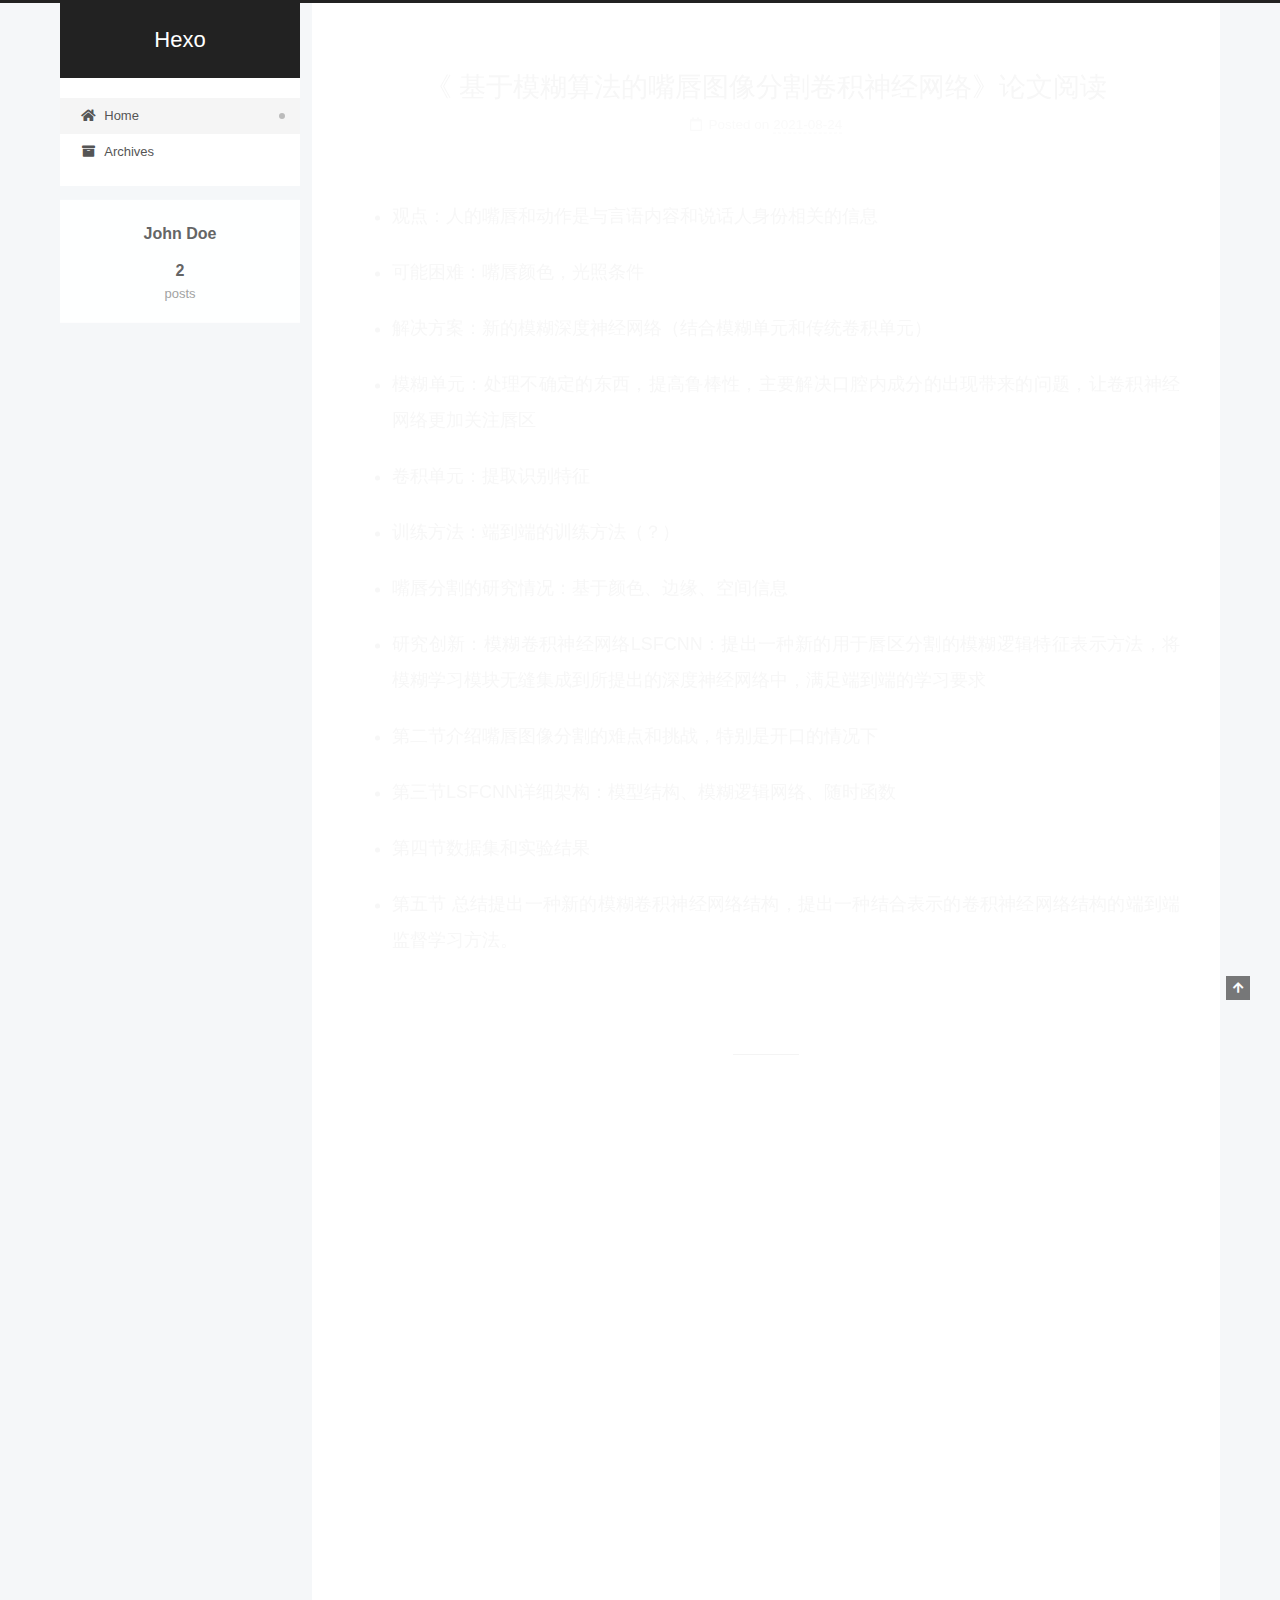
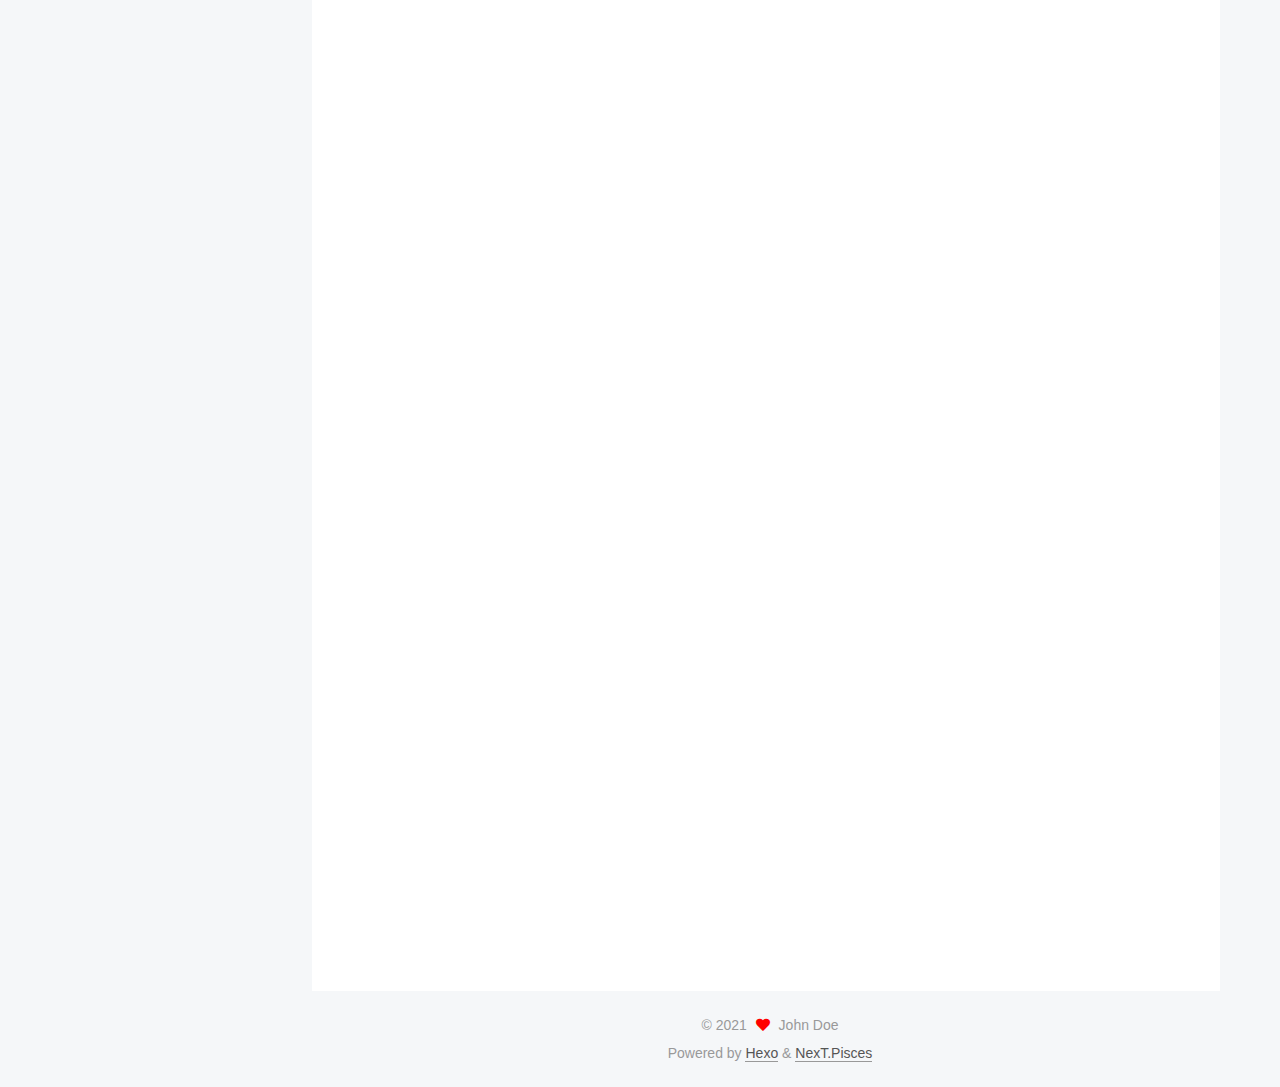
<file: index.html>
<!DOCTYPE html>
<html lang="en">
<head>
  <meta charset="UTF-8">
<meta name="viewport" content="width=device-width, initial-scale=1, maximum-scale=2">
<meta name="theme-color" content="#222">
<meta name="generator" content="Hexo 5.4.0">
  <link rel="apple-touch-icon" sizes="180x180" href="/images/apple-touch-icon-next.png">
  <link rel="icon" type="image/png" sizes="32x32" href="/images/favicon-32x32-next.png">
  <link rel="icon" type="image/png" sizes="16x16" href="/images/favicon-16x16-next.png">
  <link rel="mask-icon" href="/images/logo.svg" color="#222">

<link rel="stylesheet" href="/css/main.css">


<link rel="stylesheet" href="/lib/font-awesome/css/all.min.css">

<script id="hexo-configurations">
    var NexT = window.NexT || {};
    var CONFIG = {"hostname":"example.com","root":"/","scheme":"Pisces","version":"7.8.0","exturl":false,"sidebar":{"position":"left","display":"post","padding":18,"offset":12,"onmobile":false},"copycode":{"enable":false,"show_result":false,"style":null},"back2top":{"enable":true,"sidebar":false,"scrollpercent":false},"bookmark":{"enable":false,"color":"#222","save":"auto"},"fancybox":false,"mediumzoom":false,"lazyload":false,"pangu":false,"comments":{"style":"tabs","active":null,"storage":true,"lazyload":false,"nav":null},"algolia":{"hits":{"per_page":10},"labels":{"input_placeholder":"Search for Posts","hits_empty":"We didn't find any results for the search: ${query}","hits_stats":"${hits} results found in ${time} ms"}},"localsearch":{"enable":false,"trigger":"auto","top_n_per_article":1,"unescape":false,"preload":false},"motion":{"enable":true,"async":false,"transition":{"post_block":"fadeIn","post_header":"slideDownIn","post_body":"slideDownIn","coll_header":"slideLeftIn","sidebar":"slideUpIn"}}};
  </script>

  <meta property="og:type" content="website">
<meta property="og:title" content="Hexo">
<meta property="og:url" content="http://example.com/index.html">
<meta property="og:site_name" content="Hexo">
<meta property="og:locale" content="en_US">
<meta property="article:author" content="John Doe">
<meta name="twitter:card" content="summary">

<link rel="canonical" href="http://example.com/">


<script id="page-configurations">
  // https://hexo.io/docs/variables.html
  CONFIG.page = {
    sidebar: "",
    isHome : true,
    isPost : false,
    lang   : 'en'
  };
</script>

  <title>Hexo</title>
  






  <noscript>
  <style>
  .use-motion .brand,
  .use-motion .menu-item,
  .sidebar-inner,
  .use-motion .post-block,
  .use-motion .pagination,
  .use-motion .comments,
  .use-motion .post-header,
  .use-motion .post-body,
  .use-motion .collection-header { opacity: initial; }

  .use-motion .site-title,
  .use-motion .site-subtitle {
    opacity: initial;
    top: initial;
  }

  .use-motion .logo-line-before i { left: initial; }
  .use-motion .logo-line-after i { right: initial; }
  </style>
</noscript>

</head>

<body itemscope itemtype="http://schema.org/WebPage">
  <div class="container use-motion">
    <div class="headband"></div>

    <header class="header" itemscope itemtype="http://schema.org/WPHeader">
      <div class="header-inner"><div class="site-brand-container">
  <div class="site-nav-toggle">
    <div class="toggle" aria-label="Toggle navigation bar">
      <span class="toggle-line toggle-line-first"></span>
      <span class="toggle-line toggle-line-middle"></span>
      <span class="toggle-line toggle-line-last"></span>
    </div>
  </div>

  <div class="site-meta">

    <a href="/" class="brand" rel="start">
      <span class="logo-line-before"><i></i></span>
      <h1 class="site-title">Hexo</h1>
      <span class="logo-line-after"><i></i></span>
    </a>
  </div>

  <div class="site-nav-right">
    <div class="toggle popup-trigger">
    </div>
  </div>
</div>




<nav class="site-nav">
  <ul id="menu" class="main-menu menu">
        <li class="menu-item menu-item-home">

    <a href="/" rel="section"><i class="fa fa-home fa-fw"></i>Home</a>

  </li>
        <li class="menu-item menu-item-archives">

    <a href="/archives/" rel="section"><i class="fa fa-archive fa-fw"></i>Archives</a>

  </li>
  </ul>
</nav>




</div>
    </header>

    
  <div class="back-to-top">
    <i class="fa fa-arrow-up"></i>
    <span>0%</span>
  </div>


    <main class="main">
      <div class="main-inner">
        <div class="content-wrap">
          

          <div class="content index posts-expand">
            
      
  
  
  <article itemscope itemtype="http://schema.org/Article" class="post-block" lang="en">
    <link itemprop="mainEntityOfPage" href="http://example.com/2021/08/24/%E3%80%8A%20%E5%9F%BA%E4%BA%8E%E6%A8%A1%E7%B3%8A%E7%AE%97%E6%B3%95%E7%9A%84%E5%98%B4%E5%94%87%E5%9B%BE%E5%83%8F%E5%88%86%E5%89%B2%E5%8D%B7%E7%A7%AF%E7%A5%9E%E7%BB%8F%E7%BD%91%E7%BB%9C%E3%80%8B%E8%AE%BA%E6%96%87%E9%98%85%E8%AF%BB/">

    <span hidden itemprop="author" itemscope itemtype="http://schema.org/Person">
      <meta itemprop="image" content="/images/avatar.gif">
      <meta itemprop="name" content="John Doe">
      <meta itemprop="description" content="">
    </span>

    <span hidden itemprop="publisher" itemscope itemtype="http://schema.org/Organization">
      <meta itemprop="name" content="Hexo">
    </span>
      <header class="post-header">
        <h2 class="post-title" itemprop="name headline">
          
            <a href="/2021/08/24/%E3%80%8A%20%E5%9F%BA%E4%BA%8E%E6%A8%A1%E7%B3%8A%E7%AE%97%E6%B3%95%E7%9A%84%E5%98%B4%E5%94%87%E5%9B%BE%E5%83%8F%E5%88%86%E5%89%B2%E5%8D%B7%E7%A7%AF%E7%A5%9E%E7%BB%8F%E7%BD%91%E7%BB%9C%E3%80%8B%E8%AE%BA%E6%96%87%E9%98%85%E8%AF%BB/" class="post-title-link" itemprop="url">《 基于模糊算法的嘴唇图像分割卷积神经网络》论文阅读</a>
        </h2>

        <div class="post-meta">
            <span class="post-meta-item">
              <span class="post-meta-item-icon">
                <i class="far fa-calendar"></i>
              </span>
              <span class="post-meta-item-text">Posted on</span>
              

              <time title="Created: 2021-08-24 18:50:41 / Modified: 18:51:29" itemprop="dateCreated datePublished" datetime="2021-08-24T18:50:41+08:00">2021-08-24</time>
            </span>

          

        </div>
      </header>

    
    
    
    <div class="post-body" itemprop="articleBody">

      
          <ul>
<li><p>观点：人的嘴唇和动作是与言语内容和说话人身份相关的信息</p>
</li>
<li><p>可能困难：嘴唇颜色，光照条件</p>
</li>
<li><p>解决方案：新的模糊深度神经网络（结合模糊单元和传统卷积单元）</p>
</li>
<li><p>模糊单元：处理不确定的东西，提高鲁棒性，主要解决口腔内成分的出现带来的问题，让卷积神经网络更加关注唇区</p>
</li>
<li><p>卷积单元：提取识别特征</p>
</li>
<li><p>训练方法：端到端的训练方法（？）</p>
</li>
<li><p>嘴唇分割的研究情况：基于颜色、边缘、空间信息</p>
</li>
<li><p>研究创新：模糊卷积神经网络LSFCNN：提出一种新的用于唇区分割的模糊逻辑特征表示方法，将模糊学习模块无缝集成到所提出的深度神经网络中，满足端到端的学习要求</p>
</li>
<li><p>第二节介绍嘴唇图像分割的难点和挑战，特别是开口的情况下</p>
</li>
<li><p>第三节LSFCNN详细架构：模型结构、模糊逻辑网络、随时函数</p>
</li>
<li><p>第四节数据集和实验结果</p>
</li>
<li><p>第五节 总结提出一种新的模糊卷积神经网络结构，提出一种结合表示的卷积神经网络结构的端到端监督学习方法。</p>
</li>
</ul>

      
    </div>

    
    
    
      <footer class="post-footer">
        <div class="post-eof"></div>
      </footer>
  </article>
  
  
  

      
  
  
  <article itemscope itemtype="http://schema.org/Article" class="post-block" lang="en">
    <link itemprop="mainEntityOfPage" href="http://example.com/2021/03/23/%E6%88%91%E7%9A%84%E7%AC%AC%E4%B8%80%E4%B8%AAblog/">

    <span hidden itemprop="author" itemscope itemtype="http://schema.org/Person">
      <meta itemprop="image" content="/images/avatar.gif">
      <meta itemprop="name" content="John Doe">
      <meta itemprop="description" content="">
    </span>

    <span hidden itemprop="publisher" itemscope itemtype="http://schema.org/Organization">
      <meta itemprop="name" content="Hexo">
    </span>
      <header class="post-header">
        <h2 class="post-title" itemprop="name headline">
          
            <a href="/2021/03/23/%E6%88%91%E7%9A%84%E7%AC%AC%E4%B8%80%E4%B8%AAblog/" class="post-title-link" itemprop="url">我的第一个blog</a>
        </h2>

        <div class="post-meta">
            <span class="post-meta-item">
              <span class="post-meta-item-icon">
                <i class="far fa-calendar"></i>
              </span>
              <span class="post-meta-item-text">Posted on</span>

              <time title="Created: 2021-03-23 20:23:26" itemprop="dateCreated datePublished" datetime="2021-03-23T20:23:26+08:00">2021-03-23</time>
            </span>
              <span class="post-meta-item">
                <span class="post-meta-item-icon">
                  <i class="far fa-calendar-check"></i>
                </span>
                <span class="post-meta-item-text">Edited on</span>
                <time title="Modified: 2021-08-01 23:33:14" itemprop="dateModified" datetime="2021-08-01T23:33:14+08:00">2021-08-01</time>
              </span>

          

        </div>
      </header>

    
    
    
    <div class="post-body" itemprop="articleBody">

      
          <h1 id="下午学习hexo整理："><a href="#下午学习hexo整理：" class="headerlink" title="下午学习hexo整理："></a>下午学习hexo整理：</h1><h2 id="hexo使用步骤："><a href="#hexo使用步骤：" class="headerlink" title="hexo使用步骤："></a>hexo使用步骤：</h2><ol>
<li>创建一个文件夹blog</li>
<li>在文件夹下git bash，输入npm install -g hexo-cli</li>
<li>初始化一下blog<br>hexo init blog(blog可以随意取名字)</li>
<li>然后新建一篇博客，hexo new test_name</li>
<li>hexo g</li>
<li>hexo s</li>
<li>完成后，打开浏览器输入地址：<br>localhost:4000<br>可以看到第一篇blog了,名字就是test_name</li>
<li>设置推送网站，在站点的配置文件_config.yml中将hexo和github关联<br>deploy:<br>type: git<br>repo: 这里填入你之前在GitHub上创建仓库的完整路径，记得加上 .git<br>branch: master<br>保存<br>这一步给hexo d 这个命令做相应的配置，让hexo知道你要把blog部署在哪个位置</li>
<li>安装Git部署插件：npm install hexo-deployer-git –save</li>
<li>输入三条命令<br>hexo clean<br>hexo g<br>hexo d<br>这个时候，访问amei0211.github.io就可以访问个人网站了</li>
<li>然后在阿里云买了一个域名，添加解析。</li>
<li>在blog/source下创建CNAME，写下买的域名<br>hexo clean<br>hexo g<br>hexo d<br>就可以用自己买的域名了</li>
<li>更换主题：<a target="_blank" rel="noopener" href="https://hexo.io/themes/">https://hexo.io/themes/</a><br>主题会下载到blog目录的themes主题下，打开_config.yml配置文件，修改主题即可<br>目前就是这些步骤啦~~</li>
</ol>

      
    </div>

    
    
    
      <footer class="post-footer">
        <div class="post-eof"></div>
      </footer>
  </article>
  
  
  


  



          </div>
          

<script>
  window.addEventListener('tabs:register', () => {
    let { activeClass } = CONFIG.comments;
    if (CONFIG.comments.storage) {
      activeClass = localStorage.getItem('comments_active') || activeClass;
    }
    if (activeClass) {
      let activeTab = document.querySelector(`a[href="#comment-${activeClass}"]`);
      if (activeTab) {
        activeTab.click();
      }
    }
  });
  if (CONFIG.comments.storage) {
    window.addEventListener('tabs:click', event => {
      if (!event.target.matches('.tabs-comment .tab-content .tab-pane')) return;
      let commentClass = event.target.classList[1];
      localStorage.setItem('comments_active', commentClass);
    });
  }
</script>

        </div>
          
  
  <div class="toggle sidebar-toggle">
    <span class="toggle-line toggle-line-first"></span>
    <span class="toggle-line toggle-line-middle"></span>
    <span class="toggle-line toggle-line-last"></span>
  </div>

  <aside class="sidebar">
    <div class="sidebar-inner">

      <ul class="sidebar-nav motion-element">
        <li class="sidebar-nav-toc">
          Table of Contents
        </li>
        <li class="sidebar-nav-overview">
          Overview
        </li>
      </ul>

      <!--noindex-->
      <div class="post-toc-wrap sidebar-panel">
      </div>
      <!--/noindex-->

      <div class="site-overview-wrap sidebar-panel">
        <div class="site-author motion-element" itemprop="author" itemscope itemtype="http://schema.org/Person">
  <p class="site-author-name" itemprop="name">John Doe</p>
  <div class="site-description" itemprop="description"></div>
</div>
<div class="site-state-wrap motion-element">
  <nav class="site-state">
      <div class="site-state-item site-state-posts">
          <a href="/archives/">
        
          <span class="site-state-item-count">2</span>
          <span class="site-state-item-name">posts</span>
        </a>
      </div>
  </nav>
</div>



      </div>

    </div>
  </aside>
  <div id="sidebar-dimmer"></div>


      </div>
    </main>

    <footer class="footer">
      <div class="footer-inner">
        

        

<div class="copyright">
  
  &copy; 
  <span itemprop="copyrightYear">2021</span>
  <span class="with-love">
    <i class="fa fa-heart"></i>
  </span>
  <span class="author" itemprop="copyrightHolder">John Doe</span>
</div>
  <div class="powered-by">Powered by <a href="https://hexo.io/" class="theme-link" rel="noopener" target="_blank">Hexo</a> & <a href="https://pisces.theme-next.org/" class="theme-link" rel="noopener" target="_blank">NexT.Pisces</a>
  </div>

        








      </div>
    </footer>
  </div>

  
  <script src="/lib/anime.min.js"></script>
  <script src="/lib/velocity/velocity.min.js"></script>
  <script src="/lib/velocity/velocity.ui.min.js"></script>

<script src="/js/utils.js"></script>

<script src="/js/motion.js"></script>


<script src="/js/schemes/pisces.js"></script>


<script src="/js/next-boot.js"></script>




  















  

  

</body>
</html>
</file>
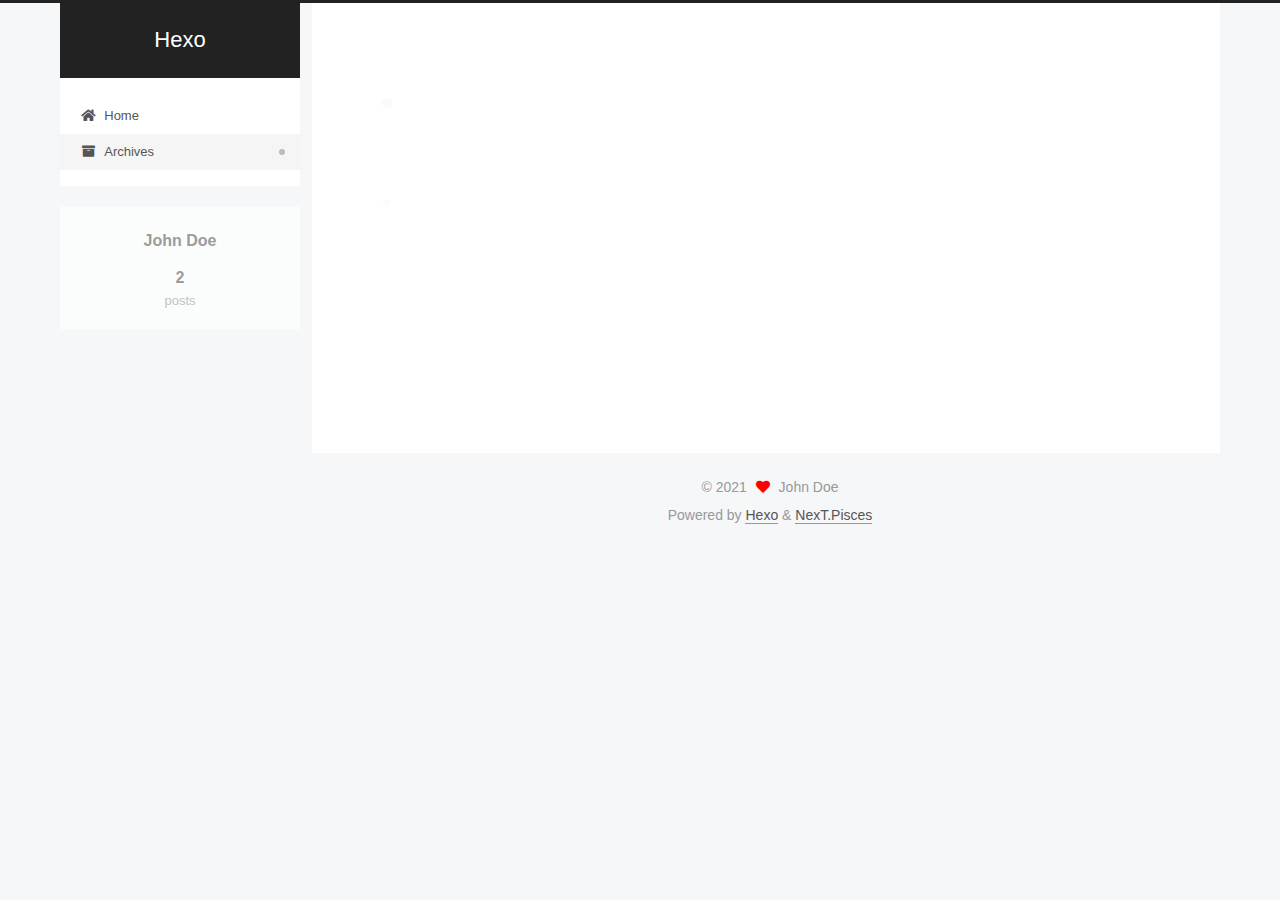
<file: archives/index.html>
<!DOCTYPE html>
<html lang="en">
<head>
  <meta charset="UTF-8">
<meta name="viewport" content="width=device-width, initial-scale=1, maximum-scale=2">
<meta name="theme-color" content="#222">
<meta name="generator" content="Hexo 5.4.0">
  <link rel="apple-touch-icon" sizes="180x180" href="/images/apple-touch-icon-next.png">
  <link rel="icon" type="image/png" sizes="32x32" href="/images/favicon-32x32-next.png">
  <link rel="icon" type="image/png" sizes="16x16" href="/images/favicon-16x16-next.png">
  <link rel="mask-icon" href="/images/logo.svg" color="#222">

<link rel="stylesheet" href="/css/main.css">


<link rel="stylesheet" href="/lib/font-awesome/css/all.min.css">

<script id="hexo-configurations">
    var NexT = window.NexT || {};
    var CONFIG = {"hostname":"example.com","root":"/","scheme":"Pisces","version":"7.8.0","exturl":false,"sidebar":{"position":"left","display":"post","padding":18,"offset":12,"onmobile":false},"copycode":{"enable":false,"show_result":false,"style":null},"back2top":{"enable":true,"sidebar":false,"scrollpercent":false},"bookmark":{"enable":false,"color":"#222","save":"auto"},"fancybox":false,"mediumzoom":false,"lazyload":false,"pangu":false,"comments":{"style":"tabs","active":null,"storage":true,"lazyload":false,"nav":null},"algolia":{"hits":{"per_page":10},"labels":{"input_placeholder":"Search for Posts","hits_empty":"We didn't find any results for the search: ${query}","hits_stats":"${hits} results found in ${time} ms"}},"localsearch":{"enable":false,"trigger":"auto","top_n_per_article":1,"unescape":false,"preload":false},"motion":{"enable":true,"async":false,"transition":{"post_block":"fadeIn","post_header":"slideDownIn","post_body":"slideDownIn","coll_header":"slideLeftIn","sidebar":"slideUpIn"}}};
  </script>

  <meta property="og:type" content="website">
<meta property="og:title" content="Hexo">
<meta property="og:url" content="http://example.com/archives/index.html">
<meta property="og:site_name" content="Hexo">
<meta property="og:locale" content="en_US">
<meta property="article:author" content="John Doe">
<meta name="twitter:card" content="summary">

<link rel="canonical" href="http://example.com/archives/">


<script id="page-configurations">
  // https://hexo.io/docs/variables.html
  CONFIG.page = {
    sidebar: "",
    isHome : false,
    isPost : false,
    lang   : 'en'
  };
</script>

  <title>Archive | Hexo</title>
  






  <noscript>
  <style>
  .use-motion .brand,
  .use-motion .menu-item,
  .sidebar-inner,
  .use-motion .post-block,
  .use-motion .pagination,
  .use-motion .comments,
  .use-motion .post-header,
  .use-motion .post-body,
  .use-motion .collection-header { opacity: initial; }

  .use-motion .site-title,
  .use-motion .site-subtitle {
    opacity: initial;
    top: initial;
  }

  .use-motion .logo-line-before i { left: initial; }
  .use-motion .logo-line-after i { right: initial; }
  </style>
</noscript>

</head>

<body itemscope itemtype="http://schema.org/WebPage">
  <div class="container use-motion">
    <div class="headband"></div>

    <header class="header" itemscope itemtype="http://schema.org/WPHeader">
      <div class="header-inner"><div class="site-brand-container">
  <div class="site-nav-toggle">
    <div class="toggle" aria-label="Toggle navigation bar">
      <span class="toggle-line toggle-line-first"></span>
      <span class="toggle-line toggle-line-middle"></span>
      <span class="toggle-line toggle-line-last"></span>
    </div>
  </div>

  <div class="site-meta">

    <a href="/" class="brand" rel="start">
      <span class="logo-line-before"><i></i></span>
      <h1 class="site-title">Hexo</h1>
      <span class="logo-line-after"><i></i></span>
    </a>
  </div>

  <div class="site-nav-right">
    <div class="toggle popup-trigger">
    </div>
  </div>
</div>




<nav class="site-nav">
  <ul id="menu" class="main-menu menu">
        <li class="menu-item menu-item-home">

    <a href="/" rel="section"><i class="fa fa-home fa-fw"></i>Home</a>

  </li>
        <li class="menu-item menu-item-archives">

    <a href="/archives/" rel="section"><i class="fa fa-archive fa-fw"></i>Archives</a>

  </li>
  </ul>
</nav>




</div>
    </header>

    
  <div class="back-to-top">
    <i class="fa fa-arrow-up"></i>
    <span>0%</span>
  </div>


    <main class="main">
      <div class="main-inner">
        <div class="content-wrap">
          

          <div class="content archive">
            

  
  
  
  <div class="post-block">
    <div class="posts-collapse">
      <div class="collection-title">
        <span class="collection-header">Um..! 2 posts in total. Keep on posting.</span>
      </div>

      
    <div class="collection-year">
      <span class="collection-header">2021</span>
    </div>

  <article itemscope itemtype="http://schema.org/Article">
    <header class="post-header">

      <div class="post-meta">
        <time itemprop="dateCreated"
              datetime="2021-08-01T21:27:36+08:00"
              content="2021-08-01">
          08-01
        </time>
      </div>

      <div class="post-title">
          <a class="post-title-link" href="/2021/08/01/process-wangshilin/" itemprop="url">
            <span itemprop="name">Untitled</span>
          </a>
      </div>

    </header>
  </article>

  <article itemscope itemtype="http://schema.org/Article">
    <header class="post-header">

      <div class="post-meta">
        <time itemprop="dateCreated"
              datetime="2021-03-23T20:23:26+08:00"
              content="2021-03-23">
          03-23
        </time>
      </div>

      <div class="post-title">
          <a class="post-title-link" href="/2021/03/23/%E6%88%91%E7%9A%84%E7%AC%AC%E4%B8%80%E4%B8%AAblog/" itemprop="url">
            <span itemprop="name">我的第一个blog</span>
          </a>
      </div>

    </header>
  </article>


    </div>
  </div>
  
  
  

  



          </div>
          

<script>
  window.addEventListener('tabs:register', () => {
    let { activeClass } = CONFIG.comments;
    if (CONFIG.comments.storage) {
      activeClass = localStorage.getItem('comments_active') || activeClass;
    }
    if (activeClass) {
      let activeTab = document.querySelector(`a[href="#comment-${activeClass}"]`);
      if (activeTab) {
        activeTab.click();
      }
    }
  });
  if (CONFIG.comments.storage) {
    window.addEventListener('tabs:click', event => {
      if (!event.target.matches('.tabs-comment .tab-content .tab-pane')) return;
      let commentClass = event.target.classList[1];
      localStorage.setItem('comments_active', commentClass);
    });
  }
</script>

        </div>
          
  
  <div class="toggle sidebar-toggle">
    <span class="toggle-line toggle-line-first"></span>
    <span class="toggle-line toggle-line-middle"></span>
    <span class="toggle-line toggle-line-last"></span>
  </div>

  <aside class="sidebar">
    <div class="sidebar-inner">

      <ul class="sidebar-nav motion-element">
        <li class="sidebar-nav-toc">
          Table of Contents
        </li>
        <li class="sidebar-nav-overview">
          Overview
        </li>
      </ul>

      <!--noindex-->
      <div class="post-toc-wrap sidebar-panel">
      </div>
      <!--/noindex-->

      <div class="site-overview-wrap sidebar-panel">
        <div class="site-author motion-element" itemprop="author" itemscope itemtype="http://schema.org/Person">
  <p class="site-author-name" itemprop="name">John Doe</p>
  <div class="site-description" itemprop="description"></div>
</div>
<div class="site-state-wrap motion-element">
  <nav class="site-state">
      <div class="site-state-item site-state-posts">
          <a href="/archives/">
        
          <span class="site-state-item-count">2</span>
          <span class="site-state-item-name">posts</span>
        </a>
      </div>
  </nav>
</div>



      </div>

    </div>
  </aside>
  <div id="sidebar-dimmer"></div>


      </div>
    </main>

    <footer class="footer">
      <div class="footer-inner">
        

        

<div class="copyright">
  
  &copy; 
  <span itemprop="copyrightYear">2021</span>
  <span class="with-love">
    <i class="fa fa-heart"></i>
  </span>
  <span class="author" itemprop="copyrightHolder">John Doe</span>
</div>
  <div class="powered-by">Powered by <a href="https://hexo.io/" class="theme-link" rel="noopener" target="_blank">Hexo</a> & <a href="https://pisces.theme-next.org/" class="theme-link" rel="noopener" target="_blank">NexT.Pisces</a>
  </div>

        








      </div>
    </footer>
  </div>

  
  <script src="/lib/anime.min.js"></script>
  <script src="/lib/velocity/velocity.min.js"></script>
  <script src="/lib/velocity/velocity.ui.min.js"></script>

<script src="/js/utils.js"></script>

<script src="/js/motion.js"></script>


<script src="/js/schemes/pisces.js"></script>


<script src="/js/next-boot.js"></script>




  















  

  

</body>
</html>
</file>
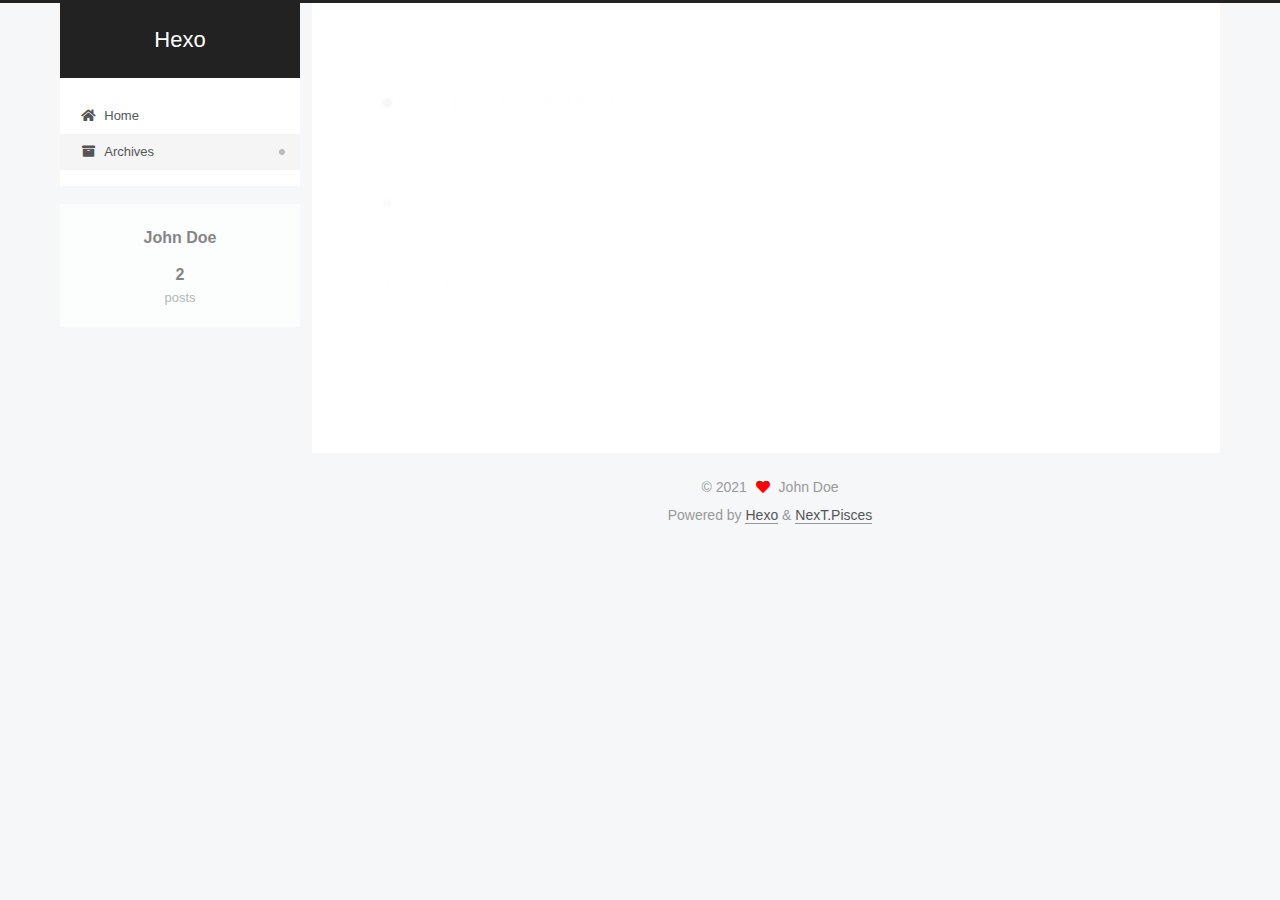
<file: archives/2021/index.html>
<!DOCTYPE html>
<html lang="en">
<head>
  <meta charset="UTF-8">
<meta name="viewport" content="width=device-width, initial-scale=1, maximum-scale=2">
<meta name="theme-color" content="#222">
<meta name="generator" content="Hexo 5.4.0">
  <link rel="apple-touch-icon" sizes="180x180" href="/images/apple-touch-icon-next.png">
  <link rel="icon" type="image/png" sizes="32x32" href="/images/favicon-32x32-next.png">
  <link rel="icon" type="image/png" sizes="16x16" href="/images/favicon-16x16-next.png">
  <link rel="mask-icon" href="/images/logo.svg" color="#222">

<link rel="stylesheet" href="/css/main.css">


<link rel="stylesheet" href="/lib/font-awesome/css/all.min.css">

<script id="hexo-configurations">
    var NexT = window.NexT || {};
    var CONFIG = {"hostname":"example.com","root":"/","scheme":"Pisces","version":"7.8.0","exturl":false,"sidebar":{"position":"left","display":"post","padding":18,"offset":12,"onmobile":false},"copycode":{"enable":false,"show_result":false,"style":null},"back2top":{"enable":true,"sidebar":false,"scrollpercent":false},"bookmark":{"enable":false,"color":"#222","save":"auto"},"fancybox":false,"mediumzoom":false,"lazyload":false,"pangu":false,"comments":{"style":"tabs","active":null,"storage":true,"lazyload":false,"nav":null},"algolia":{"hits":{"per_page":10},"labels":{"input_placeholder":"Search for Posts","hits_empty":"We didn't find any results for the search: ${query}","hits_stats":"${hits} results found in ${time} ms"}},"localsearch":{"enable":false,"trigger":"auto","top_n_per_article":1,"unescape":false,"preload":false},"motion":{"enable":true,"async":false,"transition":{"post_block":"fadeIn","post_header":"slideDownIn","post_body":"slideDownIn","coll_header":"slideLeftIn","sidebar":"slideUpIn"}}};
  </script>

  <meta property="og:type" content="website">
<meta property="og:title" content="Hexo">
<meta property="og:url" content="http://example.com/archives/2021/index.html">
<meta property="og:site_name" content="Hexo">
<meta property="og:locale" content="en_US">
<meta property="article:author" content="John Doe">
<meta name="twitter:card" content="summary">

<link rel="canonical" href="http://example.com/archives/2021/">


<script id="page-configurations">
  // https://hexo.io/docs/variables.html
  CONFIG.page = {
    sidebar: "",
    isHome : false,
    isPost : false,
    lang   : 'en'
  };
</script>

  <title>Archive | Hexo</title>
  






  <noscript>
  <style>
  .use-motion .brand,
  .use-motion .menu-item,
  .sidebar-inner,
  .use-motion .post-block,
  .use-motion .pagination,
  .use-motion .comments,
  .use-motion .post-header,
  .use-motion .post-body,
  .use-motion .collection-header { opacity: initial; }

  .use-motion .site-title,
  .use-motion .site-subtitle {
    opacity: initial;
    top: initial;
  }

  .use-motion .logo-line-before i { left: initial; }
  .use-motion .logo-line-after i { right: initial; }
  </style>
</noscript>

</head>

<body itemscope itemtype="http://schema.org/WebPage">
  <div class="container use-motion">
    <div class="headband"></div>

    <header class="header" itemscope itemtype="http://schema.org/WPHeader">
      <div class="header-inner"><div class="site-brand-container">
  <div class="site-nav-toggle">
    <div class="toggle" aria-label="Toggle navigation bar">
      <span class="toggle-line toggle-line-first"></span>
      <span class="toggle-line toggle-line-middle"></span>
      <span class="toggle-line toggle-line-last"></span>
    </div>
  </div>

  <div class="site-meta">

    <a href="/" class="brand" rel="start">
      <span class="logo-line-before"><i></i></span>
      <h1 class="site-title">Hexo</h1>
      <span class="logo-line-after"><i></i></span>
    </a>
  </div>

  <div class="site-nav-right">
    <div class="toggle popup-trigger">
    </div>
  </div>
</div>




<nav class="site-nav">
  <ul id="menu" class="main-menu menu">
        <li class="menu-item menu-item-home">

    <a href="/" rel="section"><i class="fa fa-home fa-fw"></i>Home</a>

  </li>
        <li class="menu-item menu-item-archives">

    <a href="/archives/" rel="section"><i class="fa fa-archive fa-fw"></i>Archives</a>

  </li>
  </ul>
</nav>




</div>
    </header>

    
  <div class="back-to-top">
    <i class="fa fa-arrow-up"></i>
    <span>0%</span>
  </div>


    <main class="main">
      <div class="main-inner">
        <div class="content-wrap">
          

          <div class="content archive">
            

  
  
  
  <div class="post-block">
    <div class="posts-collapse">
      <div class="collection-title">
        <span class="collection-header">Um..! 2 posts in total. Keep on posting.</span>
      </div>

      
    <div class="collection-year">
      <span class="collection-header">2021</span>
    </div>

  <article itemscope itemtype="http://schema.org/Article">
    <header class="post-header">

      <div class="post-meta">
        <time itemprop="dateCreated"
              datetime="2021-03-23T16:27:37+08:00"
              content="2021-03-23">
          03-23
        </time>
      </div>

      <div class="post-title">
          <a class="post-title-link" href="/2021/03/23/test/" itemprop="url">
            <span itemprop="name">test</span>
          </a>
      </div>

    </header>
  </article>

  <article itemscope itemtype="http://schema.org/Article">
    <header class="post-header">

      <div class="post-meta">
        <time itemprop="dateCreated"
              datetime="2021-03-23T16:25:24+08:00"
              content="2021-03-23">
          03-23
        </time>
      </div>

      <div class="post-title">
          <a class="post-title-link" href="/2021/03/23/hello-world/" itemprop="url">
            <span itemprop="name">Hello World</span>
          </a>
      </div>

    </header>
  </article>


    </div>
  </div>
  
  
  

  



          </div>
          

<script>
  window.addEventListener('tabs:register', () => {
    let { activeClass } = CONFIG.comments;
    if (CONFIG.comments.storage) {
      activeClass = localStorage.getItem('comments_active') || activeClass;
    }
    if (activeClass) {
      let activeTab = document.querySelector(`a[href="#comment-${activeClass}"]`);
      if (activeTab) {
        activeTab.click();
      }
    }
  });
  if (CONFIG.comments.storage) {
    window.addEventListener('tabs:click', event => {
      if (!event.target.matches('.tabs-comment .tab-content .tab-pane')) return;
      let commentClass = event.target.classList[1];
      localStorage.setItem('comments_active', commentClass);
    });
  }
</script>

        </div>
          
  
  <div class="toggle sidebar-toggle">
    <span class="toggle-line toggle-line-first"></span>
    <span class="toggle-line toggle-line-middle"></span>
    <span class="toggle-line toggle-line-last"></span>
  </div>

  <aside class="sidebar">
    <div class="sidebar-inner">

      <ul class="sidebar-nav motion-element">
        <li class="sidebar-nav-toc">
          Table of Contents
        </li>
        <li class="sidebar-nav-overview">
          Overview
        </li>
      </ul>

      <!--noindex-->
      <div class="post-toc-wrap sidebar-panel">
      </div>
      <!--/noindex-->

      <div class="site-overview-wrap sidebar-panel">
        <div class="site-author motion-element" itemprop="author" itemscope itemtype="http://schema.org/Person">
  <p class="site-author-name" itemprop="name">John Doe</p>
  <div class="site-description" itemprop="description"></div>
</div>
<div class="site-state-wrap motion-element">
  <nav class="site-state">
      <div class="site-state-item site-state-posts">
          <a href="/archives/">
        
          <span class="site-state-item-count">2</span>
          <span class="site-state-item-name">posts</span>
        </a>
      </div>
  </nav>
</div>



      </div>

    </div>
  </aside>
  <div id="sidebar-dimmer"></div>


      </div>
    </main>

    <footer class="footer">
      <div class="footer-inner">
        

        

<div class="copyright">
  
  &copy; 
  <span itemprop="copyrightYear">2021</span>
  <span class="with-love">
    <i class="fa fa-heart"></i>
  </span>
  <span class="author" itemprop="copyrightHolder">John Doe</span>
</div>
  <div class="powered-by">Powered by <a href="https://hexo.io/" class="theme-link" rel="noopener" target="_blank">Hexo</a> & <a href="https://pisces.theme-next.org/" class="theme-link" rel="noopener" target="_blank">NexT.Pisces</a>
  </div>

        








      </div>
    </footer>
  </div>

  
  <script src="/lib/anime.min.js"></script>
  <script src="/lib/velocity/velocity.min.js"></script>
  <script src="/lib/velocity/velocity.ui.min.js"></script>

<script src="/js/utils.js"></script>

<script src="/js/motion.js"></script>


<script src="/js/schemes/pisces.js"></script>


<script src="/js/next-boot.js"></script>




  















  

  

</body>
</html>
</file>
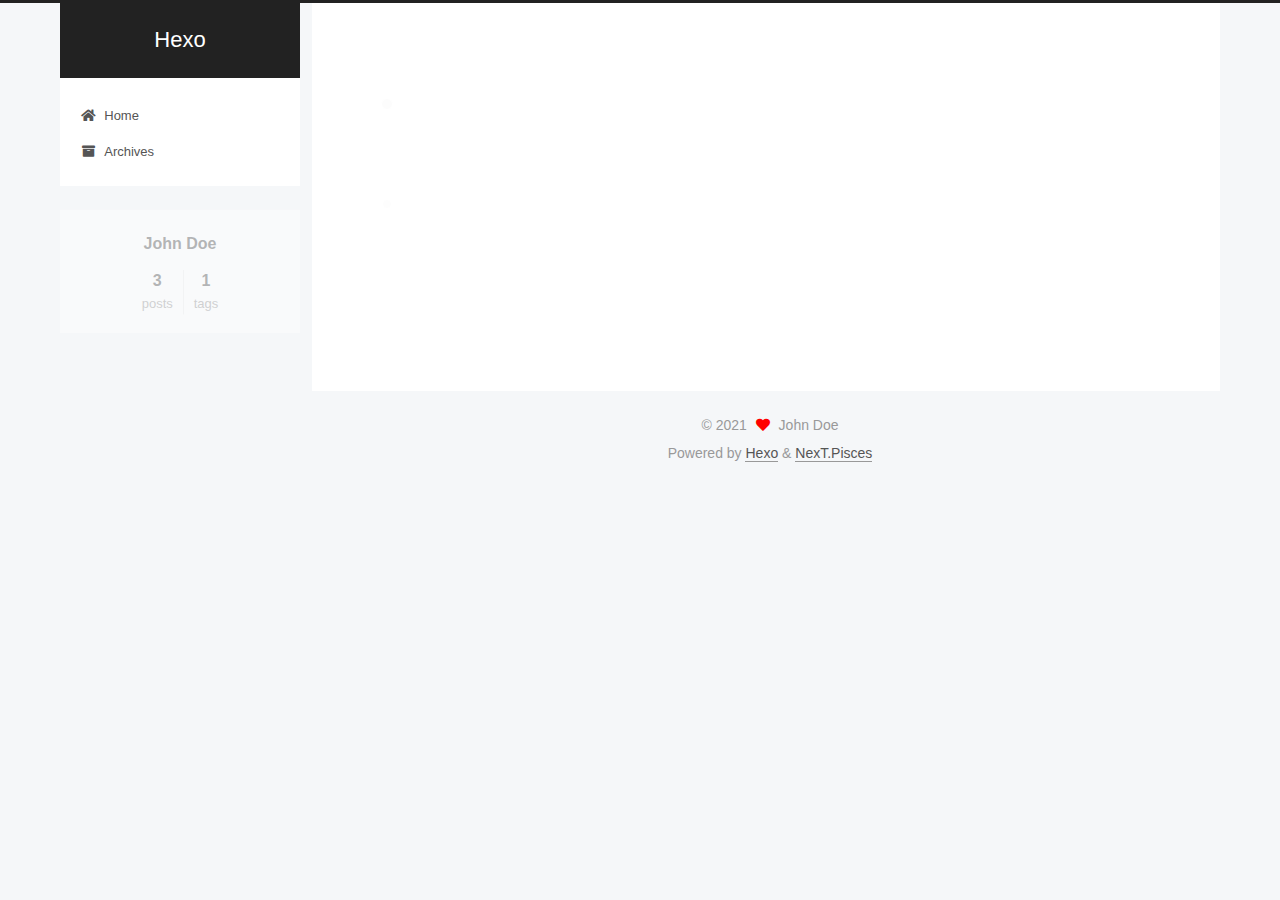
<file: tags/在和志伟儿约饭前，终于实现了我的第一篇blog/index.html>
<!DOCTYPE html>
<html lang="en">
<head>
  <meta charset="UTF-8">
<meta name="viewport" content="width=device-width, initial-scale=1, maximum-scale=2">
<meta name="theme-color" content="#222">
<meta name="generator" content="Hexo 5.4.0">
  <link rel="apple-touch-icon" sizes="180x180" href="/images/apple-touch-icon-next.png">
  <link rel="icon" type="image/png" sizes="32x32" href="/images/favicon-32x32-next.png">
  <link rel="icon" type="image/png" sizes="16x16" href="/images/favicon-16x16-next.png">
  <link rel="mask-icon" href="/images/logo.svg" color="#222">

<link rel="stylesheet" href="/css/main.css">


<link rel="stylesheet" href="/lib/font-awesome/css/all.min.css">

<script id="hexo-configurations">
    var NexT = window.NexT || {};
    var CONFIG = {"hostname":"example.com","root":"/","scheme":"Pisces","version":"7.8.0","exturl":false,"sidebar":{"position":"left","display":"post","padding":18,"offset":12,"onmobile":false},"copycode":{"enable":false,"show_result":false,"style":null},"back2top":{"enable":true,"sidebar":false,"scrollpercent":false},"bookmark":{"enable":false,"color":"#222","save":"auto"},"fancybox":false,"mediumzoom":false,"lazyload":false,"pangu":false,"comments":{"style":"tabs","active":null,"storage":true,"lazyload":false,"nav":null},"algolia":{"hits":{"per_page":10},"labels":{"input_placeholder":"Search for Posts","hits_empty":"We didn't find any results for the search: ${query}","hits_stats":"${hits} results found in ${time} ms"}},"localsearch":{"enable":false,"trigger":"auto","top_n_per_article":1,"unescape":false,"preload":false},"motion":{"enable":true,"async":false,"transition":{"post_block":"fadeIn","post_header":"slideDownIn","post_body":"slideDownIn","coll_header":"slideLeftIn","sidebar":"slideUpIn"}}};
  </script>

  <meta property="og:type" content="website">
<meta property="og:title" content="Hexo">
<meta property="og:url" content="http://example.com/tags/%E5%9C%A8%E5%92%8C%E5%BF%97%E4%BC%9F%E5%84%BF%E7%BA%A6%E9%A5%AD%E5%89%8D%EF%BC%8C%E7%BB%88%E4%BA%8E%E5%AE%9E%E7%8E%B0%E4%BA%86%E6%88%91%E7%9A%84%E7%AC%AC%E4%B8%80%E7%AF%87blog/index.html">
<meta property="og:site_name" content="Hexo">
<meta property="og:locale" content="en_US">
<meta property="article:author" content="John Doe">
<meta name="twitter:card" content="summary">

<link rel="canonical" href="http://example.com/tags/%E5%9C%A8%E5%92%8C%E5%BF%97%E4%BC%9F%E5%84%BF%E7%BA%A6%E9%A5%AD%E5%89%8D%EF%BC%8C%E7%BB%88%E4%BA%8E%E5%AE%9E%E7%8E%B0%E4%BA%86%E6%88%91%E7%9A%84%E7%AC%AC%E4%B8%80%E7%AF%87blog/">


<script id="page-configurations">
  // https://hexo.io/docs/variables.html
  CONFIG.page = {
    sidebar: "",
    isHome : false,
    isPost : false,
    lang   : 'en'
  };
</script>

  <title>Tag: 在和志伟儿约饭前，终于实现了我的第一篇blog~~ | Hexo</title>
  






  <noscript>
  <style>
  .use-motion .brand,
  .use-motion .menu-item,
  .sidebar-inner,
  .use-motion .post-block,
  .use-motion .pagination,
  .use-motion .comments,
  .use-motion .post-header,
  .use-motion .post-body,
  .use-motion .collection-header { opacity: initial; }

  .use-motion .site-title,
  .use-motion .site-subtitle {
    opacity: initial;
    top: initial;
  }

  .use-motion .logo-line-before i { left: initial; }
  .use-motion .logo-line-after i { right: initial; }
  </style>
</noscript>

</head>

<body itemscope itemtype="http://schema.org/WebPage">
  <div class="container use-motion">
    <div class="headband"></div>

    <header class="header" itemscope itemtype="http://schema.org/WPHeader">
      <div class="header-inner"><div class="site-brand-container">
  <div class="site-nav-toggle">
    <div class="toggle" aria-label="Toggle navigation bar">
      <span class="toggle-line toggle-line-first"></span>
      <span class="toggle-line toggle-line-middle"></span>
      <span class="toggle-line toggle-line-last"></span>
    </div>
  </div>

  <div class="site-meta">

    <a href="/" class="brand" rel="start">
      <span class="logo-line-before"><i></i></span>
      <h1 class="site-title">Hexo</h1>
      <span class="logo-line-after"><i></i></span>
    </a>
  </div>

  <div class="site-nav-right">
    <div class="toggle popup-trigger">
    </div>
  </div>
</div>




<nav class="site-nav">
  <ul id="menu" class="main-menu menu">
        <li class="menu-item menu-item-home">

    <a href="/" rel="section"><i class="fa fa-home fa-fw"></i>Home</a>

  </li>
        <li class="menu-item menu-item-archives">

    <a href="/archives/" rel="section"><i class="fa fa-archive fa-fw"></i>Archives</a>

  </li>
  </ul>
</nav>




</div>
    </header>

    
  <div class="back-to-top">
    <i class="fa fa-arrow-up"></i>
    <span>0%</span>
  </div>


    <main class="main">
      <div class="main-inner">
        <div class="content-wrap">
          

          <div class="content tag">
            

  
  
  
  <div class="post-block">
    <div class="posts-collapse">
      <div class="collection-title">
        <h2 class="collection-header">在和志伟儿约饭前，终于实现了我的第一篇blog~~
          <small>Tag</small>
        </h2>
      </div>

      
    <div class="collection-year">
      <span class="collection-header">2021</span>
    </div>

  <article itemscope itemtype="http://schema.org/Article">
    <header class="post-header">

      <div class="post-meta">
        <time itemprop="dateCreated"
              datetime="2021-03-23T17:23:12+08:00"
              content="2021-03-23">
          03-23
        </time>
      </div>

      <div class="post-title">
          <a class="post-title-link" href="/2021/03/23/%E6%88%91%E7%9A%84%E7%AC%AC%E4%B8%80%E4%B8%AAblog/" itemprop="url">
            <span itemprop="name">我的第一个blog</span>
          </a>
      </div>

    </header>
  </article>

    </div>
  </div>
  
  
  

  



          </div>
          

<script>
  window.addEventListener('tabs:register', () => {
    let { activeClass } = CONFIG.comments;
    if (CONFIG.comments.storage) {
      activeClass = localStorage.getItem('comments_active') || activeClass;
    }
    if (activeClass) {
      let activeTab = document.querySelector(`a[href="#comment-${activeClass}"]`);
      if (activeTab) {
        activeTab.click();
      }
    }
  });
  if (CONFIG.comments.storage) {
    window.addEventListener('tabs:click', event => {
      if (!event.target.matches('.tabs-comment .tab-content .tab-pane')) return;
      let commentClass = event.target.classList[1];
      localStorage.setItem('comments_active', commentClass);
    });
  }
</script>

        </div>
          
  
  <div class="toggle sidebar-toggle">
    <span class="toggle-line toggle-line-first"></span>
    <span class="toggle-line toggle-line-middle"></span>
    <span class="toggle-line toggle-line-last"></span>
  </div>

  <aside class="sidebar">
    <div class="sidebar-inner">

      <ul class="sidebar-nav motion-element">
        <li class="sidebar-nav-toc">
          Table of Contents
        </li>
        <li class="sidebar-nav-overview">
          Overview
        </li>
      </ul>

      <!--noindex-->
      <div class="post-toc-wrap sidebar-panel">
      </div>
      <!--/noindex-->

      <div class="site-overview-wrap sidebar-panel">
        <div class="site-author motion-element" itemprop="author" itemscope itemtype="http://schema.org/Person">
  <p class="site-author-name" itemprop="name">John Doe</p>
  <div class="site-description" itemprop="description"></div>
</div>
<div class="site-state-wrap motion-element">
  <nav class="site-state">
      <div class="site-state-item site-state-posts">
          <a href="/archives/">
        
          <span class="site-state-item-count">3</span>
          <span class="site-state-item-name">posts</span>
        </a>
      </div>
      <div class="site-state-item site-state-tags">
        <span class="site-state-item-count">1</span>
        <span class="site-state-item-name">tags</span>
      </div>
  </nav>
</div>



      </div>

    </div>
  </aside>
  <div id="sidebar-dimmer"></div>


      </div>
    </main>

    <footer class="footer">
      <div class="footer-inner">
        

        

<div class="copyright">
  
  &copy; 
  <span itemprop="copyrightYear">2021</span>
  <span class="with-love">
    <i class="fa fa-heart"></i>
  </span>
  <span class="author" itemprop="copyrightHolder">John Doe</span>
</div>
  <div class="powered-by">Powered by <a href="https://hexo.io/" class="theme-link" rel="noopener" target="_blank">Hexo</a> & <a href="https://pisces.theme-next.org/" class="theme-link" rel="noopener" target="_blank">NexT.Pisces</a>
  </div>

        








      </div>
    </footer>
  </div>

  
  <script src="/lib/anime.min.js"></script>
  <script src="/lib/velocity/velocity.min.js"></script>
  <script src="/lib/velocity/velocity.ui.min.js"></script>

<script src="/js/utils.js"></script>

<script src="/js/motion.js"></script>


<script src="/js/schemes/pisces.js"></script>


<script src="/js/next-boot.js"></script>




  















  

  

</body>
</html>
</file>
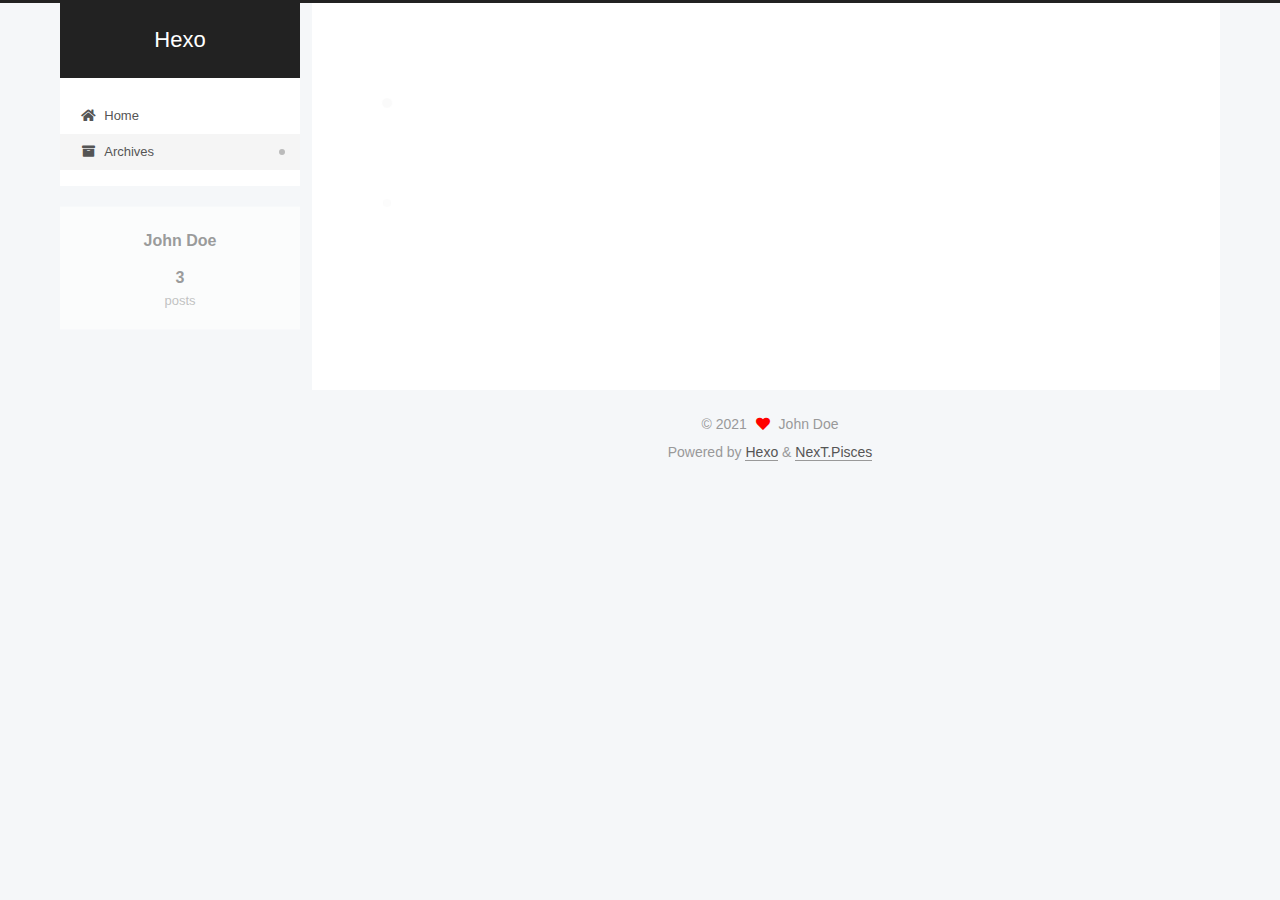
<file: archives/2021/03/index.html>
<!DOCTYPE html>
<html lang="en">
<head>
  <meta charset="UTF-8">
<meta name="viewport" content="width=device-width, initial-scale=1, maximum-scale=2">
<meta name="theme-color" content="#222">
<meta name="generator" content="Hexo 5.4.0">
  <link rel="apple-touch-icon" sizes="180x180" href="/images/apple-touch-icon-next.png">
  <link rel="icon" type="image/png" sizes="32x32" href="/images/favicon-32x32-next.png">
  <link rel="icon" type="image/png" sizes="16x16" href="/images/favicon-16x16-next.png">
  <link rel="mask-icon" href="/images/logo.svg" color="#222">

<link rel="stylesheet" href="/css/main.css">


<link rel="stylesheet" href="/lib/font-awesome/css/all.min.css">

<script id="hexo-configurations">
    var NexT = window.NexT || {};
    var CONFIG = {"hostname":"example.com","root":"/","scheme":"Pisces","version":"7.8.0","exturl":false,"sidebar":{"position":"left","display":"post","padding":18,"offset":12,"onmobile":false},"copycode":{"enable":false,"show_result":false,"style":null},"back2top":{"enable":true,"sidebar":false,"scrollpercent":false},"bookmark":{"enable":false,"color":"#222","save":"auto"},"fancybox":false,"mediumzoom":false,"lazyload":false,"pangu":false,"comments":{"style":"tabs","active":null,"storage":true,"lazyload":false,"nav":null},"algolia":{"hits":{"per_page":10},"labels":{"input_placeholder":"Search for Posts","hits_empty":"We didn't find any results for the search: ${query}","hits_stats":"${hits} results found in ${time} ms"}},"localsearch":{"enable":false,"trigger":"auto","top_n_per_article":1,"unescape":false,"preload":false},"motion":{"enable":true,"async":false,"transition":{"post_block":"fadeIn","post_header":"slideDownIn","post_body":"slideDownIn","coll_header":"slideLeftIn","sidebar":"slideUpIn"}}};
  </script>

  <meta property="og:type" content="website">
<meta property="og:title" content="Hexo">
<meta property="og:url" content="http://example.com/archives/2021/03/index.html">
<meta property="og:site_name" content="Hexo">
<meta property="og:locale" content="en_US">
<meta property="article:author" content="John Doe">
<meta name="twitter:card" content="summary">

<link rel="canonical" href="http://example.com/archives/2021/03/">


<script id="page-configurations">
  // https://hexo.io/docs/variables.html
  CONFIG.page = {
    sidebar: "",
    isHome : false,
    isPost : false,
    lang   : 'en'
  };
</script>

  <title>Archive | Hexo</title>
  






  <noscript>
  <style>
  .use-motion .brand,
  .use-motion .menu-item,
  .sidebar-inner,
  .use-motion .post-block,
  .use-motion .pagination,
  .use-motion .comments,
  .use-motion .post-header,
  .use-motion .post-body,
  .use-motion .collection-header { opacity: initial; }

  .use-motion .site-title,
  .use-motion .site-subtitle {
    opacity: initial;
    top: initial;
  }

  .use-motion .logo-line-before i { left: initial; }
  .use-motion .logo-line-after i { right: initial; }
  </style>
</noscript>

</head>

<body itemscope itemtype="http://schema.org/WebPage">
  <div class="container use-motion">
    <div class="headband"></div>

    <header class="header" itemscope itemtype="http://schema.org/WPHeader">
      <div class="header-inner"><div class="site-brand-container">
  <div class="site-nav-toggle">
    <div class="toggle" aria-label="Toggle navigation bar">
      <span class="toggle-line toggle-line-first"></span>
      <span class="toggle-line toggle-line-middle"></span>
      <span class="toggle-line toggle-line-last"></span>
    </div>
  </div>

  <div class="site-meta">

    <a href="/" class="brand" rel="start">
      <span class="logo-line-before"><i></i></span>
      <h1 class="site-title">Hexo</h1>
      <span class="logo-line-after"><i></i></span>
    </a>
  </div>

  <div class="site-nav-right">
    <div class="toggle popup-trigger">
    </div>
  </div>
</div>




<nav class="site-nav">
  <ul id="menu" class="main-menu menu">
        <li class="menu-item menu-item-home">

    <a href="/" rel="section"><i class="fa fa-home fa-fw"></i>Home</a>

  </li>
        <li class="menu-item menu-item-archives">

    <a href="/archives/" rel="section"><i class="fa fa-archive fa-fw"></i>Archives</a>

  </li>
  </ul>
</nav>




</div>
    </header>

    
  <div class="back-to-top">
    <i class="fa fa-arrow-up"></i>
    <span>0%</span>
  </div>


    <main class="main">
      <div class="main-inner">
        <div class="content-wrap">
          

          <div class="content archive">
            

  
  
  
  <div class="post-block">
    <div class="posts-collapse">
      <div class="collection-title">
        <span class="collection-header">Um..! 3 posts in total. Keep on posting.</span>
      </div>

      
    <div class="collection-year">
      <span class="collection-header">2021</span>
    </div>

  <article itemscope itemtype="http://schema.org/Article">
    <header class="post-header">

      <div class="post-meta">
        <time itemprop="dateCreated"
              datetime="2021-03-23T20:23:26+08:00"
              content="2021-03-23">
          03-23
        </time>
      </div>

      <div class="post-title">
          <a class="post-title-link" href="/2021/03/23/%E6%88%91%E7%9A%84%E7%AC%AC%E4%B8%80%E4%B8%AAblog/" itemprop="url">
            <span itemprop="name">我的第一个blog</span>
          </a>
      </div>

    </header>
  </article>


    </div>
  </div>
  
  
  

  



          </div>
          

<script>
  window.addEventListener('tabs:register', () => {
    let { activeClass } = CONFIG.comments;
    if (CONFIG.comments.storage) {
      activeClass = localStorage.getItem('comments_active') || activeClass;
    }
    if (activeClass) {
      let activeTab = document.querySelector(`a[href="#comment-${activeClass}"]`);
      if (activeTab) {
        activeTab.click();
      }
    }
  });
  if (CONFIG.comments.storage) {
    window.addEventListener('tabs:click', event => {
      if (!event.target.matches('.tabs-comment .tab-content .tab-pane')) return;
      let commentClass = event.target.classList[1];
      localStorage.setItem('comments_active', commentClass);
    });
  }
</script>

        </div>
          
  
  <div class="toggle sidebar-toggle">
    <span class="toggle-line toggle-line-first"></span>
    <span class="toggle-line toggle-line-middle"></span>
    <span class="toggle-line toggle-line-last"></span>
  </div>

  <aside class="sidebar">
    <div class="sidebar-inner">

      <ul class="sidebar-nav motion-element">
        <li class="sidebar-nav-toc">
          Table of Contents
        </li>
        <li class="sidebar-nav-overview">
          Overview
        </li>
      </ul>

      <!--noindex-->
      <div class="post-toc-wrap sidebar-panel">
      </div>
      <!--/noindex-->

      <div class="site-overview-wrap sidebar-panel">
        <div class="site-author motion-element" itemprop="author" itemscope itemtype="http://schema.org/Person">
  <p class="site-author-name" itemprop="name">John Doe</p>
  <div class="site-description" itemprop="description"></div>
</div>
<div class="site-state-wrap motion-element">
  <nav class="site-state">
      <div class="site-state-item site-state-posts">
          <a href="/archives/">
        
          <span class="site-state-item-count">3</span>
          <span class="site-state-item-name">posts</span>
        </a>
      </div>
  </nav>
</div>



      </div>

    </div>
  </aside>
  <div id="sidebar-dimmer"></div>


      </div>
    </main>

    <footer class="footer">
      <div class="footer-inner">
        

        

<div class="copyright">
  
  &copy; 
  <span itemprop="copyrightYear">2021</span>
  <span class="with-love">
    <i class="fa fa-heart"></i>
  </span>
  <span class="author" itemprop="copyrightHolder">John Doe</span>
</div>
  <div class="powered-by">Powered by <a href="https://hexo.io/" class="theme-link" rel="noopener" target="_blank">Hexo</a> & <a href="https://pisces.theme-next.org/" class="theme-link" rel="noopener" target="_blank">NexT.Pisces</a>
  </div>

        








      </div>
    </footer>
  </div>

  
  <script src="/lib/anime.min.js"></script>
  <script src="/lib/velocity/velocity.min.js"></script>
  <script src="/lib/velocity/velocity.ui.min.js"></script>

<script src="/js/utils.js"></script>

<script src="/js/motion.js"></script>


<script src="/js/schemes/pisces.js"></script>


<script src="/js/next-boot.js"></script>




  















  

  

</body>
</html>
</file>
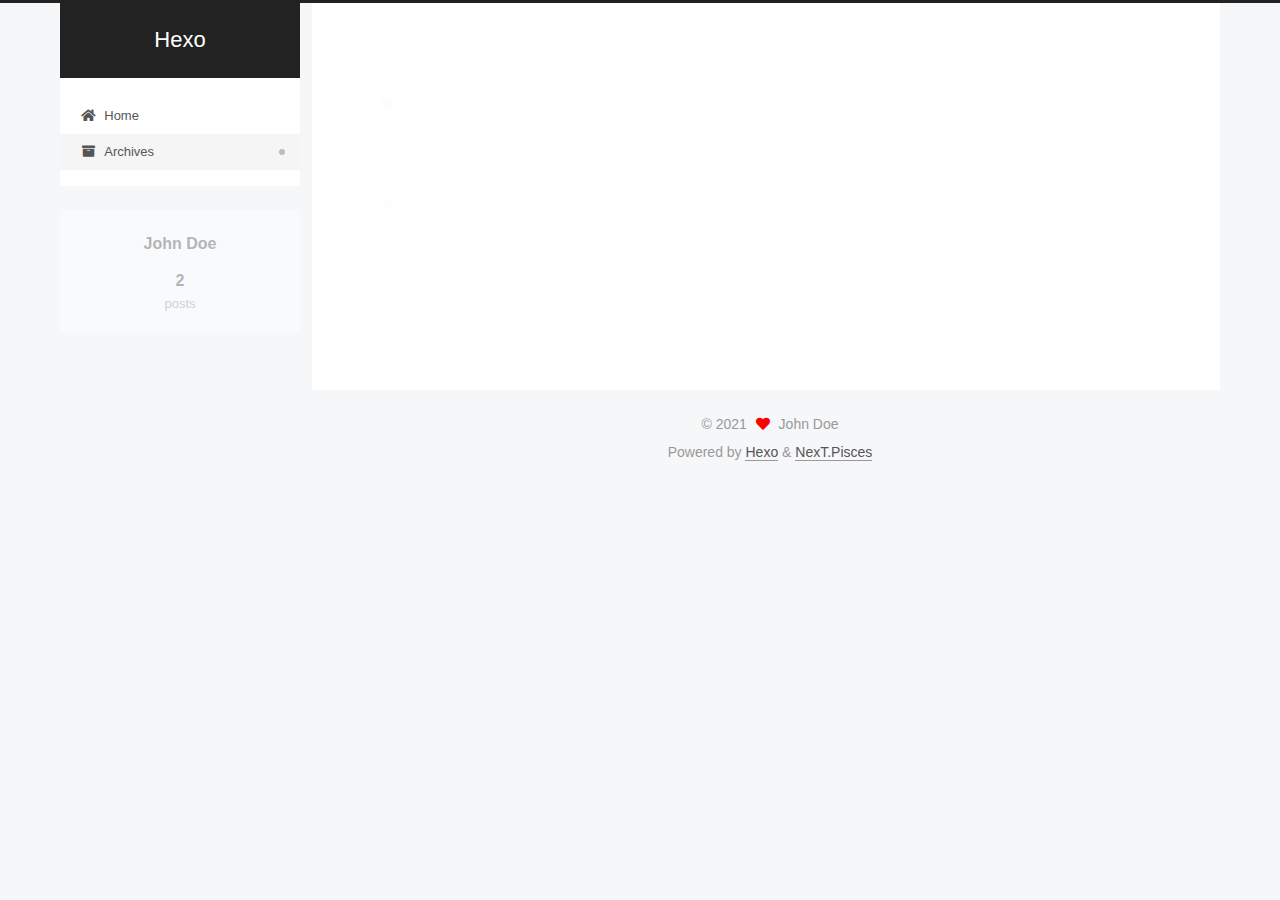
<file: archives/2021/08/index.html>
<!DOCTYPE html>
<html lang="en">
<head>
  <meta charset="UTF-8">
<meta name="viewport" content="width=device-width, initial-scale=1, maximum-scale=2">
<meta name="theme-color" content="#222">
<meta name="generator" content="Hexo 5.4.0">
  <link rel="apple-touch-icon" sizes="180x180" href="/images/apple-touch-icon-next.png">
  <link rel="icon" type="image/png" sizes="32x32" href="/images/favicon-32x32-next.png">
  <link rel="icon" type="image/png" sizes="16x16" href="/images/favicon-16x16-next.png">
  <link rel="mask-icon" href="/images/logo.svg" color="#222">

<link rel="stylesheet" href="/css/main.css">


<link rel="stylesheet" href="/lib/font-awesome/css/all.min.css">

<script id="hexo-configurations">
    var NexT = window.NexT || {};
    var CONFIG = {"hostname":"example.com","root":"/","scheme":"Pisces","version":"7.8.0","exturl":false,"sidebar":{"position":"left","display":"post","padding":18,"offset":12,"onmobile":false},"copycode":{"enable":false,"show_result":false,"style":null},"back2top":{"enable":true,"sidebar":false,"scrollpercent":false},"bookmark":{"enable":false,"color":"#222","save":"auto"},"fancybox":false,"mediumzoom":false,"lazyload":false,"pangu":false,"comments":{"style":"tabs","active":null,"storage":true,"lazyload":false,"nav":null},"algolia":{"hits":{"per_page":10},"labels":{"input_placeholder":"Search for Posts","hits_empty":"We didn't find any results for the search: ${query}","hits_stats":"${hits} results found in ${time} ms"}},"localsearch":{"enable":false,"trigger":"auto","top_n_per_article":1,"unescape":false,"preload":false},"motion":{"enable":true,"async":false,"transition":{"post_block":"fadeIn","post_header":"slideDownIn","post_body":"slideDownIn","coll_header":"slideLeftIn","sidebar":"slideUpIn"}}};
  </script>

  <meta property="og:type" content="website">
<meta property="og:title" content="Hexo">
<meta property="og:url" content="http://example.com/archives/2021/08/index.html">
<meta property="og:site_name" content="Hexo">
<meta property="og:locale" content="en_US">
<meta property="article:author" content="John Doe">
<meta name="twitter:card" content="summary">

<link rel="canonical" href="http://example.com/archives/2021/08/">


<script id="page-configurations">
  // https://hexo.io/docs/variables.html
  CONFIG.page = {
    sidebar: "",
    isHome : false,
    isPost : false,
    lang   : 'en'
  };
</script>

  <title>Archive | Hexo</title>
  






  <noscript>
  <style>
  .use-motion .brand,
  .use-motion .menu-item,
  .sidebar-inner,
  .use-motion .post-block,
  .use-motion .pagination,
  .use-motion .comments,
  .use-motion .post-header,
  .use-motion .post-body,
  .use-motion .collection-header { opacity: initial; }

  .use-motion .site-title,
  .use-motion .site-subtitle {
    opacity: initial;
    top: initial;
  }

  .use-motion .logo-line-before i { left: initial; }
  .use-motion .logo-line-after i { right: initial; }
  </style>
</noscript>

</head>

<body itemscope itemtype="http://schema.org/WebPage">
  <div class="container use-motion">
    <div class="headband"></div>

    <header class="header" itemscope itemtype="http://schema.org/WPHeader">
      <div class="header-inner"><div class="site-brand-container">
  <div class="site-nav-toggle">
    <div class="toggle" aria-label="Toggle navigation bar">
      <span class="toggle-line toggle-line-first"></span>
      <span class="toggle-line toggle-line-middle"></span>
      <span class="toggle-line toggle-line-last"></span>
    </div>
  </div>

  <div class="site-meta">

    <a href="/" class="brand" rel="start">
      <span class="logo-line-before"><i></i></span>
      <h1 class="site-title">Hexo</h1>
      <span class="logo-line-after"><i></i></span>
    </a>
  </div>

  <div class="site-nav-right">
    <div class="toggle popup-trigger">
    </div>
  </div>
</div>




<nav class="site-nav">
  <ul id="menu" class="main-menu menu">
        <li class="menu-item menu-item-home">

    <a href="/" rel="section"><i class="fa fa-home fa-fw"></i>Home</a>

  </li>
        <li class="menu-item menu-item-archives">

    <a href="/archives/" rel="section"><i class="fa fa-archive fa-fw"></i>Archives</a>

  </li>
  </ul>
</nav>




</div>
    </header>

    
  <div class="back-to-top">
    <i class="fa fa-arrow-up"></i>
    <span>0%</span>
  </div>


    <main class="main">
      <div class="main-inner">
        <div class="content-wrap">
          

          <div class="content archive">
            

  
  
  
  <div class="post-block">
    <div class="posts-collapse">
      <div class="collection-title">
        <span class="collection-header">Um..! 2 posts in total. Keep on posting.</span>
      </div>

      
    <div class="collection-year">
      <span class="collection-header">2021</span>
    </div>

  <article itemscope itemtype="http://schema.org/Article">
    <header class="post-header">

      <div class="post-meta">
        <time itemprop="dateCreated"
              datetime="2021-08-01T21:27:36+08:00"
              content="2021-08-01">
          08-01
        </time>
      </div>

      <div class="post-title">
          <a class="post-title-link" href="/2021/08/01/process-wangshilin/" itemprop="url">
            <span itemprop="name">Untitled</span>
          </a>
      </div>

    </header>
  </article>


    </div>
  </div>
  
  
  

  



          </div>
          

<script>
  window.addEventListener('tabs:register', () => {
    let { activeClass } = CONFIG.comments;
    if (CONFIG.comments.storage) {
      activeClass = localStorage.getItem('comments_active') || activeClass;
    }
    if (activeClass) {
      let activeTab = document.querySelector(`a[href="#comment-${activeClass}"]`);
      if (activeTab) {
        activeTab.click();
      }
    }
  });
  if (CONFIG.comments.storage) {
    window.addEventListener('tabs:click', event => {
      if (!event.target.matches('.tabs-comment .tab-content .tab-pane')) return;
      let commentClass = event.target.classList[1];
      localStorage.setItem('comments_active', commentClass);
    });
  }
</script>

        </div>
          
  
  <div class="toggle sidebar-toggle">
    <span class="toggle-line toggle-line-first"></span>
    <span class="toggle-line toggle-line-middle"></span>
    <span class="toggle-line toggle-line-last"></span>
  </div>

  <aside class="sidebar">
    <div class="sidebar-inner">

      <ul class="sidebar-nav motion-element">
        <li class="sidebar-nav-toc">
          Table of Contents
        </li>
        <li class="sidebar-nav-overview">
          Overview
        </li>
      </ul>

      <!--noindex-->
      <div class="post-toc-wrap sidebar-panel">
      </div>
      <!--/noindex-->

      <div class="site-overview-wrap sidebar-panel">
        <div class="site-author motion-element" itemprop="author" itemscope itemtype="http://schema.org/Person">
  <p class="site-author-name" itemprop="name">John Doe</p>
  <div class="site-description" itemprop="description"></div>
</div>
<div class="site-state-wrap motion-element">
  <nav class="site-state">
      <div class="site-state-item site-state-posts">
          <a href="/archives/">
        
          <span class="site-state-item-count">2</span>
          <span class="site-state-item-name">posts</span>
        </a>
      </div>
  </nav>
</div>



      </div>

    </div>
  </aside>
  <div id="sidebar-dimmer"></div>


      </div>
    </main>

    <footer class="footer">
      <div class="footer-inner">
        

        

<div class="copyright">
  
  &copy; 
  <span itemprop="copyrightYear">2021</span>
  <span class="with-love">
    <i class="fa fa-heart"></i>
  </span>
  <span class="author" itemprop="copyrightHolder">John Doe</span>
</div>
  <div class="powered-by">Powered by <a href="https://hexo.io/" class="theme-link" rel="noopener" target="_blank">Hexo</a> & <a href="https://pisces.theme-next.org/" class="theme-link" rel="noopener" target="_blank">NexT.Pisces</a>
  </div>

        








      </div>
    </footer>
  </div>

  
  <script src="/lib/anime.min.js"></script>
  <script src="/lib/velocity/velocity.min.js"></script>
  <script src="/lib/velocity/velocity.ui.min.js"></script>

<script src="/js/utils.js"></script>

<script src="/js/motion.js"></script>


<script src="/js/schemes/pisces.js"></script>


<script src="/js/next-boot.js"></script>




  















  

  

</body>
</html>
</file>
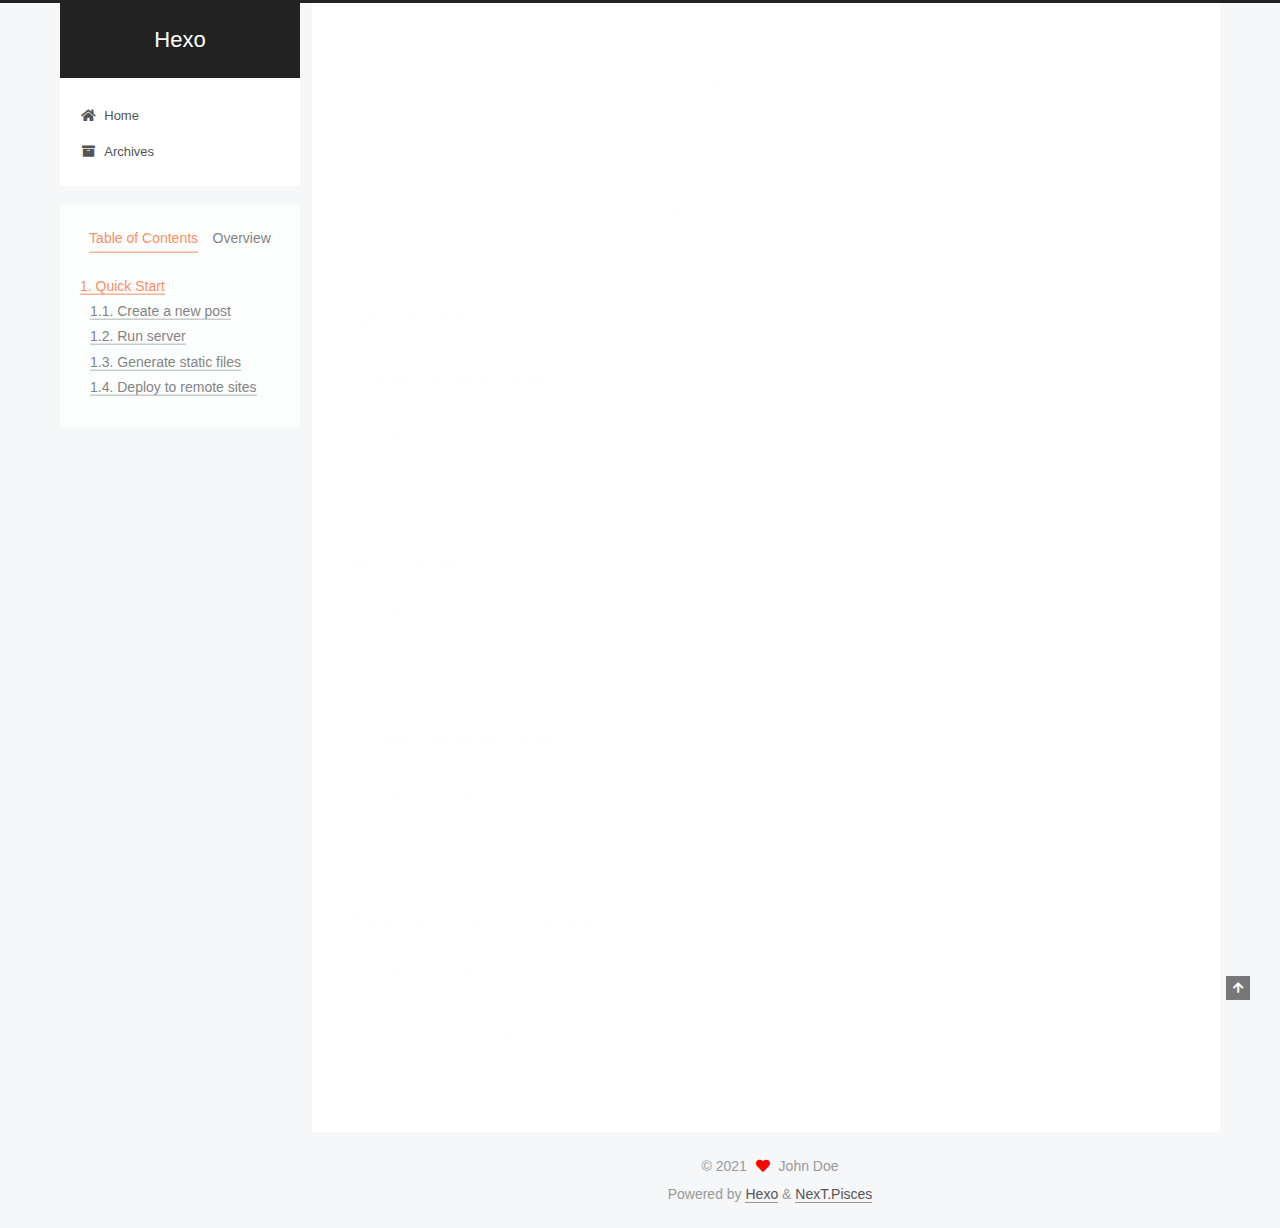
<file: 2021/03/23/hello-world/index.html>
<!DOCTYPE html>
<html lang="en">
<head>
  <meta charset="UTF-8">
<meta name="viewport" content="width=device-width, initial-scale=1, maximum-scale=2">
<meta name="theme-color" content="#222">
<meta name="generator" content="Hexo 5.4.0">
  <link rel="apple-touch-icon" sizes="180x180" href="/images/apple-touch-icon-next.png">
  <link rel="icon" type="image/png" sizes="32x32" href="/images/favicon-32x32-next.png">
  <link rel="icon" type="image/png" sizes="16x16" href="/images/favicon-16x16-next.png">
  <link rel="mask-icon" href="/images/logo.svg" color="#222">

<link rel="stylesheet" href="/css/main.css">


<link rel="stylesheet" href="/lib/font-awesome/css/all.min.css">

<script id="hexo-configurations">
    var NexT = window.NexT || {};
    var CONFIG = {"hostname":"example.com","root":"/","scheme":"Pisces","version":"7.8.0","exturl":false,"sidebar":{"position":"left","display":"post","padding":18,"offset":12,"onmobile":false},"copycode":{"enable":false,"show_result":false,"style":null},"back2top":{"enable":true,"sidebar":false,"scrollpercent":false},"bookmark":{"enable":false,"color":"#222","save":"auto"},"fancybox":false,"mediumzoom":false,"lazyload":false,"pangu":false,"comments":{"style":"tabs","active":null,"storage":true,"lazyload":false,"nav":null},"algolia":{"hits":{"per_page":10},"labels":{"input_placeholder":"Search for Posts","hits_empty":"We didn't find any results for the search: ${query}","hits_stats":"${hits} results found in ${time} ms"}},"localsearch":{"enable":false,"trigger":"auto","top_n_per_article":1,"unescape":false,"preload":false},"motion":{"enable":true,"async":false,"transition":{"post_block":"fadeIn","post_header":"slideDownIn","post_body":"slideDownIn","coll_header":"slideLeftIn","sidebar":"slideUpIn"}}};
  </script>

  <meta name="description" content="Welcome to Hexo! This is your very first post. Check documentation for more info. If you get any problems when using Hexo, you can find the answer in troubleshooting or you can ask me on GitHub. Quick">
<meta property="og:type" content="article">
<meta property="og:title" content="Hello World">
<meta property="og:url" content="http://example.com/2021/03/23/hello-world/index.html">
<meta property="og:site_name" content="Hexo">
<meta property="og:description" content="Welcome to Hexo! This is your very first post. Check documentation for more info. If you get any problems when using Hexo, you can find the answer in troubleshooting or you can ask me on GitHub. Quick">
<meta property="og:locale" content="en_US">
<meta property="article:published_time" content="2021-03-23T08:25:24.403Z">
<meta property="article:modified_time" content="2021-03-23T08:25:24.403Z">
<meta property="article:author" content="John Doe">
<meta name="twitter:card" content="summary">

<link rel="canonical" href="http://example.com/2021/03/23/hello-world/">


<script id="page-configurations">
  // https://hexo.io/docs/variables.html
  CONFIG.page = {
    sidebar: "",
    isHome : false,
    isPost : true,
    lang   : 'en'
  };
</script>

  <title>Hello World | Hexo</title>
  






  <noscript>
  <style>
  .use-motion .brand,
  .use-motion .menu-item,
  .sidebar-inner,
  .use-motion .post-block,
  .use-motion .pagination,
  .use-motion .comments,
  .use-motion .post-header,
  .use-motion .post-body,
  .use-motion .collection-header { opacity: initial; }

  .use-motion .site-title,
  .use-motion .site-subtitle {
    opacity: initial;
    top: initial;
  }

  .use-motion .logo-line-before i { left: initial; }
  .use-motion .logo-line-after i { right: initial; }
  </style>
</noscript>

</head>

<body itemscope itemtype="http://schema.org/WebPage">
  <div class="container use-motion">
    <div class="headband"></div>

    <header class="header" itemscope itemtype="http://schema.org/WPHeader">
      <div class="header-inner"><div class="site-brand-container">
  <div class="site-nav-toggle">
    <div class="toggle" aria-label="Toggle navigation bar">
      <span class="toggle-line toggle-line-first"></span>
      <span class="toggle-line toggle-line-middle"></span>
      <span class="toggle-line toggle-line-last"></span>
    </div>
  </div>

  <div class="site-meta">

    <a href="/" class="brand" rel="start">
      <span class="logo-line-before"><i></i></span>
      <h1 class="site-title">Hexo</h1>
      <span class="logo-line-after"><i></i></span>
    </a>
  </div>

  <div class="site-nav-right">
    <div class="toggle popup-trigger">
    </div>
  </div>
</div>




<nav class="site-nav">
  <ul id="menu" class="main-menu menu">
        <li class="menu-item menu-item-home">

    <a href="/" rel="section"><i class="fa fa-home fa-fw"></i>Home</a>

  </li>
        <li class="menu-item menu-item-archives">

    <a href="/archives/" rel="section"><i class="fa fa-archive fa-fw"></i>Archives</a>

  </li>
  </ul>
</nav>




</div>
    </header>

    
  <div class="back-to-top">
    <i class="fa fa-arrow-up"></i>
    <span>0%</span>
  </div>


    <main class="main">
      <div class="main-inner">
        <div class="content-wrap">
          

          <div class="content post posts-expand">
            

    
  
  
  <article itemscope itemtype="http://schema.org/Article" class="post-block" lang="en">
    <link itemprop="mainEntityOfPage" href="http://example.com/2021/03/23/hello-world/">

    <span hidden itemprop="author" itemscope itemtype="http://schema.org/Person">
      <meta itemprop="image" content="/images/avatar.gif">
      <meta itemprop="name" content="John Doe">
      <meta itemprop="description" content="">
    </span>

    <span hidden itemprop="publisher" itemscope itemtype="http://schema.org/Organization">
      <meta itemprop="name" content="Hexo">
    </span>
      <header class="post-header">
        <h1 class="post-title" itemprop="name headline">
          Hello World
        </h1>

        <div class="post-meta">
            <span class="post-meta-item">
              <span class="post-meta-item-icon">
                <i class="far fa-calendar"></i>
              </span>
              <span class="post-meta-item-text">Posted on</span>

              <time title="Created: 2021-03-23 16:25:24" itemprop="dateCreated datePublished" datetime="2021-03-23T16:25:24+08:00">2021-03-23</time>
            </span>

          

        </div>
      </header>

    
    
    
    <div class="post-body" itemprop="articleBody">

      
        <p>Welcome to <a target="_blank" rel="noopener" href="https://hexo.io/">Hexo</a>! This is your very first post. Check <a target="_blank" rel="noopener" href="https://hexo.io/docs/">documentation</a> for more info. If you get any problems when using Hexo, you can find the answer in <a target="_blank" rel="noopener" href="https://hexo.io/docs/troubleshooting.html">troubleshooting</a> or you can ask me on <a target="_blank" rel="noopener" href="https://github.com/hexojs/hexo/issues">GitHub</a>.</p>
<h2 id="Quick-Start"><a href="#Quick-Start" class="headerlink" title="Quick Start"></a>Quick Start</h2><h3 id="Create-a-new-post"><a href="#Create-a-new-post" class="headerlink" title="Create a new post"></a>Create a new post</h3><figure class="highlight bash"><table><tr><td class="gutter"><pre><span class="line">1</span><br></pre></td><td class="code"><pre><span class="line">$ hexo new <span class="string">&quot;My New Post&quot;</span></span><br></pre></td></tr></table></figure>

<p>More info: <a target="_blank" rel="noopener" href="https://hexo.io/docs/writing.html">Writing</a></p>
<h3 id="Run-server"><a href="#Run-server" class="headerlink" title="Run server"></a>Run server</h3><figure class="highlight bash"><table><tr><td class="gutter"><pre><span class="line">1</span><br></pre></td><td class="code"><pre><span class="line">$ hexo server</span><br></pre></td></tr></table></figure>

<p>More info: <a target="_blank" rel="noopener" href="https://hexo.io/docs/server.html">Server</a></p>
<h3 id="Generate-static-files"><a href="#Generate-static-files" class="headerlink" title="Generate static files"></a>Generate static files</h3><figure class="highlight bash"><table><tr><td class="gutter"><pre><span class="line">1</span><br></pre></td><td class="code"><pre><span class="line">$ hexo generate</span><br></pre></td></tr></table></figure>

<p>More info: <a target="_blank" rel="noopener" href="https://hexo.io/docs/generating.html">Generating</a></p>
<h3 id="Deploy-to-remote-sites"><a href="#Deploy-to-remote-sites" class="headerlink" title="Deploy to remote sites"></a>Deploy to remote sites</h3><figure class="highlight bash"><table><tr><td class="gutter"><pre><span class="line">1</span><br></pre></td><td class="code"><pre><span class="line">$ hexo deploy</span><br></pre></td></tr></table></figure>

<p>More info: <a target="_blank" rel="noopener" href="https://hexo.io/docs/one-command-deployment.html">Deployment</a></p>

    </div>

    
    
    

      <footer class="post-footer">

        


        
      </footer>
    
  </article>
  
  
  



          </div>
          

<script>
  window.addEventListener('tabs:register', () => {
    let { activeClass } = CONFIG.comments;
    if (CONFIG.comments.storage) {
      activeClass = localStorage.getItem('comments_active') || activeClass;
    }
    if (activeClass) {
      let activeTab = document.querySelector(`a[href="#comment-${activeClass}"]`);
      if (activeTab) {
        activeTab.click();
      }
    }
  });
  if (CONFIG.comments.storage) {
    window.addEventListener('tabs:click', event => {
      if (!event.target.matches('.tabs-comment .tab-content .tab-pane')) return;
      let commentClass = event.target.classList[1];
      localStorage.setItem('comments_active', commentClass);
    });
  }
</script>

        </div>
          
  
  <div class="toggle sidebar-toggle">
    <span class="toggle-line toggle-line-first"></span>
    <span class="toggle-line toggle-line-middle"></span>
    <span class="toggle-line toggle-line-last"></span>
  </div>

  <aside class="sidebar">
    <div class="sidebar-inner">

      <ul class="sidebar-nav motion-element">
        <li class="sidebar-nav-toc">
          Table of Contents
        </li>
        <li class="sidebar-nav-overview">
          Overview
        </li>
      </ul>

      <!--noindex-->
      <div class="post-toc-wrap sidebar-panel">
          <div class="post-toc motion-element"><ol class="nav"><li class="nav-item nav-level-2"><a class="nav-link" href="#Quick-Start"><span class="nav-number">1.</span> <span class="nav-text">Quick Start</span></a><ol class="nav-child"><li class="nav-item nav-level-3"><a class="nav-link" href="#Create-a-new-post"><span class="nav-number">1.1.</span> <span class="nav-text">Create a new post</span></a></li><li class="nav-item nav-level-3"><a class="nav-link" href="#Run-server"><span class="nav-number">1.2.</span> <span class="nav-text">Run server</span></a></li><li class="nav-item nav-level-3"><a class="nav-link" href="#Generate-static-files"><span class="nav-number">1.3.</span> <span class="nav-text">Generate static files</span></a></li><li class="nav-item nav-level-3"><a class="nav-link" href="#Deploy-to-remote-sites"><span class="nav-number">1.4.</span> <span class="nav-text">Deploy to remote sites</span></a></li></ol></li></ol></div>
      </div>
      <!--/noindex-->

      <div class="site-overview-wrap sidebar-panel">
        <div class="site-author motion-element" itemprop="author" itemscope itemtype="http://schema.org/Person">
  <p class="site-author-name" itemprop="name">John Doe</p>
  <div class="site-description" itemprop="description"></div>
</div>
<div class="site-state-wrap motion-element">
  <nav class="site-state">
      <div class="site-state-item site-state-posts">
          <a href="/archives/">
        
          <span class="site-state-item-count">1</span>
          <span class="site-state-item-name">posts</span>
        </a>
      </div>
  </nav>
</div>



      </div>

    </div>
  </aside>
  <div id="sidebar-dimmer"></div>


      </div>
    </main>

    <footer class="footer">
      <div class="footer-inner">
        

        

<div class="copyright">
  
  &copy; 
  <span itemprop="copyrightYear">2021</span>
  <span class="with-love">
    <i class="fa fa-heart"></i>
  </span>
  <span class="author" itemprop="copyrightHolder">John Doe</span>
</div>
  <div class="powered-by">Powered by <a href="https://hexo.io/" class="theme-link" rel="noopener" target="_blank">Hexo</a> & <a href="https://pisces.theme-next.org/" class="theme-link" rel="noopener" target="_blank">NexT.Pisces</a>
  </div>

        








      </div>
    </footer>
  </div>

  
  <script src="/lib/anime.min.js"></script>
  <script src="/lib/velocity/velocity.min.js"></script>
  <script src="/lib/velocity/velocity.ui.min.js"></script>

<script src="/js/utils.js"></script>

<script src="/js/motion.js"></script>


<script src="/js/schemes/pisces.js"></script>


<script src="/js/next-boot.js"></script>




  















  

  

</body>
</html>
</file>
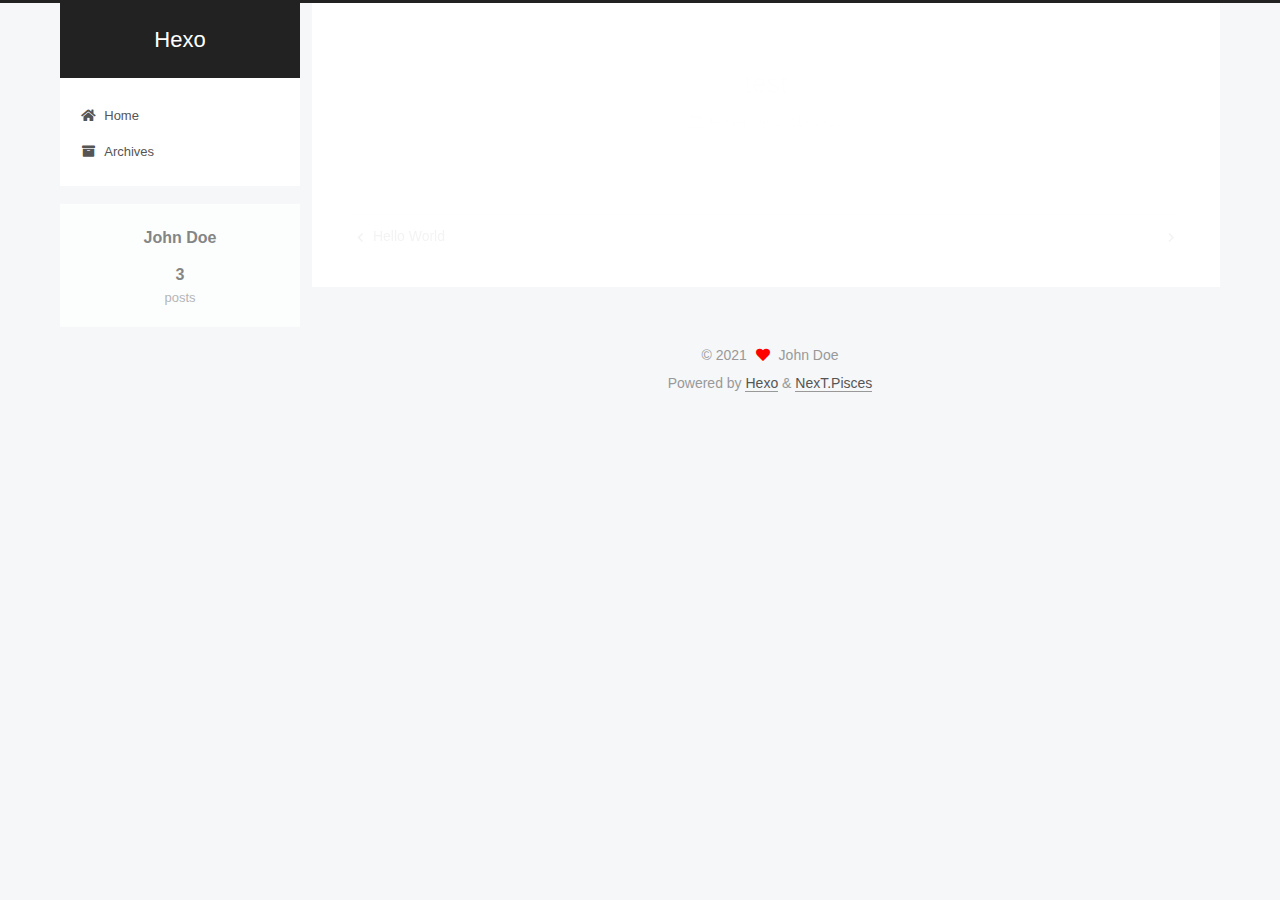
<file: 2021/03/23/test/index.html>
<!DOCTYPE html>
<html lang="en">
<head>
  <meta charset="UTF-8">
<meta name="viewport" content="width=device-width, initial-scale=1, maximum-scale=2">
<meta name="theme-color" content="#222">
<meta name="generator" content="Hexo 5.4.0">
  <link rel="apple-touch-icon" sizes="180x180" href="/images/apple-touch-icon-next.png">
  <link rel="icon" type="image/png" sizes="32x32" href="/images/favicon-32x32-next.png">
  <link rel="icon" type="image/png" sizes="16x16" href="/images/favicon-16x16-next.png">
  <link rel="mask-icon" href="/images/logo.svg" color="#222">

<link rel="stylesheet" href="/css/main.css">


<link rel="stylesheet" href="/lib/font-awesome/css/all.min.css">

<script id="hexo-configurations">
    var NexT = window.NexT || {};
    var CONFIG = {"hostname":"example.com","root":"/","scheme":"Pisces","version":"7.8.0","exturl":false,"sidebar":{"position":"left","display":"post","padding":18,"offset":12,"onmobile":false},"copycode":{"enable":false,"show_result":false,"style":null},"back2top":{"enable":true,"sidebar":false,"scrollpercent":false},"bookmark":{"enable":false,"color":"#222","save":"auto"},"fancybox":false,"mediumzoom":false,"lazyload":false,"pangu":false,"comments":{"style":"tabs","active":null,"storage":true,"lazyload":false,"nav":null},"algolia":{"hits":{"per_page":10},"labels":{"input_placeholder":"Search for Posts","hits_empty":"We didn't find any results for the search: ${query}","hits_stats":"${hits} results found in ${time} ms"}},"localsearch":{"enable":false,"trigger":"auto","top_n_per_article":1,"unescape":false,"preload":false},"motion":{"enable":true,"async":false,"transition":{"post_block":"fadeIn","post_header":"slideDownIn","post_body":"slideDownIn","coll_header":"slideLeftIn","sidebar":"slideUpIn"}}};
  </script>

  <meta property="og:type" content="article">
<meta property="og:title" content="test">
<meta property="og:url" content="http://example.com/2021/03/23/test/index.html">
<meta property="og:site_name" content="Hexo">
<meta property="og:locale" content="en_US">
<meta property="article:published_time" content="2021-03-23T08:27:37.000Z">
<meta property="article:modified_time" content="2021-03-23T08:27:37.412Z">
<meta property="article:author" content="John Doe">
<meta name="twitter:card" content="summary">

<link rel="canonical" href="http://example.com/2021/03/23/test/">


<script id="page-configurations">
  // https://hexo.io/docs/variables.html
  CONFIG.page = {
    sidebar: "",
    isHome : false,
    isPost : true,
    lang   : 'en'
  };
</script>

  <title>test | Hexo</title>
  






  <noscript>
  <style>
  .use-motion .brand,
  .use-motion .menu-item,
  .sidebar-inner,
  .use-motion .post-block,
  .use-motion .pagination,
  .use-motion .comments,
  .use-motion .post-header,
  .use-motion .post-body,
  .use-motion .collection-header { opacity: initial; }

  .use-motion .site-title,
  .use-motion .site-subtitle {
    opacity: initial;
    top: initial;
  }

  .use-motion .logo-line-before i { left: initial; }
  .use-motion .logo-line-after i { right: initial; }
  </style>
</noscript>

</head>

<body itemscope itemtype="http://schema.org/WebPage">
  <div class="container use-motion">
    <div class="headband"></div>

    <header class="header" itemscope itemtype="http://schema.org/WPHeader">
      <div class="header-inner"><div class="site-brand-container">
  <div class="site-nav-toggle">
    <div class="toggle" aria-label="Toggle navigation bar">
      <span class="toggle-line toggle-line-first"></span>
      <span class="toggle-line toggle-line-middle"></span>
      <span class="toggle-line toggle-line-last"></span>
    </div>
  </div>

  <div class="site-meta">

    <a href="/" class="brand" rel="start">
      <span class="logo-line-before"><i></i></span>
      <h1 class="site-title">Hexo</h1>
      <span class="logo-line-after"><i></i></span>
    </a>
  </div>

  <div class="site-nav-right">
    <div class="toggle popup-trigger">
    </div>
  </div>
</div>




<nav class="site-nav">
  <ul id="menu" class="main-menu menu">
        <li class="menu-item menu-item-home">

    <a href="/" rel="section"><i class="fa fa-home fa-fw"></i>Home</a>

  </li>
        <li class="menu-item menu-item-archives">

    <a href="/archives/" rel="section"><i class="fa fa-archive fa-fw"></i>Archives</a>

  </li>
  </ul>
</nav>




</div>
    </header>

    
  <div class="back-to-top">
    <i class="fa fa-arrow-up"></i>
    <span>0%</span>
  </div>


    <main class="main">
      <div class="main-inner">
        <div class="content-wrap">
          

          <div class="content post posts-expand">
            

    
  
  
  <article itemscope itemtype="http://schema.org/Article" class="post-block" lang="en">
    <link itemprop="mainEntityOfPage" href="http://example.com/2021/03/23/test/">

    <span hidden itemprop="author" itemscope itemtype="http://schema.org/Person">
      <meta itemprop="image" content="/images/avatar.gif">
      <meta itemprop="name" content="John Doe">
      <meta itemprop="description" content="">
    </span>

    <span hidden itemprop="publisher" itemscope itemtype="http://schema.org/Organization">
      <meta itemprop="name" content="Hexo">
    </span>
      <header class="post-header">
        <h1 class="post-title" itemprop="name headline">
          test
        </h1>

        <div class="post-meta">
            <span class="post-meta-item">
              <span class="post-meta-item-icon">
                <i class="far fa-calendar"></i>
              </span>
              <span class="post-meta-item-text">Posted on</span>

              <time title="Created: 2021-03-23 16:27:37" itemprop="dateCreated datePublished" datetime="2021-03-23T16:27:37+08:00">2021-03-23</time>
            </span>

          

        </div>
      </header>

    
    
    
    <div class="post-body" itemprop="articleBody">

      
        
    </div>

    
    
    

      <footer class="post-footer">

        


        
    <div class="post-nav">
      <div class="post-nav-item">
    <a href="/2021/03/23/hello-world/" rel="prev" title="Hello World">
      <i class="fa fa-chevron-left"></i> Hello World
    </a></div>
      <div class="post-nav-item">
    <a href="/2021/03/23/%E4%B8%8B%E5%8D%88%E5%AD%A6%E4%B9%A0hexo%E6%95%B4%E7%90%86%EF%BC%9A/" rel="next" title="">
       <i class="fa fa-chevron-right"></i>
    </a></div>
    </div>
      </footer>
    
  </article>
  
  
  



          </div>
          

<script>
  window.addEventListener('tabs:register', () => {
    let { activeClass } = CONFIG.comments;
    if (CONFIG.comments.storage) {
      activeClass = localStorage.getItem('comments_active') || activeClass;
    }
    if (activeClass) {
      let activeTab = document.querySelector(`a[href="#comment-${activeClass}"]`);
      if (activeTab) {
        activeTab.click();
      }
    }
  });
  if (CONFIG.comments.storage) {
    window.addEventListener('tabs:click', event => {
      if (!event.target.matches('.tabs-comment .tab-content .tab-pane')) return;
      let commentClass = event.target.classList[1];
      localStorage.setItem('comments_active', commentClass);
    });
  }
</script>

        </div>
          
  
  <div class="toggle sidebar-toggle">
    <span class="toggle-line toggle-line-first"></span>
    <span class="toggle-line toggle-line-middle"></span>
    <span class="toggle-line toggle-line-last"></span>
  </div>

  <aside class="sidebar">
    <div class="sidebar-inner">

      <ul class="sidebar-nav motion-element">
        <li class="sidebar-nav-toc">
          Table of Contents
        </li>
        <li class="sidebar-nav-overview">
          Overview
        </li>
      </ul>

      <!--noindex-->
      <div class="post-toc-wrap sidebar-panel">
      </div>
      <!--/noindex-->

      <div class="site-overview-wrap sidebar-panel">
        <div class="site-author motion-element" itemprop="author" itemscope itemtype="http://schema.org/Person">
  <p class="site-author-name" itemprop="name">John Doe</p>
  <div class="site-description" itemprop="description"></div>
</div>
<div class="site-state-wrap motion-element">
  <nav class="site-state">
      <div class="site-state-item site-state-posts">
          <a href="/archives/">
        
          <span class="site-state-item-count">3</span>
          <span class="site-state-item-name">posts</span>
        </a>
      </div>
  </nav>
</div>



      </div>

    </div>
  </aside>
  <div id="sidebar-dimmer"></div>


      </div>
    </main>

    <footer class="footer">
      <div class="footer-inner">
        

        

<div class="copyright">
  
  &copy; 
  <span itemprop="copyrightYear">2021</span>
  <span class="with-love">
    <i class="fa fa-heart"></i>
  </span>
  <span class="author" itemprop="copyrightHolder">John Doe</span>
</div>
  <div class="powered-by">Powered by <a href="https://hexo.io/" class="theme-link" rel="noopener" target="_blank">Hexo</a> & <a href="https://pisces.theme-next.org/" class="theme-link" rel="noopener" target="_blank">NexT.Pisces</a>
  </div>

        








      </div>
    </footer>
  </div>

  
  <script src="/lib/anime.min.js"></script>
  <script src="/lib/velocity/velocity.min.js"></script>
  <script src="/lib/velocity/velocity.ui.min.js"></script>

<script src="/js/utils.js"></script>

<script src="/js/motion.js"></script>


<script src="/js/schemes/pisces.js"></script>


<script src="/js/next-boot.js"></script>




  















  

  

</body>
</html>
</file>
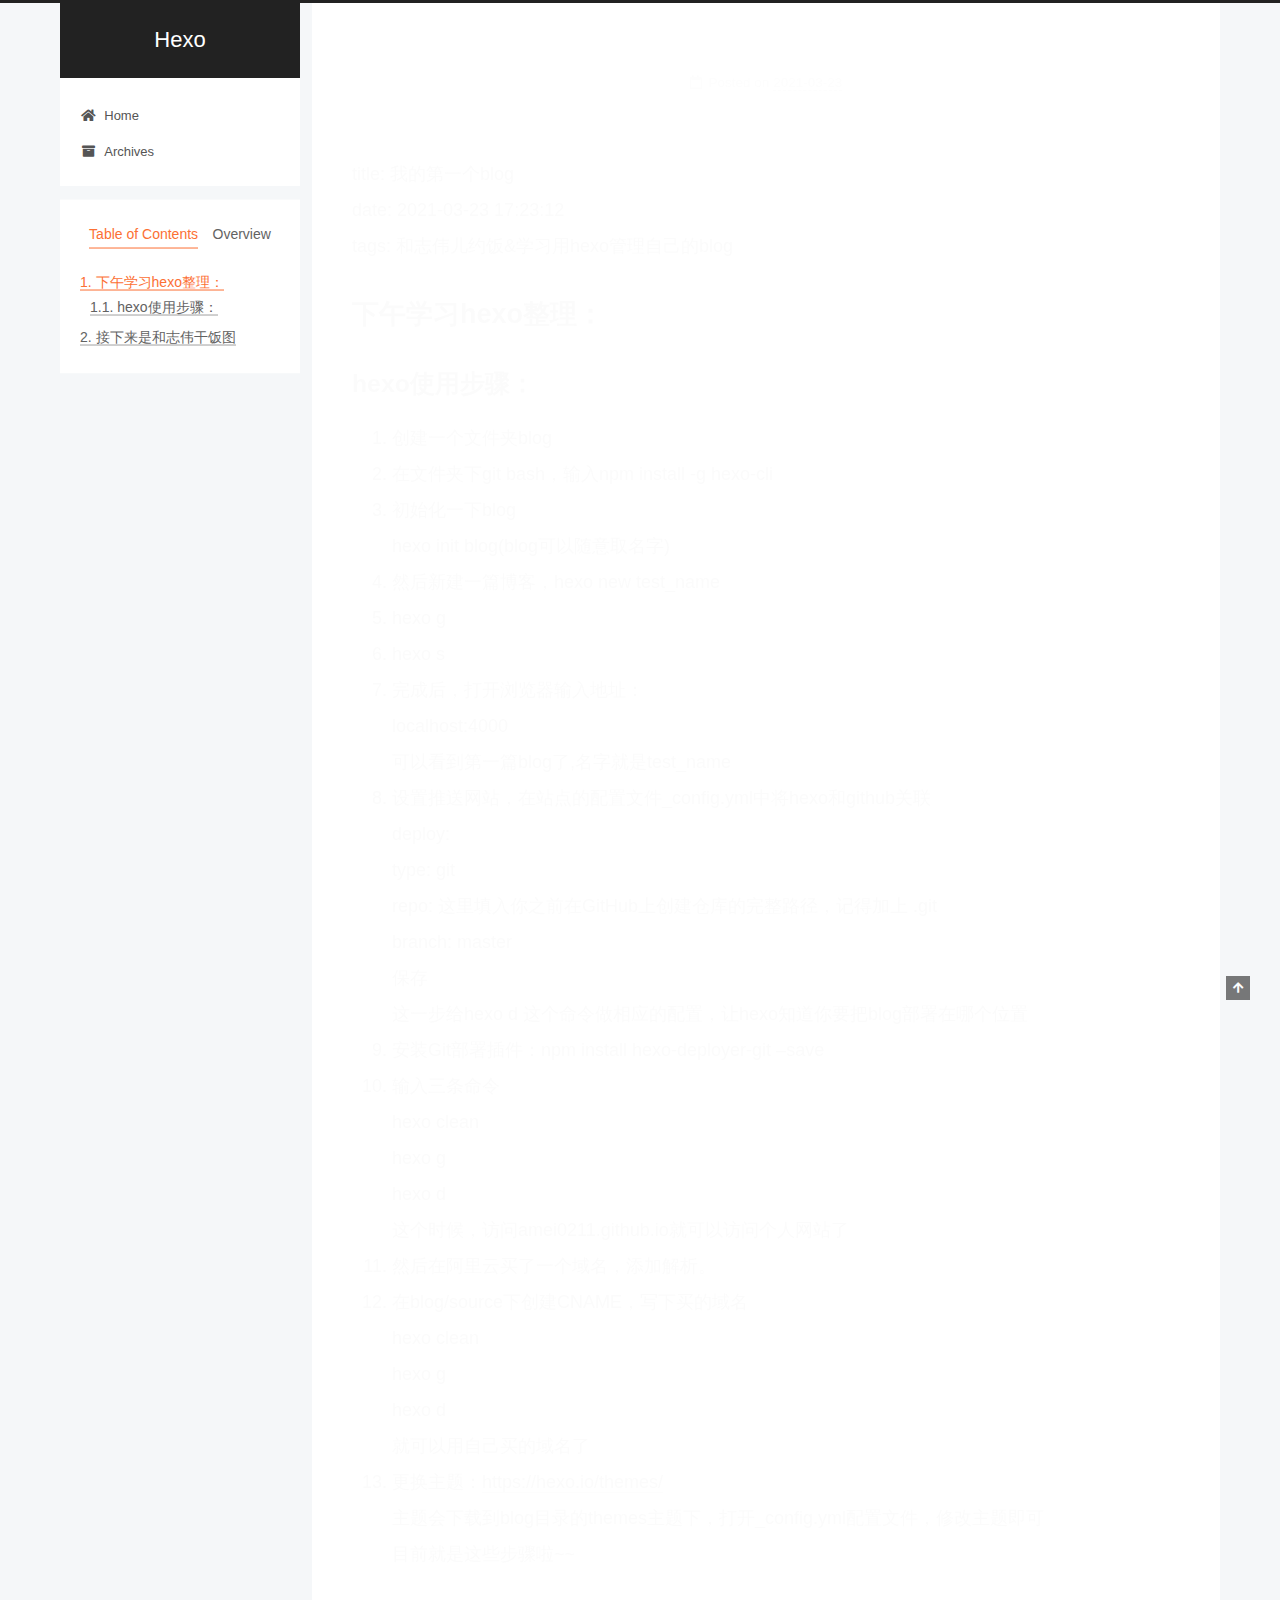
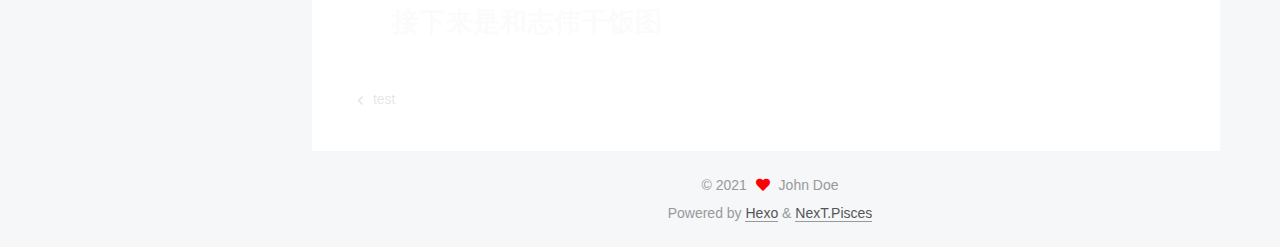
<file: 2021/03/23/下午学习hexo整理：/index.html>
<!DOCTYPE html>
<html lang="en">
<head>
  <meta charset="UTF-8">
<meta name="viewport" content="width=device-width, initial-scale=1, maximum-scale=2">
<meta name="theme-color" content="#222">
<meta name="generator" content="Hexo 5.4.0">
  <link rel="apple-touch-icon" sizes="180x180" href="/images/apple-touch-icon-next.png">
  <link rel="icon" type="image/png" sizes="32x32" href="/images/favicon-32x32-next.png">
  <link rel="icon" type="image/png" sizes="16x16" href="/images/favicon-16x16-next.png">
  <link rel="mask-icon" href="/images/logo.svg" color="#222">

<link rel="stylesheet" href="/css/main.css">


<link rel="stylesheet" href="/lib/font-awesome/css/all.min.css">

<script id="hexo-configurations">
    var NexT = window.NexT || {};
    var CONFIG = {"hostname":"example.com","root":"/","scheme":"Pisces","version":"7.8.0","exturl":false,"sidebar":{"position":"left","display":"post","padding":18,"offset":12,"onmobile":false},"copycode":{"enable":false,"show_result":false,"style":null},"back2top":{"enable":true,"sidebar":false,"scrollpercent":false},"bookmark":{"enable":false,"color":"#222","save":"auto"},"fancybox":false,"mediumzoom":false,"lazyload":false,"pangu":false,"comments":{"style":"tabs","active":null,"storage":true,"lazyload":false,"nav":null},"algolia":{"hits":{"per_page":10},"labels":{"input_placeholder":"Search for Posts","hits_empty":"We didn't find any results for the search: ${query}","hits_stats":"${hits} results found in ${time} ms"}},"localsearch":{"enable":false,"trigger":"auto","top_n_per_article":1,"unescape":false,"preload":false},"motion":{"enable":true,"async":false,"transition":{"post_block":"fadeIn","post_header":"slideDownIn","post_body":"slideDownIn","coll_header":"slideLeftIn","sidebar":"slideUpIn"}}};
  </script>

  <meta name="description" content="title: 我的第一个blogdate: 2021-03-23 17:23:12tags: 和志伟儿约饭&amp;学习用hexo管理自己的blog 下午学习hexo整理：hexo使用步骤： 创建一个文件夹blog 在文件夹下git bash，输入npm install -g hexo-cli 初始化一下bloghexo init blog(blog可以随意取名字) 然后新建一篇博客，hexo n">
<meta property="og:type" content="article">
<meta property="og:title" content="Hexo">
<meta property="og:url" content="http://example.com/2021/03/23/%E4%B8%8B%E5%8D%88%E5%AD%A6%E4%B9%A0hexo%E6%95%B4%E7%90%86%EF%BC%9A/index.html">
<meta property="og:site_name" content="Hexo">
<meta property="og:description" content="title: 我的第一个blogdate: 2021-03-23 17:23:12tags: 和志伟儿约饭&amp;学习用hexo管理自己的blog 下午学习hexo整理：hexo使用步骤： 创建一个文件夹blog 在文件夹下git bash，输入npm install -g hexo-cli 初始化一下bloghexo init blog(blog可以随意取名字) 然后新建一篇博客，hexo n">
<meta property="og:locale" content="en_US">
<meta property="article:published_time" content="2021-03-23T12:23:26.768Z">
<meta property="article:modified_time" content="2021-03-23T12:22:58.786Z">
<meta property="article:author" content="John Doe">
<meta name="twitter:card" content="summary">

<link rel="canonical" href="http://example.com/2021/03/23/%E4%B8%8B%E5%8D%88%E5%AD%A6%E4%B9%A0hexo%E6%95%B4%E7%90%86%EF%BC%9A/">


<script id="page-configurations">
  // https://hexo.io/docs/variables.html
  CONFIG.page = {
    sidebar: "",
    isHome : false,
    isPost : true,
    lang   : 'en'
  };
</script>

  <title> | Hexo</title>
  






  <noscript>
  <style>
  .use-motion .brand,
  .use-motion .menu-item,
  .sidebar-inner,
  .use-motion .post-block,
  .use-motion .pagination,
  .use-motion .comments,
  .use-motion .post-header,
  .use-motion .post-body,
  .use-motion .collection-header { opacity: initial; }

  .use-motion .site-title,
  .use-motion .site-subtitle {
    opacity: initial;
    top: initial;
  }

  .use-motion .logo-line-before i { left: initial; }
  .use-motion .logo-line-after i { right: initial; }
  </style>
</noscript>

</head>

<body itemscope itemtype="http://schema.org/WebPage">
  <div class="container use-motion">
    <div class="headband"></div>

    <header class="header" itemscope itemtype="http://schema.org/WPHeader">
      <div class="header-inner"><div class="site-brand-container">
  <div class="site-nav-toggle">
    <div class="toggle" aria-label="Toggle navigation bar">
      <span class="toggle-line toggle-line-first"></span>
      <span class="toggle-line toggle-line-middle"></span>
      <span class="toggle-line toggle-line-last"></span>
    </div>
  </div>

  <div class="site-meta">

    <a href="/" class="brand" rel="start">
      <span class="logo-line-before"><i></i></span>
      <h1 class="site-title">Hexo</h1>
      <span class="logo-line-after"><i></i></span>
    </a>
  </div>

  <div class="site-nav-right">
    <div class="toggle popup-trigger">
    </div>
  </div>
</div>




<nav class="site-nav">
  <ul id="menu" class="main-menu menu">
        <li class="menu-item menu-item-home">

    <a href="/" rel="section"><i class="fa fa-home fa-fw"></i>Home</a>

  </li>
        <li class="menu-item menu-item-archives">

    <a href="/archives/" rel="section"><i class="fa fa-archive fa-fw"></i>Archives</a>

  </li>
  </ul>
</nav>




</div>
    </header>

    
  <div class="back-to-top">
    <i class="fa fa-arrow-up"></i>
    <span>0%</span>
  </div>


    <main class="main">
      <div class="main-inner">
        <div class="content-wrap">
          

          <div class="content post posts-expand">
            

    
  
  
  <article itemscope itemtype="http://schema.org/Article" class="post-block" lang="en">
    <link itemprop="mainEntityOfPage" href="http://example.com/2021/03/23/%E4%B8%8B%E5%8D%88%E5%AD%A6%E4%B9%A0hexo%E6%95%B4%E7%90%86%EF%BC%9A/">

    <span hidden itemprop="author" itemscope itemtype="http://schema.org/Person">
      <meta itemprop="image" content="/images/avatar.gif">
      <meta itemprop="name" content="John Doe">
      <meta itemprop="description" content="">
    </span>

    <span hidden itemprop="publisher" itemscope itemtype="http://schema.org/Organization">
      <meta itemprop="name" content="Hexo">
    </span>
      <header class="post-header">
        <h1 class="post-title" itemprop="name headline">
          
        </h1>

        <div class="post-meta">
            <span class="post-meta-item">
              <span class="post-meta-item-icon">
                <i class="far fa-calendar"></i>
              </span>
              <span class="post-meta-item-text">Posted on</span>
              

              <time title="Created: 2021-03-23 20:23:26 / Modified: 20:22:58" itemprop="dateCreated datePublished" datetime="2021-03-23T20:23:26+08:00">2021-03-23</time>
            </span>

          

        </div>
      </header>

    
    
    
    <div class="post-body" itemprop="articleBody">

      
        <p>title: 我的第一个blog<br>date: 2021-03-23 17:23:12<br>tags: 和志伟儿约饭&amp;学习用hexo管理自己的blog</p>
<h1 id="下午学习hexo整理："><a href="#下午学习hexo整理：" class="headerlink" title="下午学习hexo整理："></a>下午学习hexo整理：</h1><h2 id="hexo使用步骤："><a href="#hexo使用步骤：" class="headerlink" title="hexo使用步骤："></a>hexo使用步骤：</h2><ol>
<li>创建一个文件夹blog</li>
<li>在文件夹下git bash，输入npm install -g hexo-cli</li>
<li>初始化一下blog<br>hexo init blog(blog可以随意取名字)</li>
<li>然后新建一篇博客，hexo new test_name</li>
<li>hexo g</li>
<li>hexo s</li>
<li>完成后，打开浏览器输入地址：<br>localhost:4000<br>可以看到第一篇blog了,名字就是test_name</li>
<li>设置推送网站，在站点的配置文件_config.yml中将hexo和github关联<br>deploy:<br>type: git<br>repo: 这里填入你之前在GitHub上创建仓库的完整路径，记得加上 .git<br>branch: master<br>保存<br>这一步给hexo d 这个命令做相应的配置，让hexo知道你要把blog部署在哪个位置</li>
<li>安装Git部署插件：npm install hexo-deployer-git –save</li>
<li>输入三条命令<br>hexo clean<br>hexo g<br>hexo d<br>这个时候，访问amei0211.github.io就可以访问个人网站了</li>
<li>然后在阿里云买了一个域名，添加解析。</li>
<li>在blog/source下创建CNAME，写下买的域名<br>hexo clean<br>hexo g<br>hexo d<br>就可以用自己买的域名了</li>
<li>更换主题：<a target="_blank" rel="noopener" href="https://hexo.io/themes/">https://hexo.io/themes/</a><br>主题会下载到blog目录的themes主题下，打开_config.yml配置文件，修改主题即可<br>目前就是这些步骤啦~~<h1 id="接下来是和志伟干饭图"><a href="#接下来是和志伟干饭图" class="headerlink" title="接下来是和志伟干饭图"></a>接下来是和志伟干饭图</h1></li>
</ol>

    </div>

    
    
    

      <footer class="post-footer">

        


        
    <div class="post-nav">
      <div class="post-nav-item">
    <a href="/2021/03/23/test/" rel="prev" title="test">
      <i class="fa fa-chevron-left"></i> test
    </a></div>
      <div class="post-nav-item"></div>
    </div>
      </footer>
    
  </article>
  
  
  



          </div>
          

<script>
  window.addEventListener('tabs:register', () => {
    let { activeClass } = CONFIG.comments;
    if (CONFIG.comments.storage) {
      activeClass = localStorage.getItem('comments_active') || activeClass;
    }
    if (activeClass) {
      let activeTab = document.querySelector(`a[href="#comment-${activeClass}"]`);
      if (activeTab) {
        activeTab.click();
      }
    }
  });
  if (CONFIG.comments.storage) {
    window.addEventListener('tabs:click', event => {
      if (!event.target.matches('.tabs-comment .tab-content .tab-pane')) return;
      let commentClass = event.target.classList[1];
      localStorage.setItem('comments_active', commentClass);
    });
  }
</script>

        </div>
          
  
  <div class="toggle sidebar-toggle">
    <span class="toggle-line toggle-line-first"></span>
    <span class="toggle-line toggle-line-middle"></span>
    <span class="toggle-line toggle-line-last"></span>
  </div>

  <aside class="sidebar">
    <div class="sidebar-inner">

      <ul class="sidebar-nav motion-element">
        <li class="sidebar-nav-toc">
          Table of Contents
        </li>
        <li class="sidebar-nav-overview">
          Overview
        </li>
      </ul>

      <!--noindex-->
      <div class="post-toc-wrap sidebar-panel">
          <div class="post-toc motion-element"><ol class="nav"><li class="nav-item nav-level-1"><a class="nav-link" href="#%E4%B8%8B%E5%8D%88%E5%AD%A6%E4%B9%A0hexo%E6%95%B4%E7%90%86%EF%BC%9A"><span class="nav-number">1.</span> <span class="nav-text">下午学习hexo整理：</span></a><ol class="nav-child"><li class="nav-item nav-level-2"><a class="nav-link" href="#hexo%E4%BD%BF%E7%94%A8%E6%AD%A5%E9%AA%A4%EF%BC%9A"><span class="nav-number">1.1.</span> <span class="nav-text">hexo使用步骤：</span></a></li></ol></li><li class="nav-item nav-level-1"><a class="nav-link" href="#%E6%8E%A5%E4%B8%8B%E6%9D%A5%E6%98%AF%E5%92%8C%E5%BF%97%E4%BC%9F%E5%B9%B2%E9%A5%AD%E5%9B%BE"><span class="nav-number">2.</span> <span class="nav-text">接下来是和志伟干饭图</span></a></li></ol></div>
      </div>
      <!--/noindex-->

      <div class="site-overview-wrap sidebar-panel">
        <div class="site-author motion-element" itemprop="author" itemscope itemtype="http://schema.org/Person">
  <p class="site-author-name" itemprop="name">John Doe</p>
  <div class="site-description" itemprop="description"></div>
</div>
<div class="site-state-wrap motion-element">
  <nav class="site-state">
      <div class="site-state-item site-state-posts">
          <a href="/archives/">
        
          <span class="site-state-item-count">3</span>
          <span class="site-state-item-name">posts</span>
        </a>
      </div>
  </nav>
</div>



      </div>

    </div>
  </aside>
  <div id="sidebar-dimmer"></div>


      </div>
    </main>

    <footer class="footer">
      <div class="footer-inner">
        

        

<div class="copyright">
  
  &copy; 
  <span itemprop="copyrightYear">2021</span>
  <span class="with-love">
    <i class="fa fa-heart"></i>
  </span>
  <span class="author" itemprop="copyrightHolder">John Doe</span>
</div>
  <div class="powered-by">Powered by <a href="https://hexo.io/" class="theme-link" rel="noopener" target="_blank">Hexo</a> & <a href="https://pisces.theme-next.org/" class="theme-link" rel="noopener" target="_blank">NexT.Pisces</a>
  </div>

        








      </div>
    </footer>
  </div>

  
  <script src="/lib/anime.min.js"></script>
  <script src="/lib/velocity/velocity.min.js"></script>
  <script src="/lib/velocity/velocity.ui.min.js"></script>

<script src="/js/utils.js"></script>

<script src="/js/motion.js"></script>


<script src="/js/schemes/pisces.js"></script>


<script src="/js/next-boot.js"></script>




  















  

  

</body>
</html>
</file>
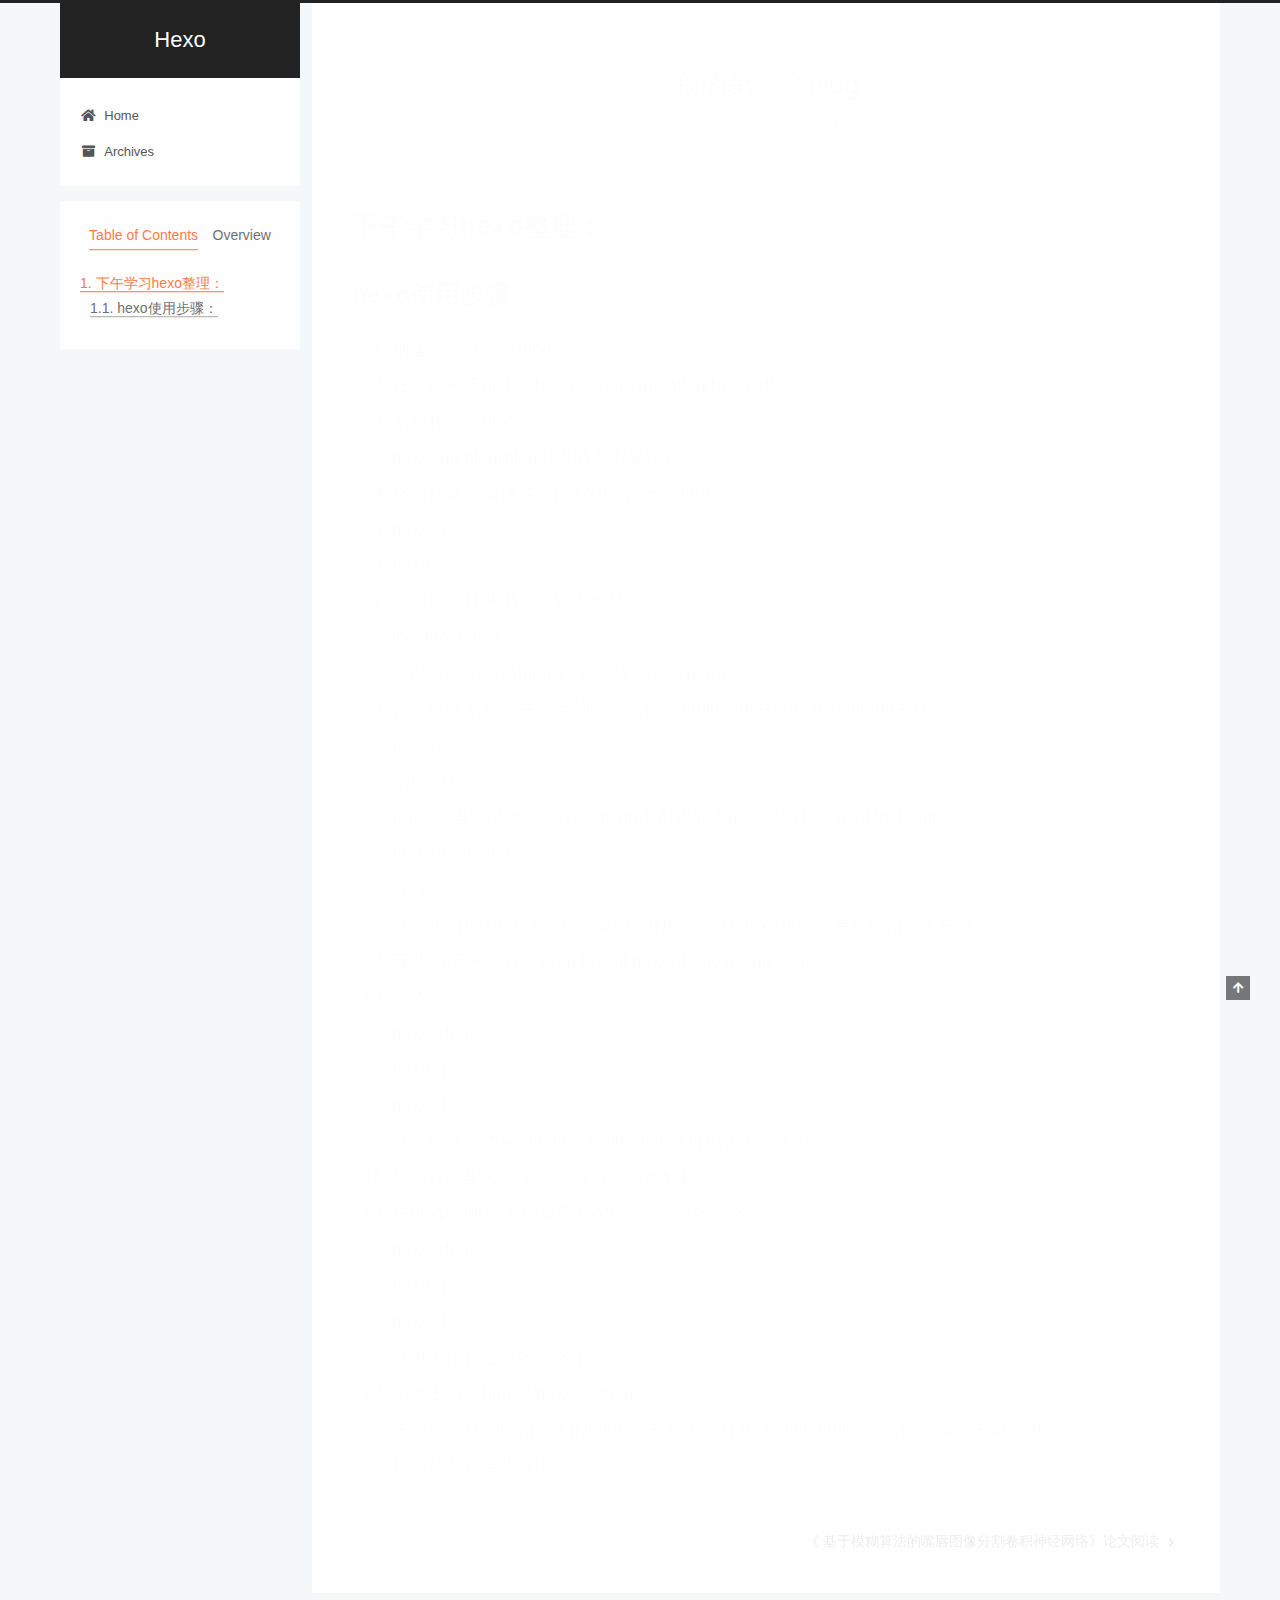
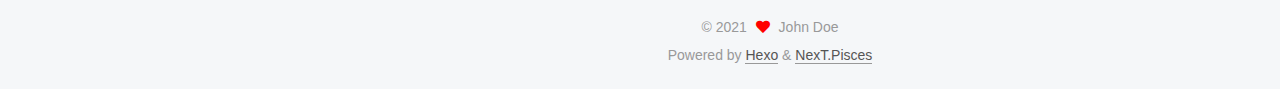
<file: 2021/03/23/我的第一个blog/index.html>
<!DOCTYPE html>
<html lang="en">
<head>
  <meta charset="UTF-8">
<meta name="viewport" content="width=device-width, initial-scale=1, maximum-scale=2">
<meta name="theme-color" content="#222">
<meta name="generator" content="Hexo 5.4.0">
  <link rel="apple-touch-icon" sizes="180x180" href="/images/apple-touch-icon-next.png">
  <link rel="icon" type="image/png" sizes="32x32" href="/images/favicon-32x32-next.png">
  <link rel="icon" type="image/png" sizes="16x16" href="/images/favicon-16x16-next.png">
  <link rel="mask-icon" href="/images/logo.svg" color="#222">

<link rel="stylesheet" href="/css/main.css">


<link rel="stylesheet" href="/lib/font-awesome/css/all.min.css">

<script id="hexo-configurations">
    var NexT = window.NexT || {};
    var CONFIG = {"hostname":"example.com","root":"/","scheme":"Pisces","version":"7.8.0","exturl":false,"sidebar":{"position":"left","display":"post","padding":18,"offset":12,"onmobile":false},"copycode":{"enable":false,"show_result":false,"style":null},"back2top":{"enable":true,"sidebar":false,"scrollpercent":false},"bookmark":{"enable":false,"color":"#222","save":"auto"},"fancybox":false,"mediumzoom":false,"lazyload":false,"pangu":false,"comments":{"style":"tabs","active":null,"storage":true,"lazyload":false,"nav":null},"algolia":{"hits":{"per_page":10},"labels":{"input_placeholder":"Search for Posts","hits_empty":"We didn't find any results for the search: ${query}","hits_stats":"${hits} results found in ${time} ms"}},"localsearch":{"enable":false,"trigger":"auto","top_n_per_article":1,"unescape":false,"preload":false},"motion":{"enable":true,"async":false,"transition":{"post_block":"fadeIn","post_header":"slideDownIn","post_body":"slideDownIn","coll_header":"slideLeftIn","sidebar":"slideUpIn"}}};
  </script>

  <meta name="description" content="下午学习hexo整理：hexo使用步骤： 创建一个文件夹blog 在文件夹下git bash，输入npm install -g hexo-cli 初始化一下bloghexo init blog(blog可以随意取名字) 然后新建一篇博客，hexo new test_name hexo g hexo s 完成后，打开浏览器输入地址：localhost:4000可以看到第一篇blog了,名字就是tes">
<meta property="og:type" content="article">
<meta property="og:title" content="我的第一个blog">
<meta property="og:url" content="http://example.com/2021/03/23/%E6%88%91%E7%9A%84%E7%AC%AC%E4%B8%80%E4%B8%AAblog/index.html">
<meta property="og:site_name" content="Hexo">
<meta property="og:description" content="下午学习hexo整理：hexo使用步骤： 创建一个文件夹blog 在文件夹下git bash，输入npm install -g hexo-cli 初始化一下bloghexo init blog(blog可以随意取名字) 然后新建一篇博客，hexo new test_name hexo g hexo s 完成后，打开浏览器输入地址：localhost:4000可以看到第一篇blog了,名字就是tes">
<meta property="og:locale" content="en_US">
<meta property="article:published_time" content="2021-03-23T12:23:26.768Z">
<meta property="article:modified_time" content="2021-08-01T15:33:14.569Z">
<meta property="article:author" content="John Doe">
<meta name="twitter:card" content="summary">

<link rel="canonical" href="http://example.com/2021/03/23/%E6%88%91%E7%9A%84%E7%AC%AC%E4%B8%80%E4%B8%AAblog/">


<script id="page-configurations">
  // https://hexo.io/docs/variables.html
  CONFIG.page = {
    sidebar: "",
    isHome : false,
    isPost : true,
    lang   : 'en'
  };
</script>

  <title>我的第一个blog | Hexo</title>
  






  <noscript>
  <style>
  .use-motion .brand,
  .use-motion .menu-item,
  .sidebar-inner,
  .use-motion .post-block,
  .use-motion .pagination,
  .use-motion .comments,
  .use-motion .post-header,
  .use-motion .post-body,
  .use-motion .collection-header { opacity: initial; }

  .use-motion .site-title,
  .use-motion .site-subtitle {
    opacity: initial;
    top: initial;
  }

  .use-motion .logo-line-before i { left: initial; }
  .use-motion .logo-line-after i { right: initial; }
  </style>
</noscript>

</head>

<body itemscope itemtype="http://schema.org/WebPage">
  <div class="container use-motion">
    <div class="headband"></div>

    <header class="header" itemscope itemtype="http://schema.org/WPHeader">
      <div class="header-inner"><div class="site-brand-container">
  <div class="site-nav-toggle">
    <div class="toggle" aria-label="Toggle navigation bar">
      <span class="toggle-line toggle-line-first"></span>
      <span class="toggle-line toggle-line-middle"></span>
      <span class="toggle-line toggle-line-last"></span>
    </div>
  </div>

  <div class="site-meta">

    <a href="/" class="brand" rel="start">
      <span class="logo-line-before"><i></i></span>
      <h1 class="site-title">Hexo</h1>
      <span class="logo-line-after"><i></i></span>
    </a>
  </div>

  <div class="site-nav-right">
    <div class="toggle popup-trigger">
    </div>
  </div>
</div>




<nav class="site-nav">
  <ul id="menu" class="main-menu menu">
        <li class="menu-item menu-item-home">

    <a href="/" rel="section"><i class="fa fa-home fa-fw"></i>Home</a>

  </li>
        <li class="menu-item menu-item-archives">

    <a href="/archives/" rel="section"><i class="fa fa-archive fa-fw"></i>Archives</a>

  </li>
  </ul>
</nav>




</div>
    </header>

    
  <div class="back-to-top">
    <i class="fa fa-arrow-up"></i>
    <span>0%</span>
  </div>


    <main class="main">
      <div class="main-inner">
        <div class="content-wrap">
          

          <div class="content post posts-expand">
            

    
  
  
  <article itemscope itemtype="http://schema.org/Article" class="post-block" lang="en">
    <link itemprop="mainEntityOfPage" href="http://example.com/2021/03/23/%E6%88%91%E7%9A%84%E7%AC%AC%E4%B8%80%E4%B8%AAblog/">

    <span hidden itemprop="author" itemscope itemtype="http://schema.org/Person">
      <meta itemprop="image" content="/images/avatar.gif">
      <meta itemprop="name" content="John Doe">
      <meta itemprop="description" content="">
    </span>

    <span hidden itemprop="publisher" itemscope itemtype="http://schema.org/Organization">
      <meta itemprop="name" content="Hexo">
    </span>
      <header class="post-header">
        <h1 class="post-title" itemprop="name headline">
          我的第一个blog
        </h1>

        <div class="post-meta">
            <span class="post-meta-item">
              <span class="post-meta-item-icon">
                <i class="far fa-calendar"></i>
              </span>
              <span class="post-meta-item-text">Posted on</span>

              <time title="Created: 2021-03-23 20:23:26" itemprop="dateCreated datePublished" datetime="2021-03-23T20:23:26+08:00">2021-03-23</time>
            </span>
              <span class="post-meta-item">
                <span class="post-meta-item-icon">
                  <i class="far fa-calendar-check"></i>
                </span>
                <span class="post-meta-item-text">Edited on</span>
                <time title="Modified: 2021-08-01 23:33:14" itemprop="dateModified" datetime="2021-08-01T23:33:14+08:00">2021-08-01</time>
              </span>

          

        </div>
      </header>

    
    
    
    <div class="post-body" itemprop="articleBody">

      
        <h1 id="下午学习hexo整理："><a href="#下午学习hexo整理：" class="headerlink" title="下午学习hexo整理："></a>下午学习hexo整理：</h1><h2 id="hexo使用步骤："><a href="#hexo使用步骤：" class="headerlink" title="hexo使用步骤："></a>hexo使用步骤：</h2><ol>
<li>创建一个文件夹blog</li>
<li>在文件夹下git bash，输入npm install -g hexo-cli</li>
<li>初始化一下blog<br>hexo init blog(blog可以随意取名字)</li>
<li>然后新建一篇博客，hexo new test_name</li>
<li>hexo g</li>
<li>hexo s</li>
<li>完成后，打开浏览器输入地址：<br>localhost:4000<br>可以看到第一篇blog了,名字就是test_name</li>
<li>设置推送网站，在站点的配置文件_config.yml中将hexo和github关联<br>deploy:<br>type: git<br>repo: 这里填入你之前在GitHub上创建仓库的完整路径，记得加上 .git<br>branch: master<br>保存<br>这一步给hexo d 这个命令做相应的配置，让hexo知道你要把blog部署在哪个位置</li>
<li>安装Git部署插件：npm install hexo-deployer-git –save</li>
<li>输入三条命令<br>hexo clean<br>hexo g<br>hexo d<br>这个时候，访问amei0211.github.io就可以访问个人网站了</li>
<li>然后在阿里云买了一个域名，添加解析。</li>
<li>在blog/source下创建CNAME，写下买的域名<br>hexo clean<br>hexo g<br>hexo d<br>就可以用自己买的域名了</li>
<li>更换主题：<a target="_blank" rel="noopener" href="https://hexo.io/themes/">https://hexo.io/themes/</a><br>主题会下载到blog目录的themes主题下，打开_config.yml配置文件，修改主题即可<br>目前就是这些步骤啦~~</li>
</ol>

    </div>

    
    
    

      <footer class="post-footer">

        


        
    <div class="post-nav">
      <div class="post-nav-item"></div>
      <div class="post-nav-item">
    <a href="/2021/08/24/%E3%80%8A%20%E5%9F%BA%E4%BA%8E%E6%A8%A1%E7%B3%8A%E7%AE%97%E6%B3%95%E7%9A%84%E5%98%B4%E5%94%87%E5%9B%BE%E5%83%8F%E5%88%86%E5%89%B2%E5%8D%B7%E7%A7%AF%E7%A5%9E%E7%BB%8F%E7%BD%91%E7%BB%9C%E3%80%8B%E8%AE%BA%E6%96%87%E9%98%85%E8%AF%BB/" rel="next" title="《 基于模糊算法的嘴唇图像分割卷积神经网络》论文阅读">
      《 基于模糊算法的嘴唇图像分割卷积神经网络》论文阅读 <i class="fa fa-chevron-right"></i>
    </a></div>
    </div>
      </footer>
    
  </article>
  
  
  



          </div>
          

<script>
  window.addEventListener('tabs:register', () => {
    let { activeClass } = CONFIG.comments;
    if (CONFIG.comments.storage) {
      activeClass = localStorage.getItem('comments_active') || activeClass;
    }
    if (activeClass) {
      let activeTab = document.querySelector(`a[href="#comment-${activeClass}"]`);
      if (activeTab) {
        activeTab.click();
      }
    }
  });
  if (CONFIG.comments.storage) {
    window.addEventListener('tabs:click', event => {
      if (!event.target.matches('.tabs-comment .tab-content .tab-pane')) return;
      let commentClass = event.target.classList[1];
      localStorage.setItem('comments_active', commentClass);
    });
  }
</script>

        </div>
          
  
  <div class="toggle sidebar-toggle">
    <span class="toggle-line toggle-line-first"></span>
    <span class="toggle-line toggle-line-middle"></span>
    <span class="toggle-line toggle-line-last"></span>
  </div>

  <aside class="sidebar">
    <div class="sidebar-inner">

      <ul class="sidebar-nav motion-element">
        <li class="sidebar-nav-toc">
          Table of Contents
        </li>
        <li class="sidebar-nav-overview">
          Overview
        </li>
      </ul>

      <!--noindex-->
      <div class="post-toc-wrap sidebar-panel">
          <div class="post-toc motion-element"><ol class="nav"><li class="nav-item nav-level-1"><a class="nav-link" href="#%E4%B8%8B%E5%8D%88%E5%AD%A6%E4%B9%A0hexo%E6%95%B4%E7%90%86%EF%BC%9A"><span class="nav-number">1.</span> <span class="nav-text">下午学习hexo整理：</span></a><ol class="nav-child"><li class="nav-item nav-level-2"><a class="nav-link" href="#hexo%E4%BD%BF%E7%94%A8%E6%AD%A5%E9%AA%A4%EF%BC%9A"><span class="nav-number">1.1.</span> <span class="nav-text">hexo使用步骤：</span></a></li></ol></li></ol></div>
      </div>
      <!--/noindex-->

      <div class="site-overview-wrap sidebar-panel">
        <div class="site-author motion-element" itemprop="author" itemscope itemtype="http://schema.org/Person">
  <p class="site-author-name" itemprop="name">John Doe</p>
  <div class="site-description" itemprop="description"></div>
</div>
<div class="site-state-wrap motion-element">
  <nav class="site-state">
      <div class="site-state-item site-state-posts">
          <a href="/archives/">
        
          <span class="site-state-item-count">2</span>
          <span class="site-state-item-name">posts</span>
        </a>
      </div>
  </nav>
</div>



      </div>

    </div>
  </aside>
  <div id="sidebar-dimmer"></div>


      </div>
    </main>

    <footer class="footer">
      <div class="footer-inner">
        

        

<div class="copyright">
  
  &copy; 
  <span itemprop="copyrightYear">2021</span>
  <span class="with-love">
    <i class="fa fa-heart"></i>
  </span>
  <span class="author" itemprop="copyrightHolder">John Doe</span>
</div>
  <div class="powered-by">Powered by <a href="https://hexo.io/" class="theme-link" rel="noopener" target="_blank">Hexo</a> & <a href="https://pisces.theme-next.org/" class="theme-link" rel="noopener" target="_blank">NexT.Pisces</a>
  </div>

        








      </div>
    </footer>
  </div>

  
  <script src="/lib/anime.min.js"></script>
  <script src="/lib/velocity/velocity.min.js"></script>
  <script src="/lib/velocity/velocity.ui.min.js"></script>

<script src="/js/utils.js"></script>

<script src="/js/motion.js"></script>


<script src="/js/schemes/pisces.js"></script>


<script src="/js/next-boot.js"></script>




  















  

  

</body>
</html>
</file>
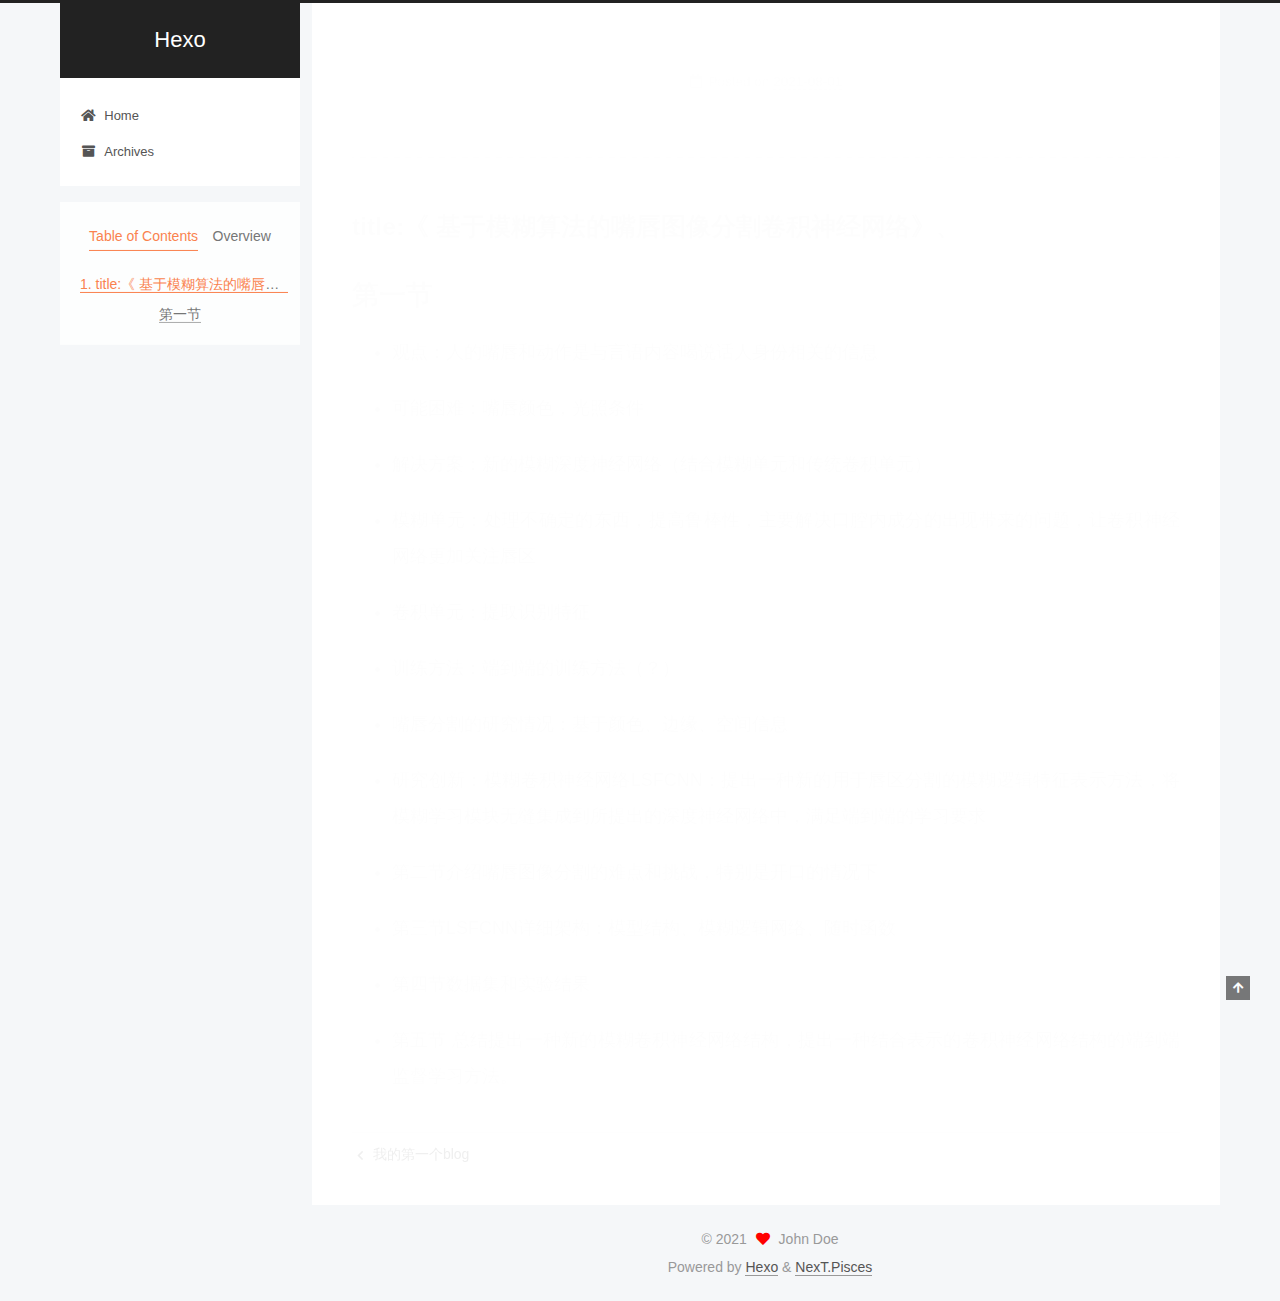
<file: 2021/08/01/process-wangshilin/index.html>
<!DOCTYPE html>
<html lang="en">
<head>
  <meta charset="UTF-8">
<meta name="viewport" content="width=device-width, initial-scale=1, maximum-scale=2">
<meta name="theme-color" content="#222">
<meta name="generator" content="Hexo 5.4.0">
  <link rel="apple-touch-icon" sizes="180x180" href="/images/apple-touch-icon-next.png">
  <link rel="icon" type="image/png" sizes="32x32" href="/images/favicon-32x32-next.png">
  <link rel="icon" type="image/png" sizes="16x16" href="/images/favicon-16x16-next.png">
  <link rel="mask-icon" href="/images/logo.svg" color="#222">

<link rel="stylesheet" href="/css/main.css">


<link rel="stylesheet" href="/lib/font-awesome/css/all.min.css">

<script id="hexo-configurations">
    var NexT = window.NexT || {};
    var CONFIG = {"hostname":"example.com","root":"/","scheme":"Pisces","version":"7.8.0","exturl":false,"sidebar":{"position":"left","display":"post","padding":18,"offset":12,"onmobile":false},"copycode":{"enable":false,"show_result":false,"style":null},"back2top":{"enable":true,"sidebar":false,"scrollpercent":false},"bookmark":{"enable":false,"color":"#222","save":"auto"},"fancybox":false,"mediumzoom":false,"lazyload":false,"pangu":false,"comments":{"style":"tabs","active":null,"storage":true,"lazyload":false,"nav":null},"algolia":{"hits":{"per_page":10},"labels":{"input_placeholder":"Search for Posts","hits_empty":"We didn't find any results for the search: ${query}","hits_stats":"${hits} results found in ${time} ms"}},"localsearch":{"enable":false,"trigger":"auto","top_n_per_article":1,"unescape":false,"preload":false},"motion":{"enable":true,"async":false,"transition":{"post_block":"fadeIn","post_header":"slideDownIn","post_body":"slideDownIn","coll_header":"slideLeftIn","sidebar":"slideUpIn"}}};
  </script>

  <meta name="description" content="title:《 基于模糊算法的嘴唇图像分割卷积神经网络》、第一节 观点：人的嘴唇和动作是与言语内容喝说话人身份相关的信息  可能困难：嘴唇颜色，光照条件  解决方案：新的模糊深度神经网络（结合模糊单元和传统卷积单元）  模糊单元：处理不确定的东西，提高鲁棒性，主要解决口腔内成分的出现带来的问题，让卷积神经网络更加关注唇区  卷积单元：提取识别特征  训练方法：端到端的训练方法（？）  嘴唇分割的">
<meta property="og:type" content="article">
<meta property="og:title" content="Hexo">
<meta property="og:url" content="http://example.com/2021/08/01/process-wangshilin/index.html">
<meta property="og:site_name" content="Hexo">
<meta property="og:description" content="title:《 基于模糊算法的嘴唇图像分割卷积神经网络》、第一节 观点：人的嘴唇和动作是与言语内容喝说话人身份相关的信息  可能困难：嘴唇颜色，光照条件  解决方案：新的模糊深度神经网络（结合模糊单元和传统卷积单元）  模糊单元：处理不确定的东西，提高鲁棒性，主要解决口腔内成分的出现带来的问题，让卷积神经网络更加关注唇区  卷积单元：提取识别特征  训练方法：端到端的训练方法（？）  嘴唇分割的">
<meta property="og:locale" content="en_US">
<meta property="article:published_time" content="2021-08-01T13:27:36.514Z">
<meta property="article:modified_time" content="2021-08-01T15:28:37.748Z">
<meta property="article:author" content="John Doe">
<meta name="twitter:card" content="summary">

<link rel="canonical" href="http://example.com/2021/08/01/process-wangshilin/">


<script id="page-configurations">
  // https://hexo.io/docs/variables.html
  CONFIG.page = {
    sidebar: "",
    isHome : false,
    isPost : true,
    lang   : 'en'
  };
</script>

  <title> | Hexo</title>
  






  <noscript>
  <style>
  .use-motion .brand,
  .use-motion .menu-item,
  .sidebar-inner,
  .use-motion .post-block,
  .use-motion .pagination,
  .use-motion .comments,
  .use-motion .post-header,
  .use-motion .post-body,
  .use-motion .collection-header { opacity: initial; }

  .use-motion .site-title,
  .use-motion .site-subtitle {
    opacity: initial;
    top: initial;
  }

  .use-motion .logo-line-before i { left: initial; }
  .use-motion .logo-line-after i { right: initial; }
  </style>
</noscript>

</head>

<body itemscope itemtype="http://schema.org/WebPage">
  <div class="container use-motion">
    <div class="headband"></div>

    <header class="header" itemscope itemtype="http://schema.org/WPHeader">
      <div class="header-inner"><div class="site-brand-container">
  <div class="site-nav-toggle">
    <div class="toggle" aria-label="Toggle navigation bar">
      <span class="toggle-line toggle-line-first"></span>
      <span class="toggle-line toggle-line-middle"></span>
      <span class="toggle-line toggle-line-last"></span>
    </div>
  </div>

  <div class="site-meta">

    <a href="/" class="brand" rel="start">
      <span class="logo-line-before"><i></i></span>
      <h1 class="site-title">Hexo</h1>
      <span class="logo-line-after"><i></i></span>
    </a>
  </div>

  <div class="site-nav-right">
    <div class="toggle popup-trigger">
    </div>
  </div>
</div>




<nav class="site-nav">
  <ul id="menu" class="main-menu menu">
        <li class="menu-item menu-item-home">

    <a href="/" rel="section"><i class="fa fa-home fa-fw"></i>Home</a>

  </li>
        <li class="menu-item menu-item-archives">

    <a href="/archives/" rel="section"><i class="fa fa-archive fa-fw"></i>Archives</a>

  </li>
  </ul>
</nav>




</div>
    </header>

    
  <div class="back-to-top">
    <i class="fa fa-arrow-up"></i>
    <span>0%</span>
  </div>


    <main class="main">
      <div class="main-inner">
        <div class="content-wrap">
          

          <div class="content post posts-expand">
            

    
  
  
  <article itemscope itemtype="http://schema.org/Article" class="post-block" lang="en">
    <link itemprop="mainEntityOfPage" href="http://example.com/2021/08/01/process-wangshilin/">

    <span hidden itemprop="author" itemscope itemtype="http://schema.org/Person">
      <meta itemprop="image" content="/images/avatar.gif">
      <meta itemprop="name" content="John Doe">
      <meta itemprop="description" content="">
    </span>

    <span hidden itemprop="publisher" itemscope itemtype="http://schema.org/Organization">
      <meta itemprop="name" content="Hexo">
    </span>
      <header class="post-header">
        <h1 class="post-title" itemprop="name headline">
          
        </h1>

        <div class="post-meta">
            <span class="post-meta-item">
              <span class="post-meta-item-icon">
                <i class="far fa-calendar"></i>
              </span>
              <span class="post-meta-item-text">Posted on</span>
              

              <time title="Created: 2021-08-01 21:27:36 / Modified: 23:28:37" itemprop="dateCreated datePublished" datetime="2021-08-01T21:27:36+08:00">2021-08-01</time>
            </span>

          

        </div>
      </header>

    
    
    
    <div class="post-body" itemprop="articleBody">

      
        <hr>
<h2 id="title-《-基于模糊算法的嘴唇图像分割卷积神经网络》、"><a href="#title-《-基于模糊算法的嘴唇图像分割卷积神经网络》、" class="headerlink" title="title:《 基于模糊算法的嘴唇图像分割卷积神经网络》、"></a>title:《 基于模糊算法的嘴唇图像分割卷积神经网络》、</h2><h1 id="第一节"><a href="#第一节" class="headerlink" title="第一节"></a>第一节</h1><ul>
<li><p>观点：人的嘴唇和动作是与言语内容喝说话人身份相关的信息</p>
</li>
<li><p>可能困难：嘴唇颜色，光照条件</p>
</li>
<li><p>解决方案：新的模糊深度神经网络（结合模糊单元和传统卷积单元）</p>
</li>
<li><p>模糊单元：处理不确定的东西，提高鲁棒性，主要解决口腔内成分的出现带来的问题，让卷积神经网络更加关注唇区</p>
</li>
<li><p>卷积单元：提取识别特征</p>
</li>
<li><p>训练方法：端到端的训练方法（？）</p>
</li>
<li><p>嘴唇分割的研究情况：基于颜色、边缘、空间信息</p>
</li>
<li><p>研究创新：模糊卷积神经网络LSFCNN：提出一种新的用于唇区分割的模糊逻辑特征表示方法，将模糊学习模块无缝集成到所提出的深度神经网络中，满足端到端的学习要求</p>
</li>
<li><p>第二节介绍嘴唇图像分割的难点和挑战，特别是开口的情况下</p>
</li>
<li><p>第三节LSFCNN详细架构：模型结构、模糊逻辑网络、随时函数</p>
</li>
<li><p>第四节数据集和实验结果</p>
</li>
<li><p>第五节 总结提出一种新的模糊卷积神经网络结构，提出一种结合表示的卷积神经网络结构的端到端监督学习方法。</p>
</li>
</ul>

    </div>

    
    
    

      <footer class="post-footer">

        


        
    <div class="post-nav">
      <div class="post-nav-item">
    <a href="/2021/03/23/%E6%88%91%E7%9A%84%E7%AC%AC%E4%B8%80%E4%B8%AAblog/" rel="prev" title="我的第一个blog">
      <i class="fa fa-chevron-left"></i> 我的第一个blog
    </a></div>
      <div class="post-nav-item"></div>
    </div>
      </footer>
    
  </article>
  
  
  



          </div>
          

<script>
  window.addEventListener('tabs:register', () => {
    let { activeClass } = CONFIG.comments;
    if (CONFIG.comments.storage) {
      activeClass = localStorage.getItem('comments_active') || activeClass;
    }
    if (activeClass) {
      let activeTab = document.querySelector(`a[href="#comment-${activeClass}"]`);
      if (activeTab) {
        activeTab.click();
      }
    }
  });
  if (CONFIG.comments.storage) {
    window.addEventListener('tabs:click', event => {
      if (!event.target.matches('.tabs-comment .tab-content .tab-pane')) return;
      let commentClass = event.target.classList[1];
      localStorage.setItem('comments_active', commentClass);
    });
  }
</script>

        </div>
          
  
  <div class="toggle sidebar-toggle">
    <span class="toggle-line toggle-line-first"></span>
    <span class="toggle-line toggle-line-middle"></span>
    <span class="toggle-line toggle-line-last"></span>
  </div>

  <aside class="sidebar">
    <div class="sidebar-inner">

      <ul class="sidebar-nav motion-element">
        <li class="sidebar-nav-toc">
          Table of Contents
        </li>
        <li class="sidebar-nav-overview">
          Overview
        </li>
      </ul>

      <!--noindex-->
      <div class="post-toc-wrap sidebar-panel">
          <div class="post-toc motion-element"><ol class="nav"><li class="nav-item nav-level-2"><a class="nav-link" href="#title-%E3%80%8A-%E5%9F%BA%E4%BA%8E%E6%A8%A1%E7%B3%8A%E7%AE%97%E6%B3%95%E7%9A%84%E5%98%B4%E5%94%87%E5%9B%BE%E5%83%8F%E5%88%86%E5%89%B2%E5%8D%B7%E7%A7%AF%E7%A5%9E%E7%BB%8F%E7%BD%91%E7%BB%9C%E3%80%8B%E3%80%81"><span class="nav-number">1.</span> <span class="nav-text">title:《 基于模糊算法的嘴唇图像分割卷积神经网络》、</span></a></li></ol></li><li class="nav-item nav-level-1"><a class="nav-link" href="#%E7%AC%AC%E4%B8%80%E8%8A%82"><span class="nav-number"></span> <span class="nav-text">第一节</span></a></div>
      </div>
      <!--/noindex-->

      <div class="site-overview-wrap sidebar-panel">
        <div class="site-author motion-element" itemprop="author" itemscope itemtype="http://schema.org/Person">
  <p class="site-author-name" itemprop="name">John Doe</p>
  <div class="site-description" itemprop="description"></div>
</div>
<div class="site-state-wrap motion-element">
  <nav class="site-state">
      <div class="site-state-item site-state-posts">
          <a href="/archives/">
        
          <span class="site-state-item-count">2</span>
          <span class="site-state-item-name">posts</span>
        </a>
      </div>
  </nav>
</div>



      </div>

    </div>
  </aside>
  <div id="sidebar-dimmer"></div>


      </div>
    </main>

    <footer class="footer">
      <div class="footer-inner">
        

        

<div class="copyright">
  
  &copy; 
  <span itemprop="copyrightYear">2021</span>
  <span class="with-love">
    <i class="fa fa-heart"></i>
  </span>
  <span class="author" itemprop="copyrightHolder">John Doe</span>
</div>
  <div class="powered-by">Powered by <a href="https://hexo.io/" class="theme-link" rel="noopener" target="_blank">Hexo</a> & <a href="https://pisces.theme-next.org/" class="theme-link" rel="noopener" target="_blank">NexT.Pisces</a>
  </div>

        








      </div>
    </footer>
  </div>

  
  <script src="/lib/anime.min.js"></script>
  <script src="/lib/velocity/velocity.min.js"></script>
  <script src="/lib/velocity/velocity.ui.min.js"></script>

<script src="/js/utils.js"></script>

<script src="/js/motion.js"></script>


<script src="/js/schemes/pisces.js"></script>


<script src="/js/next-boot.js"></script>




  















  

  

</body>
</html>
</file>
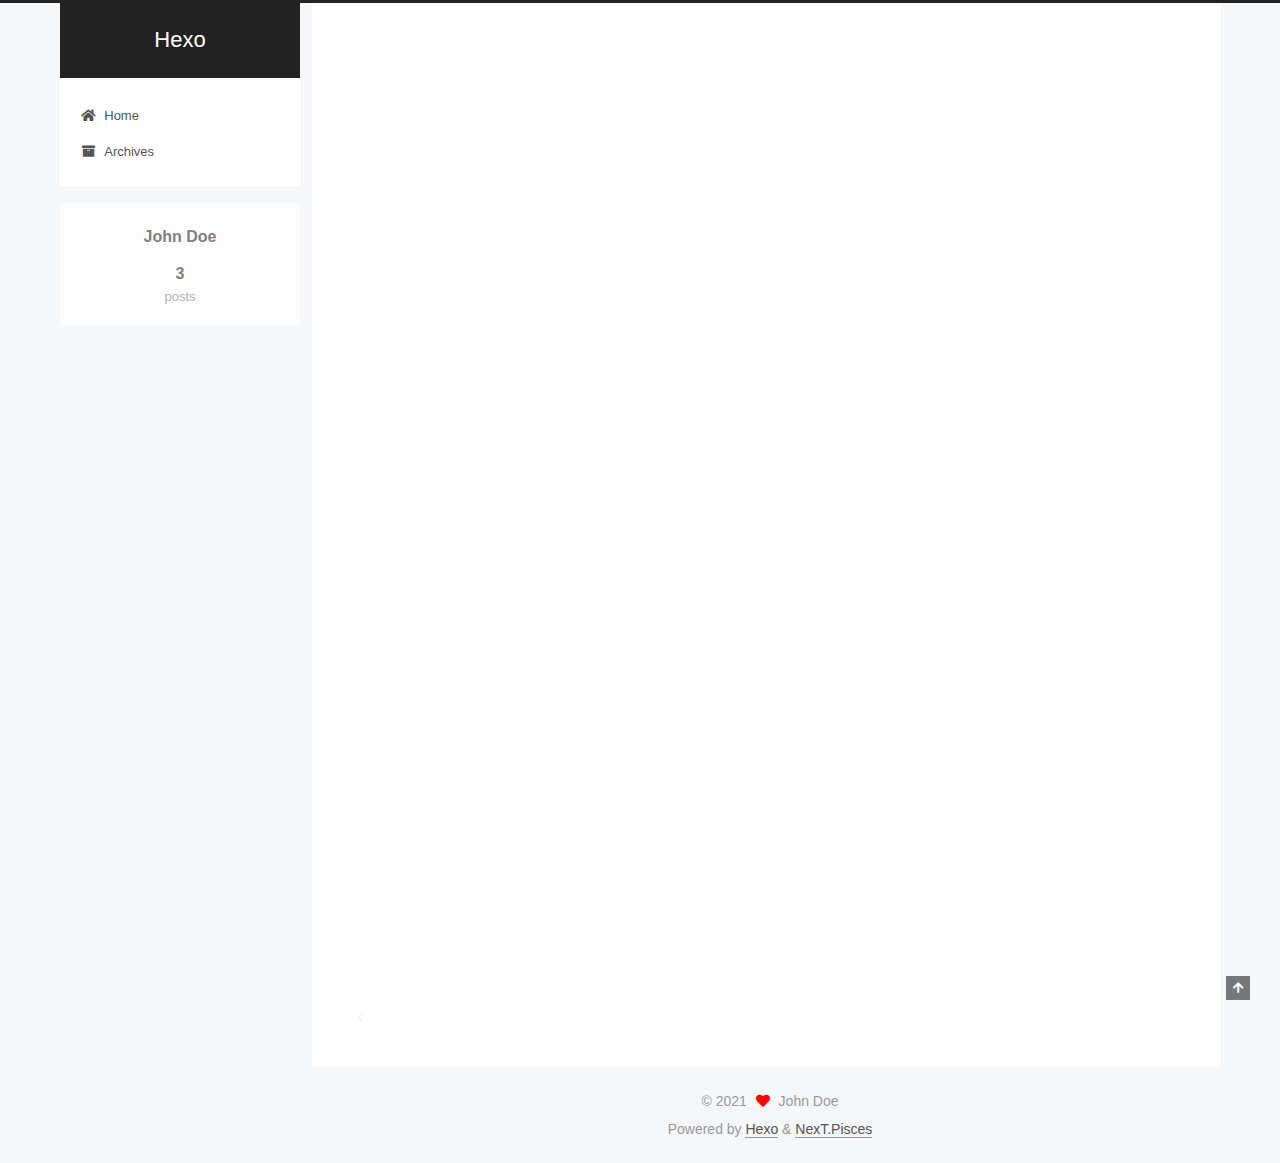
<file: 2021/08/24/《 基于模糊算法的嘴唇图像分割卷积神经网络》论文阅读/index.html>
<!DOCTYPE html>
<html lang="en">
<head>
  <meta charset="UTF-8">
<meta name="viewport" content="width=device-width, initial-scale=1, maximum-scale=2">
<meta name="theme-color" content="#222">
<meta name="generator" content="Hexo 5.4.0">
  <link rel="apple-touch-icon" sizes="180x180" href="/images/apple-touch-icon-next.png">
  <link rel="icon" type="image/png" sizes="32x32" href="/images/favicon-32x32-next.png">
  <link rel="icon" type="image/png" sizes="16x16" href="/images/favicon-16x16-next.png">
  <link rel="mask-icon" href="/images/logo.svg" color="#222">

<link rel="stylesheet" href="/css/main.css">


<link rel="stylesheet" href="/lib/font-awesome/css/all.min.css">

<script id="hexo-configurations">
    var NexT = window.NexT || {};
    var CONFIG = {"hostname":"example.com","root":"/","scheme":"Pisces","version":"7.8.0","exturl":false,"sidebar":{"position":"left","display":"post","padding":18,"offset":12,"onmobile":false},"copycode":{"enable":false,"show_result":false,"style":null},"back2top":{"enable":true,"sidebar":false,"scrollpercent":false},"bookmark":{"enable":false,"color":"#222","save":"auto"},"fancybox":false,"mediumzoom":false,"lazyload":false,"pangu":false,"comments":{"style":"tabs","active":null,"storage":true,"lazyload":false,"nav":null},"algolia":{"hits":{"per_page":10},"labels":{"input_placeholder":"Search for Posts","hits_empty":"We didn't find any results for the search: ${query}","hits_stats":"${hits} results found in ${time} ms"}},"localsearch":{"enable":false,"trigger":"auto","top_n_per_article":1,"unescape":false,"preload":false},"motion":{"enable":true,"async":false,"transition":{"post_block":"fadeIn","post_header":"slideDownIn","post_body":"slideDownIn","coll_header":"slideLeftIn","sidebar":"slideUpIn"}}};
  </script>

  <meta name="description" content="观点：人的嘴唇和动作是与言语内容和说话人身份相关的信息  可能困难：嘴唇颜色，光照条件  解决方案：新的模糊深度神经网络（结合模糊单元和传统卷积单元）  模糊单元：处理不确定的东西，提高鲁棒性，主要解决口腔内成分的出现带来的问题，让卷积神经网络更加关注唇区  卷积单元：提取识别特征  训练方法：端到端的训练方法（？）  嘴唇分割的研究情况：基于颜色、边缘、空间信息  研究创新：模糊卷积神经网络L">
<meta property="og:type" content="article">
<meta property="og:title" content="《 基于模糊算法的嘴唇图像分割卷积神经网络》论文阅读">
<meta property="og:url" content="http://example.com/2021/08/24/%E3%80%8A%20%E5%9F%BA%E4%BA%8E%E6%A8%A1%E7%B3%8A%E7%AE%97%E6%B3%95%E7%9A%84%E5%98%B4%E5%94%87%E5%9B%BE%E5%83%8F%E5%88%86%E5%89%B2%E5%8D%B7%E7%A7%AF%E7%A5%9E%E7%BB%8F%E7%BD%91%E7%BB%9C%E3%80%8B%E8%AE%BA%E6%96%87%E9%98%85%E8%AF%BB/index.html">
<meta property="og:site_name" content="Hexo">
<meta property="og:description" content="观点：人的嘴唇和动作是与言语内容和说话人身份相关的信息  可能困难：嘴唇颜色，光照条件  解决方案：新的模糊深度神经网络（结合模糊单元和传统卷积单元）  模糊单元：处理不确定的东西，提高鲁棒性，主要解决口腔内成分的出现带来的问题，让卷积神经网络更加关注唇区  卷积单元：提取识别特征  训练方法：端到端的训练方法（？）  嘴唇分割的研究情况：基于颜色、边缘、空间信息  研究创新：模糊卷积神经网络L">
<meta property="og:locale" content="en_US">
<meta property="article:published_time" content="2021-08-24T10:50:41.000Z">
<meta property="article:modified_time" content="2021-08-24T10:51:29.753Z">
<meta property="article:author" content="John Doe">
<meta name="twitter:card" content="summary">

<link rel="canonical" href="http://example.com/2021/08/24/%E3%80%8A%20%E5%9F%BA%E4%BA%8E%E6%A8%A1%E7%B3%8A%E7%AE%97%E6%B3%95%E7%9A%84%E5%98%B4%E5%94%87%E5%9B%BE%E5%83%8F%E5%88%86%E5%89%B2%E5%8D%B7%E7%A7%AF%E7%A5%9E%E7%BB%8F%E7%BD%91%E7%BB%9C%E3%80%8B%E8%AE%BA%E6%96%87%E9%98%85%E8%AF%BB/">


<script id="page-configurations">
  // https://hexo.io/docs/variables.html
  CONFIG.page = {
    sidebar: "",
    isHome : false,
    isPost : true,
    lang   : 'en'
  };
</script>

  <title>《 基于模糊算法的嘴唇图像分割卷积神经网络》论文阅读 | Hexo</title>
  






  <noscript>
  <style>
  .use-motion .brand,
  .use-motion .menu-item,
  .sidebar-inner,
  .use-motion .post-block,
  .use-motion .pagination,
  .use-motion .comments,
  .use-motion .post-header,
  .use-motion .post-body,
  .use-motion .collection-header { opacity: initial; }

  .use-motion .site-title,
  .use-motion .site-subtitle {
    opacity: initial;
    top: initial;
  }

  .use-motion .logo-line-before i { left: initial; }
  .use-motion .logo-line-after i { right: initial; }
  </style>
</noscript>

</head>

<body itemscope itemtype="http://schema.org/WebPage">
  <div class="container use-motion">
    <div class="headband"></div>

    <header class="header" itemscope itemtype="http://schema.org/WPHeader">
      <div class="header-inner"><div class="site-brand-container">
  <div class="site-nav-toggle">
    <div class="toggle" aria-label="Toggle navigation bar">
      <span class="toggle-line toggle-line-first"></span>
      <span class="toggle-line toggle-line-middle"></span>
      <span class="toggle-line toggle-line-last"></span>
    </div>
  </div>

  <div class="site-meta">

    <a href="/" class="brand" rel="start">
      <span class="logo-line-before"><i></i></span>
      <h1 class="site-title">Hexo</h1>
      <span class="logo-line-after"><i></i></span>
    </a>
  </div>

  <div class="site-nav-right">
    <div class="toggle popup-trigger">
    </div>
  </div>
</div>




<nav class="site-nav">
  <ul id="menu" class="main-menu menu">
        <li class="menu-item menu-item-home">

    <a href="/" rel="section"><i class="fa fa-home fa-fw"></i>Home</a>

  </li>
        <li class="menu-item menu-item-archives">

    <a href="/archives/" rel="section"><i class="fa fa-archive fa-fw"></i>Archives</a>

  </li>
  </ul>
</nav>




</div>
    </header>

    
  <div class="back-to-top">
    <i class="fa fa-arrow-up"></i>
    <span>0%</span>
  </div>


    <main class="main">
      <div class="main-inner">
        <div class="content-wrap">
          

          <div class="content post posts-expand">
            

    
  
  
  <article itemscope itemtype="http://schema.org/Article" class="post-block" lang="en">
    <link itemprop="mainEntityOfPage" href="http://example.com/2021/08/24/%E3%80%8A%20%E5%9F%BA%E4%BA%8E%E6%A8%A1%E7%B3%8A%E7%AE%97%E6%B3%95%E7%9A%84%E5%98%B4%E5%94%87%E5%9B%BE%E5%83%8F%E5%88%86%E5%89%B2%E5%8D%B7%E7%A7%AF%E7%A5%9E%E7%BB%8F%E7%BD%91%E7%BB%9C%E3%80%8B%E8%AE%BA%E6%96%87%E9%98%85%E8%AF%BB/">

    <span hidden itemprop="author" itemscope itemtype="http://schema.org/Person">
      <meta itemprop="image" content="/images/avatar.gif">
      <meta itemprop="name" content="John Doe">
      <meta itemprop="description" content="">
    </span>

    <span hidden itemprop="publisher" itemscope itemtype="http://schema.org/Organization">
      <meta itemprop="name" content="Hexo">
    </span>
      <header class="post-header">
        <h1 class="post-title" itemprop="name headline">
          《 基于模糊算法的嘴唇图像分割卷积神经网络》论文阅读
        </h1>

        <div class="post-meta">
            <span class="post-meta-item">
              <span class="post-meta-item-icon">
                <i class="far fa-calendar"></i>
              </span>
              <span class="post-meta-item-text">Posted on</span>
              

              <time title="Created: 2021-08-24 18:50:41 / Modified: 18:51:29" itemprop="dateCreated datePublished" datetime="2021-08-24T18:50:41+08:00">2021-08-24</time>
            </span>

          

        </div>
      </header>

    
    
    
    <div class="post-body" itemprop="articleBody">

      
        <ul>
<li><p>观点：人的嘴唇和动作是与言语内容和说话人身份相关的信息</p>
</li>
<li><p>可能困难：嘴唇颜色，光照条件</p>
</li>
<li><p>解决方案：新的模糊深度神经网络（结合模糊单元和传统卷积单元）</p>
</li>
<li><p>模糊单元：处理不确定的东西，提高鲁棒性，主要解决口腔内成分的出现带来的问题，让卷积神经网络更加关注唇区</p>
</li>
<li><p>卷积单元：提取识别特征</p>
</li>
<li><p>训练方法：端到端的训练方法（？）</p>
</li>
<li><p>嘴唇分割的研究情况：基于颜色、边缘、空间信息</p>
</li>
<li><p>研究创新：模糊卷积神经网络LSFCNN：提出一种新的用于唇区分割的模糊逻辑特征表示方法，将模糊学习模块无缝集成到所提出的深度神经网络中，满足端到端的学习要求</p>
</li>
<li><p>第二节介绍嘴唇图像分割的难点和挑战，特别是开口的情况下</p>
</li>
<li><p>第三节LSFCNN详细架构：模型结构、模糊逻辑网络、随时函数</p>
</li>
<li><p>第四节数据集和实验结果</p>
</li>
<li><p>第五节 总结提出一种新的模糊卷积神经网络结构，提出一种结合表示的卷积神经网络结构的端到端监督学习方法。</p>
</li>
</ul>

    </div>

    
    
    

      <footer class="post-footer">

        


        
    <div class="post-nav">
      <div class="post-nav-item">
    <a href="/2021/08/02/%E6%88%91%E7%9A%84%E4%BF%A1%E4%BB%B0%E5%8F%8D%E6%80%9D/" rel="prev" title="">
      <i class="fa fa-chevron-left"></i> 
    </a></div>
      <div class="post-nav-item"></div>
    </div>
      </footer>
    
  </article>
  
  
  



          </div>
          

<script>
  window.addEventListener('tabs:register', () => {
    let { activeClass } = CONFIG.comments;
    if (CONFIG.comments.storage) {
      activeClass = localStorage.getItem('comments_active') || activeClass;
    }
    if (activeClass) {
      let activeTab = document.querySelector(`a[href="#comment-${activeClass}"]`);
      if (activeTab) {
        activeTab.click();
      }
    }
  });
  if (CONFIG.comments.storage) {
    window.addEventListener('tabs:click', event => {
      if (!event.target.matches('.tabs-comment .tab-content .tab-pane')) return;
      let commentClass = event.target.classList[1];
      localStorage.setItem('comments_active', commentClass);
    });
  }
</script>

        </div>
          
  
  <div class="toggle sidebar-toggle">
    <span class="toggle-line toggle-line-first"></span>
    <span class="toggle-line toggle-line-middle"></span>
    <span class="toggle-line toggle-line-last"></span>
  </div>

  <aside class="sidebar">
    <div class="sidebar-inner">

      <ul class="sidebar-nav motion-element">
        <li class="sidebar-nav-toc">
          Table of Contents
        </li>
        <li class="sidebar-nav-overview">
          Overview
        </li>
      </ul>

      <!--noindex-->
      <div class="post-toc-wrap sidebar-panel">
      </div>
      <!--/noindex-->

      <div class="site-overview-wrap sidebar-panel">
        <div class="site-author motion-element" itemprop="author" itemscope itemtype="http://schema.org/Person">
  <p class="site-author-name" itemprop="name">John Doe</p>
  <div class="site-description" itemprop="description"></div>
</div>
<div class="site-state-wrap motion-element">
  <nav class="site-state">
      <div class="site-state-item site-state-posts">
          <a href="/archives/">
        
          <span class="site-state-item-count">3</span>
          <span class="site-state-item-name">posts</span>
        </a>
      </div>
  </nav>
</div>



      </div>

    </div>
  </aside>
  <div id="sidebar-dimmer"></div>


      </div>
    </main>

    <footer class="footer">
      <div class="footer-inner">
        

        

<div class="copyright">
  
  &copy; 
  <span itemprop="copyrightYear">2021</span>
  <span class="with-love">
    <i class="fa fa-heart"></i>
  </span>
  <span class="author" itemprop="copyrightHolder">John Doe</span>
</div>
  <div class="powered-by">Powered by <a href="https://hexo.io/" class="theme-link" rel="noopener" target="_blank">Hexo</a> & <a href="https://pisces.theme-next.org/" class="theme-link" rel="noopener" target="_blank">NexT.Pisces</a>
  </div>

        








      </div>
    </footer>
  </div>

  
  <script src="/lib/anime.min.js"></script>
  <script src="/lib/velocity/velocity.min.js"></script>
  <script src="/lib/velocity/velocity.ui.min.js"></script>

<script src="/js/utils.js"></script>

<script src="/js/motion.js"></script>


<script src="/js/schemes/pisces.js"></script>


<script src="/js/next-boot.js"></script>




  















  

  

</body>
</html>
</file>
<file: css/main.css>
:root {
  --body-bg-color: #f5f7f9;
  --content-bg-color: #fff;
  --card-bg-color: #f5f5f5;
  --text-color: #555;
  --blockquote-color: #666;
  --link-color: #555;
  --link-hover-color: #222;
  --brand-color: #fff;
  --brand-hover-color: #fff;
  --table-row-odd-bg-color: #f9f9f9;
  --table-row-hover-bg-color: #f5f5f5;
  --menu-item-bg-color: #f5f5f5;
  --btn-default-bg: #fff;
  --btn-default-color: #555;
  --btn-default-border-color: #555;
  --btn-default-hover-bg: #222;
  --btn-default-hover-color: #fff;
  --btn-default-hover-border-color: #222;
}
html {
  line-height: 1.15; /* 1 */
  -webkit-text-size-adjust: 100%; /* 2 */
}
body {
  margin: 0;
}
main {
  display: block;
}
h1 {
  font-size: 2em;
  margin: 0.67em 0;
}
hr {
  box-sizing: content-box; /* 1 */
  height: 0; /* 1 */
  overflow: visible; /* 2 */
}
pre {
  font-family: monospace, monospace; /* 1 */
  font-size: 1em; /* 2 */
}
a {
  background: transparent;
}
abbr[title] {
  border-bottom: none; /* 1 */
  text-decoration: underline; /* 2 */
  text-decoration: underline dotted; /* 2 */
}
b,
strong {
  font-weight: bolder;
}
code,
kbd,
samp {
  font-family: monospace, monospace; /* 1 */
  font-size: 1em; /* 2 */
}
small {
  font-size: 80%;
}
sub,
sup {
  font-size: 75%;
  line-height: 0;
  position: relative;
  vertical-align: baseline;
}
sub {
  bottom: -0.25em;
}
sup {
  top: -0.5em;
}
img {
  border-style: none;
}
button,
input,
optgroup,
select,
textarea {
  font-family: inherit; /* 1 */
  font-size: 100%; /* 1 */
  line-height: 1.15; /* 1 */
  margin: 0; /* 2 */
}
button,
input {
/* 1 */
  overflow: visible;
}
button,
select {
/* 1 */
  text-transform: none;
}
button,
[type='button'],
[type='reset'],
[type='submit'] {
  -webkit-appearance: button;
}
button::-moz-focus-inner,
[type='button']::-moz-focus-inner,
[type='reset']::-moz-focus-inner,
[type='submit']::-moz-focus-inner {
  border-style: none;
  padding: 0;
}
button:-moz-focusring,
[type='button']:-moz-focusring,
[type='reset']:-moz-focusring,
[type='submit']:-moz-focusring {
  outline: 1px dotted ButtonText;
}
fieldset {
  padding: 0.35em 0.75em 0.625em;
}
legend {
  box-sizing: border-box; /* 1 */
  color: inherit; /* 2 */
  display: table; /* 1 */
  max-width: 100%; /* 1 */
  padding: 0; /* 3 */
  white-space: normal; /* 1 */
}
progress {
  vertical-align: baseline;
}
textarea {
  overflow: auto;
}
[type='checkbox'],
[type='radio'] {
  box-sizing: border-box; /* 1 */
  padding: 0; /* 2 */
}
[type='number']::-webkit-inner-spin-button,
[type='number']::-webkit-outer-spin-button {
  height: auto;
}
[type='search'] {
  outline-offset: -2px; /* 2 */
  -webkit-appearance: textfield; /* 1 */
}
[type='search']::-webkit-search-decoration {
  -webkit-appearance: none;
}
::-webkit-file-upload-button {
  font: inherit; /* 2 */
  -webkit-appearance: button; /* 1 */
}
details {
  display: block;
}
summary {
  display: list-item;
}
template {
  display: none;
}
[hidden] {
  display: none;
}
::selection {
  background: #262a30;
  color: #eee;
}
html,
body {
  height: 100%;
}
body {
  background: var(--body-bg-color);
  color: var(--text-color);
  font-family: 'Lato', "PingFang SC", "Microsoft YaHei", sans-serif;
  font-size: 1em;
  line-height: 2;
}
@media (max-width: 991px) {
  body {
    padding-left: 0 !important;
    padding-right: 0 !important;
  }
}
h1,
h2,
h3,
h4,
h5,
h6 {
  font-family: 'Lato', "PingFang SC", "Microsoft YaHei", sans-serif;
  font-weight: bold;
  line-height: 1.5;
  margin: 20px 0 15px;
}
h1 {
  font-size: 1.5em;
}
h2 {
  font-size: 1.375em;
}
h3 {
  font-size: 1.25em;
}
h4 {
  font-size: 1.125em;
}
h5 {
  font-size: 1em;
}
h6 {
  font-size: 0.875em;
}
p {
  margin: 0 0 20px 0;
}
a,
span.exturl {
  border-bottom: 1px solid #999;
  color: var(--link-color);
  outline: 0;
  text-decoration: none;
  overflow-wrap: break-word;
  word-wrap: break-word;
  cursor: pointer;
}
a:hover,
span.exturl:hover {
  border-bottom-color: var(--link-hover-color);
  color: var(--link-hover-color);
}
iframe,
img,
video {
  display: block;
  margin-left: auto;
  margin-right: auto;
  max-width: 100%;
}
hr {
  background-image: repeating-linear-gradient(-45deg, #ddd, #ddd 4px, transparent 4px, transparent 8px);
  border: 0;
  height: 3px;
  margin: 40px 0;
}
blockquote {
  border-left: 4px solid #ddd;
  color: var(--blockquote-color);
  margin: 0;
  padding: 0 15px;
}
blockquote cite::before {
  content: '-';
  padding: 0 5px;
}
dt {
  font-weight: bold;
}
dd {
  margin: 0;
  padding: 0;
}
kbd {
  background-color: #f5f5f5;
  background-image: linear-gradient(#eee, #fff, #eee);
  border: 1px solid #ccc;
  border-radius: 0.2em;
  box-shadow: 0.1em 0.1em 0.2em rgba(0,0,0,0.1);
  color: #555;
  font-family: inherit;
  padding: 0.1em 0.3em;
  white-space: nowrap;
}
.table-container {
  overflow: auto;
}
table {
  border-collapse: collapse;
  border-spacing: 0;
  font-size: 0.875em;
  margin: 0 0 20px 0;
  width: 100%;
}
tbody tr:nth-of-type(odd) {
  background: var(--table-row-odd-bg-color);
}
tbody tr:hover {
  background: var(--table-row-hover-bg-color);
}
caption,
th,
td {
  font-weight: normal;
  padding: 8px;
  vertical-align: middle;
}
th,
td {
  border: 1px solid #ddd;
  border-bottom: 3px solid #ddd;
}
th {
  font-weight: 700;
  padding-bottom: 10px;
}
td {
  border-bottom-width: 1px;
}
.btn {
  background: var(--btn-default-bg);
  border: 2px solid var(--btn-default-border-color);
  border-radius: 2px;
  color: var(--btn-default-color);
  display: inline-block;
  font-size: 0.875em;
  line-height: 2;
  padding: 0 20px;
  text-decoration: none;
  transition-property: background-color;
  transition-delay: 0s;
  transition-duration: 0.2s;
  transition-timing-function: ease-in-out;
}
.btn:hover {
  background: var(--btn-default-hover-bg);
  border-color: var(--btn-default-hover-border-color);
  color: var(--btn-default-hover-color);
}
.btn + .btn {
  margin: 0 0 8px 8px;
}
.btn .fa-fw {
  text-align: left;
  width: 1.285714285714286em;
}
.toggle {
  line-height: 0;
}
.toggle .toggle-line {
  background: #fff;
  display: inline-block;
  height: 2px;
  left: 0;
  position: relative;
  top: 0;
  transition: all 0.4s;
  vertical-align: top;
  width: 100%;
}
.toggle .toggle-line:not(:first-child) {
  margin-top: 3px;
}
.toggle.toggle-arrow .toggle-line-first {
  left: 50%;
  top: 2px;
  transform: rotate(45deg);
  width: 50%;
}
.toggle.toggle-arrow .toggle-line-middle {
  left: 2px;
  width: 90%;
}
.toggle.toggle-arrow .toggle-line-last {
  left: 50%;
  top: -2px;
  transform: rotate(-45deg);
  width: 50%;
}
.toggle.toggle-close .toggle-line-first {
  transform: rotate(-45deg);
  top: 5px;
}
.toggle.toggle-close .toggle-line-middle {
  opacity: 0;
}
.toggle.toggle-close .toggle-line-last {
  transform: rotate(45deg);
  top: -5px;
}
.highlight,
pre {
  background: #f7f7f7;
  color: #4d4d4c;
  line-height: 1.6;
  margin: 0 auto 20px;
}
pre,
code {
  font-family: consolas, Menlo, monospace, "PingFang SC", "Microsoft YaHei";
}
code {
  background: #eee;
  border-radius: 3px;
  color: #555;
  padding: 2px 4px;
  overflow-wrap: break-word;
  word-wrap: break-word;
}
.highlight *::selection {
  background: #d6d6d6;
}
.highlight pre {
  border: 0;
  margin: 0;
  padding: 10px 0;
}
.highlight table {
  border: 0;
  margin: 0;
  width: auto;
}
.highlight td {
  border: 0;
  padding: 0;
}
.highlight figcaption {
  background: #eff2f3;
  color: #4d4d4c;
  display: flex;
  font-size: 0.875em;
  justify-content: space-between;
  line-height: 1.2;
  padding: 0.5em;
}
.highlight figcaption a {
  color: #4d4d4c;
}
.highlight figcaption a:hover {
  border-bottom-color: #4d4d4c;
}
.highlight .gutter {
  -moz-user-select: none;
  -ms-user-select: none;
  -webkit-user-select: none;
  user-select: none;
}
.highlight .gutter pre {
  background: #eff2f3;
  color: #869194;
  padding-left: 10px;
  padding-right: 10px;
  text-align: right;
}
.highlight .code pre {
  background: #f7f7f7;
  padding-left: 10px;
  width: 100%;
}
.gist table {
  width: auto;
}
.gist table td {
  border: 0;
}
pre {
  overflow: auto;
  padding: 10px;
}
pre code {
  background: none;
  color: #4d4d4c;
  font-size: 0.875em;
  padding: 0;
  text-shadow: none;
}
pre .deletion {
  background: #fdd;
}
pre .addition {
  background: #dfd;
}
pre .meta {
  color: #eab700;
  -moz-user-select: none;
  -ms-user-select: none;
  -webkit-user-select: none;
  user-select: none;
}
pre .comment {
  color: #8e908c;
}
pre .variable,
pre .attribute,
pre .tag,
pre .name,
pre .regexp,
pre .ruby .constant,
pre .xml .tag .title,
pre .xml .pi,
pre .xml .doctype,
pre .html .doctype,
pre .css .id,
pre .css .class,
pre .css .pseudo {
  color: #c82829;
}
pre .number,
pre .preprocessor,
pre .built_in,
pre .builtin-name,
pre .literal,
pre .params,
pre .constant,
pre .command {
  color: #f5871f;
}
pre .ruby .class .title,
pre .css .rules .attribute,
pre .string,
pre .symbol,
pre .value,
pre .inheritance,
pre .header,
pre .ruby .symbol,
pre .xml .cdata,
pre .special,
pre .formula {
  color: #718c00;
}
pre .title,
pre .css .hexcolor {
  color: #3e999f;
}
pre .function,
pre .python .decorator,
pre .python .title,
pre .ruby .function .title,
pre .ruby .title .keyword,
pre .perl .sub,
pre .javascript .title,
pre .coffeescript .title {
  color: #4271ae;
}
pre .keyword,
pre .javascript .function {
  color: #8959a8;
}
.blockquote-center {
  border-left: none;
  margin: 40px 0;
  padding: 0;
  position: relative;
  text-align: center;
}
.blockquote-center .fa {
  display: block;
  opacity: 0.6;
  position: absolute;
  width: 100%;
}
.blockquote-center .fa-quote-left {
  border-top: 1px solid #ccc;
  text-align: left;
  top: -20px;
}
.blockquote-center .fa-quote-right {
  border-bottom: 1px solid #ccc;
  text-align: right;
  bottom: -20px;
}
.blockquote-center p,
.blockquote-center div {
  text-align: center;
}
.post-body .group-picture img {
  margin: 0 auto;
  padding: 0 3px;
}
.group-picture-row {
  margin-bottom: 6px;
  overflow: hidden;
}
.group-picture-column {
  float: left;
  margin-bottom: 10px;
}
.post-body .label {
  color: #555;
  display: inline;
  padding: 0 2px;
}
.post-body .label.default {
  background: #f0f0f0;
}
.post-body .label.primary {
  background: #efe6f7;
}
.post-body .label.info {
  background: #e5f2f8;
}
.post-body .label.success {
  background: #e7f4e9;
}
.post-body .label.warning {
  background: #fcf6e1;
}
.post-body .label.danger {
  background: #fae8eb;
}
.post-body .tabs {
  margin-bottom: 20px;
}
.post-body .tabs,
.tabs-comment {
  display: block;
  padding-top: 10px;
  position: relative;
}
.post-body .tabs ul.nav-tabs,
.tabs-comment ul.nav-tabs {
  display: flex;
  flex-wrap: wrap;
  margin: 0;
  margin-bottom: -1px;
  padding: 0;
}
@media (max-width: 413px) {
  .post-body .tabs ul.nav-tabs,
  .tabs-comment ul.nav-tabs {
    display: block;
    margin-bottom: 5px;
  }
}
.post-body .tabs ul.nav-tabs li.tab,
.tabs-comment ul.nav-tabs li.tab {
  border-bottom: 1px solid #ddd;
  border-left: 1px solid transparent;
  border-right: 1px solid transparent;
  border-top: 3px solid transparent;
  flex-grow: 1;
  list-style-type: none;
  border-radius: 0 0 0 0;
}
@media (max-width: 413px) {
  .post-body .tabs ul.nav-tabs li.tab,
  .tabs-comment ul.nav-tabs li.tab {
    border-bottom: 1px solid transparent;
    border-left: 3px solid transparent;
    border-right: 1px solid transparent;
    border-top: 1px solid transparent;
  }
}
@media (max-width: 413px) {
  .post-body .tabs ul.nav-tabs li.tab,
  .tabs-comment ul.nav-tabs li.tab {
    border-radius: 0;
  }
}
.post-body .tabs ul.nav-tabs li.tab a,
.tabs-comment ul.nav-tabs li.tab a {
  border-bottom: initial;
  display: block;
  line-height: 1.8;
  outline: 0;
  padding: 0.25em 0.75em;
  text-align: center;
  transition-delay: 0s;
  transition-duration: 0.2s;
  transition-timing-function: ease-out;
}
.post-body .tabs ul.nav-tabs li.tab a i,
.tabs-comment ul.nav-tabs li.tab a i {
  width: 1.285714285714286em;
}
.post-body .tabs ul.nav-tabs li.tab.active,
.tabs-comment ul.nav-tabs li.tab.active {
  border-bottom: 1px solid transparent;
  border-left: 1px solid #ddd;
  border-right: 1px solid #ddd;
  border-top: 3px solid #fc6423;
}
@media (max-width: 413px) {
  .post-body .tabs ul.nav-tabs li.tab.active,
  .tabs-comment ul.nav-tabs li.tab.active {
    border-bottom: 1px solid #ddd;
    border-left: 3px solid #fc6423;
    border-right: 1px solid #ddd;
    border-top: 1px solid #ddd;
  }
}
.post-body .tabs ul.nav-tabs li.tab.active a,
.tabs-comment ul.nav-tabs li.tab.active a {
  color: var(--link-color);
  cursor: default;
}
.post-body .tabs .tab-content .tab-pane,
.tabs-comment .tab-content .tab-pane {
  border: 1px solid #ddd;
  border-top: 0;
  padding: 20px 20px 0 20px;
  border-radius: 0;
}
.post-body .tabs .tab-content .tab-pane:not(.active),
.tabs-comment .tab-content .tab-pane:not(.active) {
  display: none;
}
.post-body .tabs .tab-content .tab-pane.active,
.tabs-comment .tab-content .tab-pane.active {
  display: block;
}
.post-body .tabs .tab-content .tab-pane.active:nth-of-type(1),
.tabs-comment .tab-content .tab-pane.active:nth-of-type(1) {
  border-radius: 0 0 0 0;
}
@media (max-width: 413px) {
  .post-body .tabs .tab-content .tab-pane.active:nth-of-type(1),
  .tabs-comment .tab-content .tab-pane.active:nth-of-type(1) {
    border-radius: 0;
  }
}
.post-body .note {
  border-radius: 3px;
  margin-bottom: 20px;
  padding: 1em;
  position: relative;
  border: 1px solid #eee;
  border-left-width: 5px;
}
.post-body .note h2,
.post-body .note h3,
.post-body .note h4,
.post-body .note h5,
.post-body .note h6 {
  margin-top: 0;
  border-bottom: initial;
  margin-bottom: 0;
  padding-top: 0;
}
.post-body .note p:first-child,
.post-body .note ul:first-child,
.post-body .note ol:first-child,
.post-body .note table:first-child,
.post-body .note pre:first-child,
.post-body .note blockquote:first-child,
.post-body .note img:first-child {
  margin-top: 0;
}
.post-body .note p:last-child,
.post-body .note ul:last-child,
.post-body .note ol:last-child,
.post-body .note table:last-child,
.post-body .note pre:last-child,
.post-body .note blockquote:last-child,
.post-body .note img:last-child {
  margin-bottom: 0;
}
.post-body .note.default {
  border-left-color: #777;
}
.post-body .note.default h2,
.post-body .note.default h3,
.post-body .note.default h4,
.post-body .note.default h5,
.post-body .note.default h6 {
  color: #777;
}
.post-body .note.primary {
  border-left-color: #6f42c1;
}
.post-body .note.primary h2,
.post-body .note.primary h3,
.post-body .note.primary h4,
.post-body .note.primary h5,
.post-body .note.primary h6 {
  color: #6f42c1;
}
.post-body .note.info {
  border-left-color: #428bca;
}
.post-body .note.info h2,
.post-body .note.info h3,
.post-body .note.info h4,
.post-body .note.info h5,
.post-body .note.info h6 {
  color: #428bca;
}
.post-body .note.success {
  border-left-color: #5cb85c;
}
.post-body .note.success h2,
.post-body .note.success h3,
.post-body .note.success h4,
.post-body .note.success h5,
.post-body .note.success h6 {
  color: #5cb85c;
}
.post-body .note.warning {
  border-left-color: #f0ad4e;
}
.post-body .note.warning h2,
.post-body .note.warning h3,
.post-body .note.warning h4,
.post-body .note.warning h5,
.post-body .note.warning h6 {
  color: #f0ad4e;
}
.post-body .note.danger {
  border-left-color: #d9534f;
}
.post-body .note.danger h2,
.post-body .note.danger h3,
.post-body .note.danger h4,
.post-body .note.danger h5,
.post-body .note.danger h6 {
  color: #d9534f;
}
.pagination .prev,
.pagination .next,
.pagination .page-number,
.pagination .space {
  display: inline-block;
  margin: 0 10px;
  padding: 0 11px;
  position: relative;
  top: -1px;
}
@media (max-width: 767px) {
  .pagination .prev,
  .pagination .next,
  .pagination .page-number,
  .pagination .space {
    margin: 0 5px;
  }
}
.pagination {
  border-top: 1px solid #eee;
  margin: 120px 0 0;
  text-align: center;
}
.pagination .prev,
.pagination .next,
.pagination .page-number {
  border-bottom: 0;
  border-top: 1px solid #eee;
  transition-property: border-color;
  transition-delay: 0s;
  transition-duration: 0.2s;
  transition-timing-function: ease-in-out;
}
.pagination .prev:hover,
.pagination .next:hover,
.pagination .page-number:hover {
  border-top-color: #222;
}
.pagination .space {
  margin: 0;
  padding: 0;
}
.pagination .prev {
  margin-left: 0;
}
.pagination .next {
  margin-right: 0;
}
.pagination .page-number.current {
  background: #ccc;
  border-top-color: #ccc;
  color: #fff;
}
@media (max-width: 767px) {
  .pagination {
    border-top: none;
  }
  .pagination .prev,
  .pagination .next,
  .pagination .page-number {
    border-bottom: 1px solid #eee;
    border-top: 0;
    margin-bottom: 10px;
    padding: 0 10px;
  }
  .pagination .prev:hover,
  .pagination .next:hover,
  .pagination .page-number:hover {
    border-bottom-color: #222;
  }
}
.comments {
  margin-top: 60px;
  overflow: hidden;
}
.comment-button-group {
  display: flex;
  flex-wrap: wrap-reverse;
  justify-content: center;
  margin: 1em 0;
}
.comment-button-group .comment-button {
  margin: 0.1em 0.2em;
}
.comment-button-group .comment-button.active {
  background: var(--btn-default-hover-bg);
  border-color: var(--btn-default-hover-border-color);
  color: var(--btn-default-hover-color);
}
.comment-position {
  display: none;
}
.comment-position.active {
  display: block;
}
.tabs-comment {
  background: var(--content-bg-color);
  margin-top: 4em;
  padding-top: 0;
}
.tabs-comment .comments {
  border: 0;
  box-shadow: none;
  margin-top: 0;
  padding-top: 0;
}
.container {
  min-height: 100%;
  position: relative;
}
.main-inner {
  margin: 0 auto;
  width: calc(100% - 20px);
}
@media (min-width: 1200px) {
  .main-inner {
    width: 1160px;
  }
}
@media (min-width: 1600px) {
  .main-inner {
    width: 73%;
  }
}
@media (max-width: 767px) {
  .content-wrap {
    padding: 0 20px;
  }
}
.header {
  background: transparent;
}
.header-inner {
  margin: 0 auto;
  width: calc(100% - 20px);
}
@media (min-width: 1200px) {
  .header-inner {
    width: 1160px;
  }
}
@media (min-width: 1600px) {
  .header-inner {
    width: 73%;
  }
}
.site-brand-container {
  display: flex;
  flex-shrink: 0;
  padding: 0 10px;
}
.headband {
  background: #222;
  height: 3px;
}
.site-meta {
  flex-grow: 1;
  text-align: center;
}
@media (max-width: 767px) {
  .site-meta {
    text-align: center;
  }
}
.brand {
  border-bottom: none;
  color: var(--brand-color);
  display: inline-block;
  line-height: 1.375em;
  padding: 0 40px;
  position: relative;
}
.brand:hover {
  color: var(--brand-hover-color);
}
.site-title {
  font-family: 'Lato', "PingFang SC", "Microsoft YaHei", sans-serif;
  font-size: 1.375em;
  font-weight: normal;
  margin: 0;
}
.site-subtitle {
  color: #ddd;
  font-size: 0.8125em;
  margin: 10px 0;
}
.use-motion .brand {
  opacity: 0;
}
.use-motion .site-title,
.use-motion .site-subtitle,
.use-motion .custom-logo-image {
  opacity: 0;
  position: relative;
  top: -10px;
}
.site-nav-toggle,
.site-nav-right {
  display: none;
}
@media (max-width: 767px) {
  .site-nav-toggle,
  .site-nav-right {
    display: flex;
    flex-direction: column;
    justify-content: center;
  }
}
.site-nav-toggle .toggle,
.site-nav-right .toggle {
  color: var(--text-color);
  padding: 10px;
  width: 22px;
}
.site-nav-toggle .toggle .toggle-line,
.site-nav-right .toggle .toggle-line {
  background: var(--text-color);
  border-radius: 1px;
}
.site-nav {
  display: block;
}
@media (max-width: 767px) {
  .site-nav {
    clear: both;
    display: none;
  }
}
.site-nav.site-nav-on {
  display: block;
}
.menu {
  margin-top: 20px;
  padding-left: 0;
  text-align: center;
}
.menu-item {
  display: inline-block;
  list-style: none;
  margin: 0 10px;
}
@media (max-width: 767px) {
  .menu-item {
    display: block;
    margin-top: 10px;
  }
  .menu-item.menu-item-search {
    display: none;
  }
}
.menu-item a,
.menu-item span.exturl {
  border-bottom: 0;
  display: block;
  font-size: 0.8125em;
  transition-property: border-color;
  transition-delay: 0s;
  transition-duration: 0.2s;
  transition-timing-function: ease-in-out;
}
@media (hover: none) {
  .menu-item a:hover,
  .menu-item span.exturl:hover {
    border-bottom-color: transparent !important;
  }
}
.menu-item .fa,
.menu-item .fab,
.menu-item .far,
.menu-item .fas {
  margin-right: 8px;
}
.menu-item .badge {
  display: inline-block;
  font-weight: bold;
  line-height: 1;
  margin-left: 0.35em;
  margin-top: 0.35em;
  text-align: center;
  white-space: nowrap;
}
@media (max-width: 767px) {
  .menu-item .badge {
    float: right;
    margin-left: 0;
  }
}
.menu-item-active a,
.menu .menu-item a:hover,
.menu .menu-item span.exturl:hover {
  background: var(--menu-item-bg-color);
}
.use-motion .menu-item {
  opacity: 0;
}
.sidebar {
  background: #222;
  bottom: 0;
  box-shadow: inset 0 2px 6px #000;
  position: fixed;
  top: 0;
}
@media (max-width: 991px) {
  .sidebar {
    display: none;
  }
}
.sidebar-inner {
  color: #999;
  padding: 18px 10px;
  text-align: center;
}
.cc-license {
  margin-top: 10px;
  text-align: center;
}
.cc-license .cc-opacity {
  border-bottom: none;
  opacity: 0.7;
}
.cc-license .cc-opacity:hover {
  opacity: 0.9;
}
.cc-license img {
  display: inline-block;
}
.site-author-image {
  border: 1px solid #eee;
  display: block;
  margin: 0 auto;
  max-width: 120px;
  padding: 2px;
}
.site-author-name {
  color: var(--text-color);
  font-weight: 600;
  margin: 0;
  text-align: center;
}
.site-description {
  color: #999;
  font-size: 0.8125em;
  margin-top: 0;
  text-align: center;
}
.links-of-author {
  margin-top: 15px;
}
.links-of-author a,
.links-of-author span.exturl {
  border-bottom-color: #555;
  display: inline-block;
  font-size: 0.8125em;
  margin-bottom: 10px;
  margin-right: 10px;
  vertical-align: middle;
}
.links-of-author a::before,
.links-of-author span.exturl::before {
  background: #2d540f;
  border-radius: 50%;
  content: ' ';
  display: inline-block;
  height: 4px;
  margin-right: 3px;
  vertical-align: middle;
  width: 4px;
}
.sidebar-button {
  margin-top: 15px;
}
.sidebar-button a {
  border: 1px solid #fc6423;
  border-radius: 4px;
  color: #fc6423;
  display: inline-block;
  padding: 0 15px;
}
.sidebar-button a .fa,
.sidebar-button a .fab,
.sidebar-button a .far,
.sidebar-button a .fas {
  margin-right: 5px;
}
.sidebar-button a:hover {
  background: #fc6423;
  border: 1px solid #fc6423;
  color: #fff;
}
.sidebar-button a:hover .fa,
.sidebar-button a:hover .fab,
.sidebar-button a:hover .far,
.sidebar-button a:hover .fas {
  color: #fff;
}
.links-of-blogroll {
  font-size: 0.8125em;
  margin-top: 10px;
}
.links-of-blogroll-title {
  font-size: 0.875em;
  font-weight: 600;
  margin-top: 0;
}
.links-of-blogroll-list {
  list-style: none;
  margin: 0;
  padding: 0;
}
#sidebar-dimmer {
  display: none;
}
@media (max-width: 767px) {
  #sidebar-dimmer {
    background: #000;
    display: block;
    height: 100%;
    left: 100%;
    opacity: 0;
    position: fixed;
    top: 0;
    width: 100%;
    z-index: 1100;
  }
  .sidebar-active + #sidebar-dimmer {
    opacity: 0.7;
    transform: translateX(-100%);
    transition: opacity 0.5s;
  }
}
.sidebar-nav {
  margin: 0;
  padding-bottom: 20px;
  padding-left: 0;
}
.sidebar-nav li {
  border-bottom: 1px solid transparent;
  color: var(--text-color);
  cursor: pointer;
  display: inline-block;
  font-size: 0.875em;
}
.sidebar-nav li.sidebar-nav-overview {
  margin-left: 10px;
}
.sidebar-nav li:hover {
  color: #fc6423;
}
.sidebar-nav .sidebar-nav-active {
  border-bottom-color: #fc6423;
  color: #fc6423;
}
.sidebar-nav .sidebar-nav-active:hover {
  color: #fc6423;
}
.sidebar-panel {
  display: none;
  overflow-x: hidden;
  overflow-y: auto;
}
.sidebar-panel-active {
  display: block;
}
.sidebar-toggle {
  background: #222;
  bottom: 45px;
  cursor: pointer;
  height: 14px;
  left: 30px;
  padding: 5px;
  position: fixed;
  width: 14px;
  z-index: 1300;
}
@media (max-width: 991px) {
  .sidebar-toggle {
    left: 20px;
    opacity: 0.8;
    display: none;
  }
}
.sidebar-toggle:hover .toggle-line {
  background: #fc6423;
}
.post-toc {
  font-size: 0.875em;
}
.post-toc ol {
  list-style: none;
  margin: 0;
  padding: 0 2px 5px 10px;
  text-align: left;
}
.post-toc ol > ol {
  padding-left: 0;
}
.post-toc ol a {
  transition-property: all;
  transition-delay: 0s;
  transition-duration: 0.2s;
  transition-timing-function: ease-in-out;
}
.post-toc .nav-item {
  line-height: 1.8;
  overflow: hidden;
  text-overflow: ellipsis;
  white-space: nowrap;
}
.post-toc .nav .nav-child {
  display: none;
}
.post-toc .nav .active > .nav-child {
  display: block;
}
.post-toc .nav .active-current > .nav-child {
  display: block;
}
.post-toc .nav .active-current > .nav-child > .nav-item {
  display: block;
}
.post-toc .nav .active > a {
  border-bottom-color: #fc6423;
  color: #fc6423;
}
.post-toc .nav .active-current > a {
  color: #fc6423;
}
.post-toc .nav .active-current > a:hover {
  color: #fc6423;
}
.site-state {
  display: flex;
  justify-content: center;
  line-height: 1.4;
  margin-top: 10px;
  overflow: hidden;
  text-align: center;
  white-space: nowrap;
}
.site-state-item {
  padding: 0 15px;
}
.site-state-item:not(:first-child) {
  border-left: 1px solid #eee;
}
.site-state-item a {
  border-bottom: none;
}
.site-state-item-count {
  display: block;
  font-size: 1em;
  font-weight: 600;
  text-align: center;
}
.site-state-item-name {
  color: #999;
  font-size: 0.8125em;
}
.footer {
  color: #999;
  font-size: 0.875em;
  padding: 20px 0;
}
.footer.footer-fixed {
  bottom: 0;
  left: 0;
  position: absolute;
  right: 0;
}
.footer-inner {
  box-sizing: border-box;
  margin: 0 auto;
  text-align: center;
  width: calc(100% - 20px);
}
@media (min-width: 1200px) {
  .footer-inner {
    width: 1160px;
  }
}
@media (min-width: 1600px) {
  .footer-inner {
    width: 73%;
  }
}
.languages {
  display: inline-block;
  font-size: 1.125em;
  position: relative;
}
.languages .lang-select-label span {
  margin: 0 0.5em;
}
.languages .lang-select {
  height: 100%;
  left: 0;
  opacity: 0;
  position: absolute;
  top: 0;
  width: 100%;
}
.with-love {
  color: #ff0000;
  display: inline-block;
  margin: 0 5px;
}
.powered-by,
.theme-info {
  display: inline-block;
}
@-moz-keyframes iconAnimate {
  0%, 100% {
    transform: scale(1);
  }
  10%, 30% {
    transform: scale(0.9);
  }
  20%, 40%, 60%, 80% {
    transform: scale(1.1);
  }
  50%, 70% {
    transform: scale(1.1);
  }
}
@-webkit-keyframes iconAnimate {
  0%, 100% {
    transform: scale(1);
  }
  10%, 30% {
    transform: scale(0.9);
  }
  20%, 40%, 60%, 80% {
    transform: scale(1.1);
  }
  50%, 70% {
    transform: scale(1.1);
  }
}
@-o-keyframes iconAnimate {
  0%, 100% {
    transform: scale(1);
  }
  10%, 30% {
    transform: scale(0.9);
  }
  20%, 40%, 60%, 80% {
    transform: scale(1.1);
  }
  50%, 70% {
    transform: scale(1.1);
  }
}
@keyframes iconAnimate {
  0%, 100% {
    transform: scale(1);
  }
  10%, 30% {
    transform: scale(0.9);
  }
  20%, 40%, 60%, 80% {
    transform: scale(1.1);
  }
  50%, 70% {
    transform: scale(1.1);
  }
}
.back-to-top {
  font-size: 12px;
  text-align: center;
  transition-delay: 0s;
  transition-duration: 0.2s;
  transition-timing-function: ease-in-out;
}
.back-to-top {
  background: #222;
  bottom: -100px;
  box-sizing: border-box;
  color: #fff;
  cursor: pointer;
  left: 30px;
  opacity: 0.6;
  padding: 0 6px;
  position: fixed;
  transition-property: bottom;
  z-index: 1300;
  width: 24px;
}
.back-to-top span {
  display: none;
}
.back-to-top:hover {
  color: #fc6423;
}
.back-to-top.back-to-top-on {
  bottom: 30px;
}
@media (max-width: 991px) {
  .back-to-top {
    left: 20px;
    opacity: 0.8;
  }
}
.post-body {
  font-family: 'Lato', "PingFang SC", "Microsoft YaHei", sans-serif;
  overflow-wrap: break-word;
  word-wrap: break-word;
}
@media (min-width: 1200px) {
  .post-body {
    font-size: 1.125em;
  }
}
.post-body .exturl .fa {
  font-size: 0.875em;
  margin-left: 4px;
}
.post-body .image-caption,
.post-body .figure .caption {
  color: #999;
  font-size: 0.875em;
  font-weight: bold;
  line-height: 1;
  margin: -20px auto 15px;
  text-align: center;
}
.post-sticky-flag {
  display: inline-block;
  transform: rotate(30deg);
}
.post-button {
  margin-top: 40px;
  text-align: center;
}
.use-motion .post-block,
.use-motion .pagination,
.use-motion .comments {
  opacity: 0;
}
.use-motion .post-header {
  opacity: 0;
}
.use-motion .post-body {
  opacity: 0;
}
.use-motion .collection-header {
  opacity: 0;
}
.posts-collapse {
  margin-left: 35px;
  position: relative;
}
@media (max-width: 767px) {
  .posts-collapse {
    margin-left: 0px;
    margin-right: 0px;
  }
}
.posts-collapse .collection-title {
  font-size: 1.125em;
  position: relative;
}
.posts-collapse .collection-title::before {
  background: #999;
  border: 1px solid #fff;
  border-radius: 50%;
  content: ' ';
  height: 10px;
  left: 0;
  margin-left: -6px;
  margin-top: -4px;
  position: absolute;
  top: 50%;
  width: 10px;
}
.posts-collapse .collection-year {
  font-size: 1.5em;
  font-weight: bold;
  margin: 60px 0;
  position: relative;
}
.posts-collapse .collection-year::before {
  background: #bbb;
  border-radius: 50%;
  content: ' ';
  height: 8px;
  left: 0;
  margin-left: -4px;
  margin-top: -4px;
  position: absolute;
  top: 50%;
  width: 8px;
}
.posts-collapse .collection-header {
  display: block;
  margin: 0 0 0 20px;
}
.posts-collapse .collection-header small {
  color: #bbb;
  margin-left: 5px;
}
.posts-collapse .post-header {
  border-bottom: 1px dashed #ccc;
  margin: 30px 0;
  padding-left: 15px;
  position: relative;
  transition-property: border;
  transition-delay: 0s;
  transition-duration: 0.2s;
  transition-timing-function: ease-in-out;
}
.posts-collapse .post-header::before {
  background: #bbb;
  border: 1px solid #fff;
  border-radius: 50%;
  content: ' ';
  height: 6px;
  left: 0;
  margin-left: -4px;
  position: absolute;
  top: 0.75em;
  transition-property: background;
  width: 6px;
  transition-delay: 0s;
  transition-duration: 0.2s;
  transition-timing-function: ease-in-out;
}
.posts-collapse .post-header:hover {
  border-bottom-color: #666;
}
.posts-collapse .post-header:hover::before {
  background: #222;
}
.posts-collapse .post-meta {
  display: inline;
  font-size: 0.75em;
  margin-right: 10px;
}
.posts-collapse .post-title {
  display: inline;
}
.posts-collapse .post-title a,
.posts-collapse .post-title span.exturl {
  border-bottom: none;
  color: var(--link-color);
}
.posts-collapse .post-title .fa-external-link-alt {
  font-size: 0.875em;
  margin-left: 5px;
}
.posts-collapse::before {
  background: #f5f5f5;
  content: ' ';
  height: 100%;
  left: 0;
  margin-left: -2px;
  position: absolute;
  top: 1.25em;
  width: 4px;
}
.post-eof {
  background: #ccc;
  height: 1px;
  margin: 80px auto 60px;
  text-align: center;
  width: 8%;
}
.post-block:last-of-type .post-eof {
  display: none;
}
.content {
  padding-top: 40px;
}
@media (min-width: 992px) {
  .post-body {
    text-align: justify;
  }
}
@media (max-width: 991px) {
  .post-body {
    text-align: justify;
  }
}
.post-body h1,
.post-body h2,
.post-body h3,
.post-body h4,
.post-body h5,
.post-body h6 {
  padding-top: 10px;
}
.post-body h1 .header-anchor,
.post-body h2 .header-anchor,
.post-body h3 .header-anchor,
.post-body h4 .header-anchor,
.post-body h5 .header-anchor,
.post-body h6 .header-anchor {
  border-bottom-style: none;
  color: #ccc;
  float: right;
  margin-left: 10px;
  visibility: hidden;
}
.post-body h1 .header-anchor:hover,
.post-body h2 .header-anchor:hover,
.post-body h3 .header-anchor:hover,
.post-body h4 .header-anchor:hover,
.post-body h5 .header-anchor:hover,
.post-body h6 .header-anchor:hover {
  color: inherit;
}
.post-body h1:hover .header-anchor,
.post-body h2:hover .header-anchor,
.post-body h3:hover .header-anchor,
.post-body h4:hover .header-anchor,
.post-body h5:hover .header-anchor,
.post-body h6:hover .header-anchor {
  visibility: visible;
}
.post-body iframe,
.post-body img,
.post-body video {
  margin-bottom: 20px;
}
.post-body .video-container {
  height: 0;
  margin-bottom: 20px;
  overflow: hidden;
  padding-top: 75%;
  position: relative;
  width: 100%;
}
.post-body .video-container iframe,
.post-body .video-container object,
.post-body .video-container embed {
  height: 100%;
  left: 0;
  margin: 0;
  position: absolute;
  top: 0;
  width: 100%;
}
.post-gallery {
  align-items: center;
  display: grid;
  grid-gap: 10px;
  grid-template-columns: 1fr 1fr 1fr;
  margin-bottom: 20px;
}
@media (max-width: 767px) {
  .post-gallery {
    grid-template-columns: 1fr 1fr;
  }
}
.post-gallery a {
  border: 0;
}
.post-gallery img {
  margin: 0;
}
.posts-expand .post-header {
  font-size: 1.125em;
}
.posts-expand .post-title {
  font-size: 1.5em;
  font-weight: normal;
  margin: initial;
  text-align: center;
  overflow-wrap: break-word;
  word-wrap: break-word;
}
.posts-expand .post-title-link {
  border-bottom: none;
  color: var(--link-color);
  display: inline-block;
  position: relative;
  vertical-align: top;
}
.posts-expand .post-title-link::before {
  background: var(--link-color);
  bottom: 0;
  content: '';
  height: 2px;
  left: 0;
  position: absolute;
  transform: scaleX(0);
  visibility: hidden;
  width: 100%;
  transition-delay: 0s;
  transition-duration: 0.2s;
  transition-timing-function: ease-in-out;
}
.posts-expand .post-title-link:hover::before {
  transform: scaleX(1);
  visibility: visible;
}
.posts-expand .post-title-link .fa-external-link-alt {
  font-size: 0.875em;
  margin-left: 5px;
}
.posts-expand .post-meta {
  color: #999;
  font-family: 'Lato', "PingFang SC", "Microsoft YaHei", sans-serif;
  font-size: 0.75em;
  margin: 3px 0 60px 0;
  text-align: center;
}
.posts-expand .post-meta .post-description {
  font-size: 0.875em;
  margin-top: 2px;
}
.posts-expand .post-meta time {
  border-bottom: 1px dashed #999;
  cursor: pointer;
}
.post-meta .post-meta-item + .post-meta-item::before {
  content: '|';
  margin: 0 0.5em;
}
.post-meta-divider {
  margin: 0 0.5em;
}
.post-meta-item-icon {
  margin-right: 3px;
}
@media (max-width: 991px) {
  .post-meta-item-icon {
    display: inline-block;
  }
}
@media (max-width: 991px) {
  .post-meta-item-text {
    display: none;
  }
}
.post-nav {
  border-top: 1px solid #eee;
  display: flex;
  justify-content: space-between;
  margin-top: 15px;
  padding: 10px 5px 0;
}
.post-nav-item {
  flex: 1;
}
.post-nav-item a {
  border-bottom: none;
  display: block;
  font-size: 0.875em;
  line-height: 1.6;
  position: relative;
}
.post-nav-item a:active {
  top: 2px;
}
.post-nav-item .fa {
  font-size: 0.75em;
}
.post-nav-item:first-child {
  margin-right: 15px;
}
.post-nav-item:first-child .fa {
  margin-right: 5px;
}
.post-nav-item:last-child {
  margin-left: 15px;
  text-align: right;
}
.post-nav-item:last-child .fa {
  margin-left: 5px;
}
.rtl.post-body p,
.rtl.post-body a,
.rtl.post-body h1,
.rtl.post-body h2,
.rtl.post-body h3,
.rtl.post-body h4,
.rtl.post-body h5,
.rtl.post-body h6,
.rtl.post-body li,
.rtl.post-body ul,
.rtl.post-body ol {
  direction: rtl;
  font-family: UKIJ Ekran;
}
.rtl.post-title {
  font-family: UKIJ Ekran;
}
.post-tags {
  margin-top: 40px;
  text-align: center;
}
.post-tags a {
  display: inline-block;
  font-size: 0.8125em;
}
.post-tags a:not(:last-child) {
  margin-right: 10px;
}
.post-widgets {
  border-top: 1px solid #eee;
  margin-top: 15px;
  text-align: center;
}
.wp_rating {
  height: 20px;
  line-height: 20px;
  margin-top: 10px;
  padding-top: 6px;
  text-align: center;
}
.social-like {
  display: flex;
  font-size: 0.875em;
  justify-content: center;
  text-align: center;
}
.reward-container {
  margin: 20px auto;
  padding: 10px 0;
  text-align: center;
  width: 90%;
}
.reward-container button {
  background: transparent;
  border: 1px solid #fc6423;
  border-radius: 0;
  color: #fc6423;
  cursor: pointer;
  line-height: 2;
  outline: 0;
  padding: 0 15px;
  vertical-align: text-top;
}
.reward-container button:hover {
  background: #fc6423;
  border: 1px solid transparent;
  color: #fa9366;
}
#qr {
  padding-top: 20px;
}
#qr a {
  border: 0;
}
#qr img {
  display: inline-block;
  margin: 0.8em 2em 0 2em;
  max-width: 100%;
  width: 180px;
}
#qr p {
  text-align: center;
}
.category-all-page .category-all-title {
  text-align: center;
}
.category-all-page .category-all {
  margin-top: 20px;
}
.category-all-page .category-list {
  list-style: none;
  margin: 0;
  padding: 0;
}
.category-all-page .category-list-item {
  margin: 5px 10px;
}
.category-all-page .category-list-count {
  color: #bbb;
}
.category-all-page .category-list-count::before {
  content: ' (';
  display: inline;
}
.category-all-page .category-list-count::after {
  content: ') ';
  display: inline;
}
.category-all-page .category-list-child {
  padding-left: 10px;
}
.event-list {
  padding: 0;
}
.event-list hr {
  background: #222;
  margin: 20px 0 45px 0;
}
.event-list hr::after {
  background: #222;
  color: #fff;
  content: 'NOW';
  display: inline-block;
  font-weight: bold;
  padding: 0 5px;
  text-align: right;
}
.event-list .event {
  background: #222;
  margin: 20px 0;
  min-height: 40px;
  padding: 15px 0 15px 10px;
}
.event-list .event .event-summary {
  color: #fff;
  margin: 0;
  padding-bottom: 3px;
}
.event-list .event .event-summary::before {
  animation: dot-flash 1s alternate infinite ease-in-out;
  color: #fff;
  content: '\f111';
  display: inline-block;
  font-size: 10px;
  margin-right: 25px;
  vertical-align: middle;
  font-family: 'Font Awesome 5 Free';
  font-weight: 900;
}
.event-list .event .event-relative-time {
  color: #bbb;
  display: inline-block;
  font-size: 12px;
  font-weight: normal;
  padding-left: 12px;
}
.event-list .event .event-details {
  color: #fff;
  display: block;
  line-height: 18px;
  margin-left: 56px;
  padding-bottom: 6px;
  padding-top: 3px;
  text-indent: -24px;
}
.event-list .event .event-details::before {
  color: #fff;
  display: inline-block;
  margin-right: 9px;
  text-align: center;
  text-indent: 0;
  width: 14px;
  font-family: 'Font Awesome 5 Free';
  font-weight: 900;
}
.event-list .event .event-details.event-location::before {
  content: '\f041';
}
.event-list .event .event-details.event-duration::before {
  content: '\f017';
}
.event-list .event-past {
  background: #f5f5f5;
}
.event-list .event-past .event-summary,
.event-list .event-past .event-details {
  color: #bbb;
  opacity: 0.9;
}
.event-list .event-past .event-summary::before,
.event-list .event-past .event-details::before {
  animation: none;
  color: #bbb;
}
@-moz-keyframes dot-flash {
  from {
    opacity: 1;
    transform: scale(1);
  }
  to {
    opacity: 0;
    transform: scale(0.8);
  }
}
@-webkit-keyframes dot-flash {
  from {
    opacity: 1;
    transform: scale(1);
  }
  to {
    opacity: 0;
    transform: scale(0.8);
  }
}
@-o-keyframes dot-flash {
  from {
    opacity: 1;
    transform: scale(1);
  }
  to {
    opacity: 0;
    transform: scale(0.8);
  }
}
@keyframes dot-flash {
  from {
    opacity: 1;
    transform: scale(1);
  }
  to {
    opacity: 0;
    transform: scale(0.8);
  }
}
ul.breadcrumb {
  font-size: 0.75em;
  list-style: none;
  margin: 1em 0;
  padding: 0 2em;
  text-align: center;
}
ul.breadcrumb li {
  display: inline;
}
ul.breadcrumb li + li::before {
  content: '/\00a0';
  font-weight: normal;
  padding: 0.5em;
}
ul.breadcrumb li + li:last-child {
  font-weight: bold;
}
.tag-cloud {
  text-align: center;
}
.tag-cloud a {
  display: inline-block;
  margin: 10px;
}
.tag-cloud a:hover {
  color: var(--link-hover-color) !important;
}
.header {
  margin: 0 auto;
  position: relative;
  width: calc(100% - 20px);
}
@media (min-width: 1200px) {
  .header {
    width: 1160px;
  }
}
@media (min-width: 1600px) {
  .header {
    width: 73%;
  }
}
@media (max-width: 991px) {
  .header {
    width: auto;
  }
}
.header-inner {
  background: var(--content-bg-color);
  border-radius: initial;
  box-shadow: initial;
  overflow: hidden;
  padding: 0;
  position: absolute;
  top: 0;
  width: 240px;
}
@media (min-width: 1200px) {
  .header-inner {
    width: 240px;
  }
}
@media (max-width: 991px) {
  .header-inner {
    border-radius: initial;
    position: relative;
    width: auto;
  }
}
.main-inner {
  align-items: flex-start;
  display: flex;
  justify-content: space-between;
  flex-direction: row-reverse;
}
@media (max-width: 991px) {
  .main-inner {
    width: auto;
  }
}
.content-wrap {
  background: var(--content-bg-color);
  border-radius: initial;
  box-shadow: initial;
  box-sizing: border-box;
  padding: 40px;
  width: calc(100% - 252px);
}
@media (max-width: 991px) {
  .content-wrap {
    border-radius: initial;
    padding: 20px;
    width: 100%;
  }
}
.footer-inner {
  padding-left: 260px;
}
.back-to-top {
  left: auto;
  right: 30px;
}
@media (max-width: 991px) {
  .back-to-top {
    right: 20px;
  }
}
@media (max-width: 991px) {
  .footer-inner {
    padding-left: 0;
    padding-right: 0;
    width: auto;
  }
}
.site-brand-container {
  background: #222;
}
@media (max-width: 991px) {
  .site-brand-container {
    box-shadow: 0 0 16px rgba(0,0,0,0.5);
  }
}
.site-meta {
  padding: 20px 0;
}
.brand {
  padding: 0;
}
.site-subtitle {
  margin: 10px 10px 0;
}
.custom-logo-image {
  margin-top: 20px;
}
@media (max-width: 991px) {
  .custom-logo-image {
    display: none;
  }
}
@media (min-width: 768px) and (max-width: 991px) {
  .site-nav-toggle,
  .site-nav-right {
    display: flex;
    flex-direction: column;
    justify-content: center;
  }
}
.site-nav-toggle .toggle,
.site-nav-right .toggle {
  color: #fff;
}
.site-nav-toggle .toggle .toggle-line,
.site-nav-right .toggle .toggle-line {
  background: #fff;
}
@media (min-width: 768px) and (max-width: 991px) {
  .site-nav {
    display: none;
  }
}
.menu .menu-item {
  display: block;
  margin: 0;
}
.menu .menu-item a,
.menu .menu-item span.exturl {
  padding: 5px 20px;
  position: relative;
  text-align: left;
  transition-property: background-color;
}
@media (max-width: 991px) {
  .menu .menu-item.menu-item-search {
    display: none;
  }
}
.menu .menu-item .badge {
  background: #ccc;
  border-radius: 10px;
  color: #fff;
  float: right;
  padding: 2px 5px;
  text-shadow: 1px 1px 0 rgba(0,0,0,0.1);
  vertical-align: middle;
}
.main-menu .menu-item-active a::after {
  background: #bbb;
  border-radius: 50%;
  content: ' ';
  height: 6px;
  margin-top: -3px;
  position: absolute;
  right: 15px;
  top: 50%;
  width: 6px;
}
.sub-menu {
  background: var(--content-bg-color);
  border-bottom: 1px solid #ddd;
  margin: 0;
  padding: 6px 0;
}
.sub-menu .menu-item {
  display: inline-block;
}
.sub-menu .menu-item a,
.sub-menu .menu-item span.exturl {
  background: transparent;
  margin: 5px 10px;
  padding: initial;
}
.sub-menu .menu-item a:hover,
.sub-menu .menu-item span.exturl:hover {
  background: transparent;
  color: #fc6423;
}
.sub-menu .menu-item-active a {
  border-bottom-color: #fc6423;
  color: #fc6423;
}
.sub-menu .menu-item-active a:hover {
  border-bottom-color: #fc6423;
}
.sidebar {
  background: var(--body-bg-color);
  box-shadow: none;
  margin-top: 100%;
  position: static;
  width: 240px;
}
@media (max-width: 991px) {
  .sidebar {
    display: none;
  }
}
.sidebar-toggle {
  display: none;
}
.sidebar-inner {
  background: var(--content-bg-color);
  border-radius: initial;
  box-shadow: initial;
  box-sizing: border-box;
  color: var(--text-color);
  width: 240px;
  opacity: 0;
}
.sidebar-inner.affix {
  position: fixed;
  top: 12px;
}
.sidebar-inner.affix-bottom {
  position: absolute;
}
.site-state-item {
  padding: 0 10px;
}
.sidebar-button {
  border-bottom: 1px dotted #ccc;
  border-top: 1px dotted #ccc;
  margin-top: 10px;
  text-align: center;
}
.sidebar-button a {
  border: 0;
  color: #fc6423;
  display: block;
}
.sidebar-button a:hover {
  background: none;
  border: 0;
  color: #e34603;
}
.sidebar-button a:hover .fa,
.sidebar-button a:hover .fab,
.sidebar-button a:hover .far,
.sidebar-button a:hover .fas {
  color: #e34603;
}
.links-of-author {
  display: flex;
  flex-wrap: wrap;
  margin-top: 10px;
  justify-content: center;
}
.links-of-author-item {
  margin: 5px 0 0;
  width: 50%;
}
.links-of-author-item a,
.links-of-author-item span.exturl {
  box-sizing: border-box;
  display: inline-block;
  margin-bottom: 0;
  margin-right: 0;
  max-width: 216px;
  overflow: hidden;
  padding: 0 5px;
  text-overflow: ellipsis;
  white-space: nowrap;
}
.links-of-author-item a,
.links-of-author-item span.exturl {
  border-bottom: none;
  display: block;
  text-decoration: none;
}
.links-of-author-item a::before,
.links-of-author-item span.exturl::before {
  display: none;
}
.links-of-author-item a:hover,
.links-of-author-item span.exturl:hover {
  background: var(--body-bg-color);
  border-radius: 4px;
}
.links-of-author-item .fa,
.links-of-author-item .fab,
.links-of-author-item .far,
.links-of-author-item .fas {
  margin-right: 2px;
}
.links-of-blogroll-item {
  padding: 0;
}
</file>
